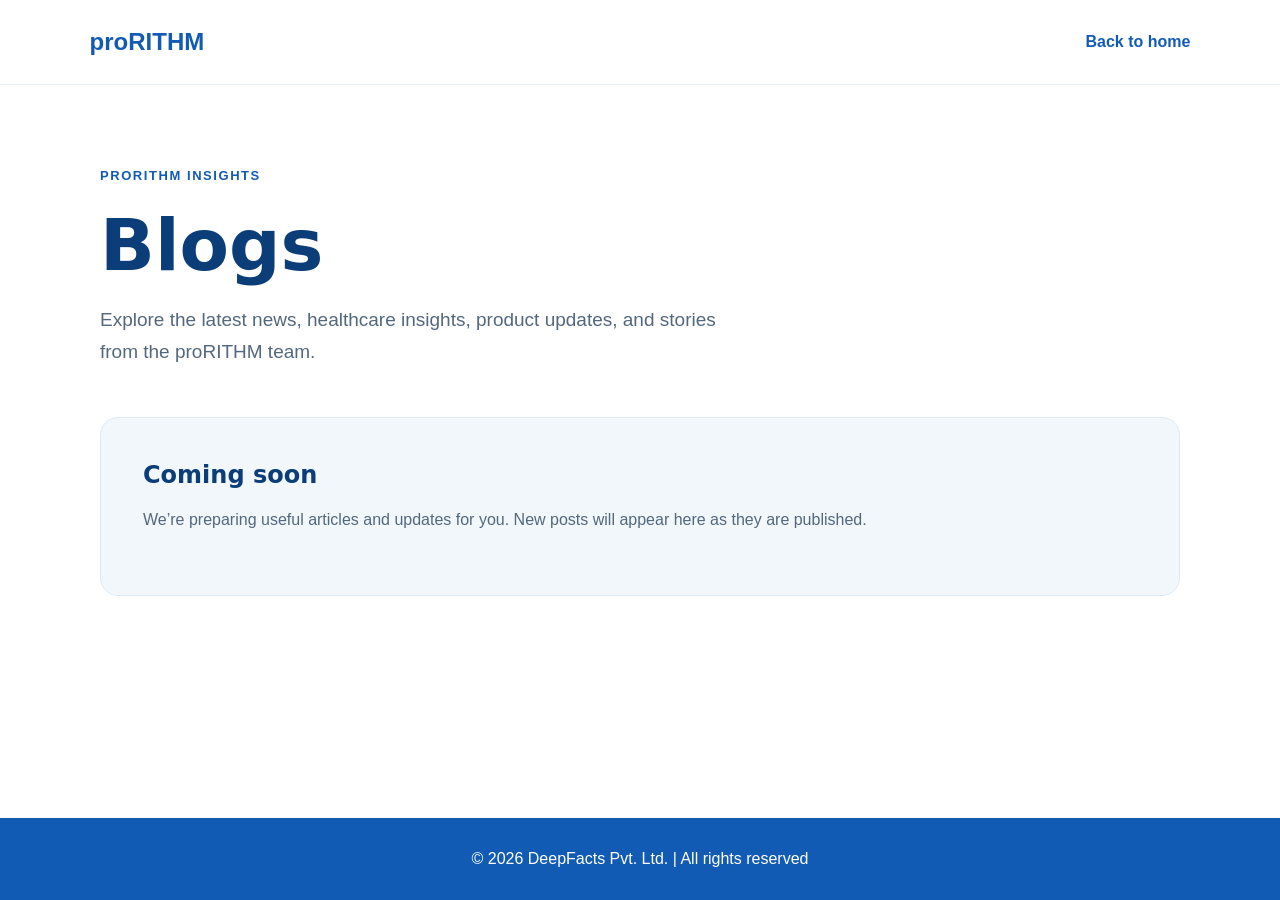
<file: blogs.html>
<!doctype html>
<html lang="en">
<head>
  <meta charset="utf-8">
  <meta name="viewport" content="width=device-width, initial-scale=1">
  <title>Blogs | proRITHM</title>
  <meta name="description" content="News, insights, and updates from proRITHM.">
  <link rel="icon" href="img/favicon.ico">
  <link rel="stylesheet" href="assets/css/styles.38cd011a.css">
  <style>
    body { margin: 0; color: #123456; font-family: Arial, sans-serif; background: #fff; }
    .blog-page { min-height: 100vh; display: flex; flex-direction: column; }
    .blog-nav { padding: 22px 7%; border-bottom: 1px solid #e8eef5; display: flex; justify-content: space-between; align-items: center; }
    .blog-brand { color: #125bb5; font-size: 24px; font-weight: 700; text-decoration: none; }
    .blog-back { color: #125bb5; text-decoration: none; font-weight: 600; }
    .blog-main { width: min(1080px, 86%); margin: 0 auto; padding: 80px 0; flex: 1; }
    .blog-kicker { color: #125bb5; letter-spacing: .12em; text-transform: uppercase; font-size: 13px; font-weight: 700; }
    h1 { font-size: clamp(40px, 6vw, 72px); margin: 14px 0; color: #0b3d78; }
    .blog-intro { max-width: 650px; font-size: 19px; line-height: 1.7; color: #53677d; }
    .empty-card { margin-top: 48px; padding: 42px; border-radius: 18px; background: #f2f7fc; border: 1px solid #dceaf7; }
    .empty-card h2 { margin-top: 0; color: #0b3d78; }
    .empty-card p { color: #53677d; line-height: 1.7; }
    .blog-footer { padding: 28px 7%; background: #125bb5; color: #fff; text-align: center; }
  </style>
</head>
<body>
  <div class="blog-page">
    <nav class="blog-nav" aria-label="Blog navigation">
      <a class="blog-brand" href="index.html">proRITHM</a>
      <a class="blog-back" href="index.html">Back to home</a>
    </nav>
    <main class="blog-main">
      <div class="blog-kicker">proRITHM insights</div>
      <h1>Blogs</h1>
      <p class="blog-intro">Explore the latest news, healthcare insights, product updates, and stories from the proRITHM team.</p>
      <section class="empty-card" aria-label="Blog posts">
        <h2>Coming soon</h2>
        <p>We’re preparing useful articles and updates for you. New posts will appear here as they are published.</p>
      </section>
    </main>
    <footer class="blog-footer">© 2026 DeepFacts Pvt. Ltd. | All rights reserved</footer>
  </div>
</body>
</html>
</file>
<file: assets/css/styles.38cd011a.css>
@import "https://fonts.googleapis.com/css2?family=Poppins:wght@500;600;700&family=Open+Sans:wght@400;600&display=swap";@layer docusaurus.infima{:root{--ifm-color-scheme:light;--ifm-dark-value:10%;--ifm-darker-value:15%;--ifm-darkest-value:30%;--ifm-light-value:15%;--ifm-lighter-value:30%;--ifm-lightest-value:50%;--ifm-contrast-background-value:90%;--ifm-contrast-foreground-value:70%;--ifm-contrast-background-dark-value:70%;--ifm-contrast-foreground-dark-value:90%;--ifm-color-primary:#3578e5;--ifm-color-secondary:#ebedf0;--ifm-color-success:#00a400;--ifm-color-info:#54c7ec;--ifm-color-warning:#ffba00;--ifm-color-danger:#fa383e;--ifm-color-primary-dark:#306cce;--ifm-color-primary-darker:#2d66c3;--ifm-color-primary-darkest:#2554a0;--ifm-color-primary-light:#538ce9;--ifm-color-primary-lighter:#72a1ed;--ifm-color-primary-lightest:#9abcf2;--ifm-color-primary-contrast-background:#ebf2fc;--ifm-color-primary-contrast-foreground:#102445;--ifm-color-secondary-dark:#d4d5d8;--ifm-color-secondary-darker:#c8c9cc;--ifm-color-secondary-darkest:#a4a6a8;--ifm-color-secondary-light:#eef0f2;--ifm-color-secondary-lighter:#f1f2f5;--ifm-color-secondary-lightest:#f5f6f8;--ifm-color-secondary-contrast-background:#fdfdfe;--ifm-color-secondary-contrast-foreground:#474748;--ifm-color-success-dark:#009400;--ifm-color-success-darker:#008b00;--ifm-color-success-darkest:#007300;--ifm-color-success-light:#26b226;--ifm-color-success-lighter:#4dbf4d;--ifm-color-success-lightest:#80d280;--ifm-color-success-contrast-background:#e6f6e6;--ifm-color-success-contrast-foreground:#003100;--ifm-color-info-dark:#4cb3d4;--ifm-color-info-darker:#47a9c9;--ifm-color-info-darkest:#3b8ba5;--ifm-color-info-light:#6ecfef;--ifm-color-info-lighter:#87d8f2;--ifm-color-info-lightest:#aae3f6;--ifm-color-info-contrast-background:#eef9fd;--ifm-color-info-contrast-foreground:#193c47;--ifm-color-warning-dark:#e6a700;--ifm-color-warning-darker:#d99e00;--ifm-color-warning-darkest:#b38200;--ifm-color-warning-light:#ffc426;--ifm-color-warning-lighter:#ffcf4d;--ifm-color-warning-lightest:#ffdd80;--ifm-color-warning-contrast-background:#fff8e6;--ifm-color-warning-contrast-foreground:#4d3800;--ifm-color-danger-dark:#e13238;--ifm-color-danger-darker:#d53035;--ifm-color-danger-darkest:#af272b;--ifm-color-danger-light:#fb565b;--ifm-color-danger-lighter:#fb7478;--ifm-color-danger-lightest:#fd9c9f;--ifm-color-danger-contrast-background:#ffebec;--ifm-color-danger-contrast-foreground:#4b1113;--ifm-color-white:#fff;--ifm-color-black:#000;--ifm-color-gray-0:var(--ifm-color-white);--ifm-color-gray-100:#f5f6f7;--ifm-color-gray-200:#ebedf0;--ifm-color-gray-300:#dadde1;--ifm-color-gray-400:#ccd0d5;--ifm-color-gray-500:#bec3c9;--ifm-color-gray-600:#8d949e;--ifm-color-gray-700:#606770;--ifm-color-gray-800:#444950;--ifm-color-gray-900:#1c1e21;--ifm-color-gray-1000:var(--ifm-color-black);--ifm-color-emphasis-0:var(--ifm-color-gray-0);--ifm-color-emphasis-100:var(--ifm-color-gray-100);--ifm-color-emphasis-200:var(--ifm-color-gray-200);--ifm-color-emphasis-300:var(--ifm-color-gray-300);--ifm-color-emphasis-400:var(--ifm-color-gray-400);--ifm-color-emphasis-500:var(--ifm-color-gray-500);--ifm-color-emphasis-600:var(--ifm-color-gray-600);--ifm-color-emphasis-700:var(--ifm-color-gray-700);--ifm-color-emphasis-800:var(--ifm-color-gray-800);--ifm-color-emphasis-900:var(--ifm-color-gray-900);--ifm-color-emphasis-1000:var(--ifm-color-gray-1000);--ifm-color-content:var(--ifm-color-emphasis-900);--ifm-color-content-inverse:var(--ifm-color-emphasis-0);--ifm-color-content-secondary:#525860;--ifm-background-color:transparent;--ifm-background-surface-color:var(--ifm-color-content-inverse);--ifm-global-border-width:1px;--ifm-global-radius:.4rem;--ifm-hover-overlay:rgba(0,0,0,.05);--ifm-font-color-base:var(--ifm-color-content);--ifm-font-color-base-inverse:var(--ifm-color-content-inverse);--ifm-font-color-secondary:var(--ifm-color-content-secondary);--ifm-font-family-base:system-ui,-apple-system,Segoe UI,Roboto,Ubuntu,Cantarell,Noto Sans,sans-serif,BlinkMacSystemFont,"Segoe UI",Helvetica,Arial,sans-serif,"Apple Color Emoji","Segoe UI Emoji","Segoe UI Symbol";--ifm-font-family-monospace:SFMono-Regular,Menlo,Monaco,Consolas,"Liberation Mono","Courier New",monospace;--ifm-font-size-base:100%;--ifm-font-weight-light:300;--ifm-font-weight-normal:400;--ifm-font-weight-semibold:500;--ifm-font-weight-bold:700;--ifm-font-weight-base:var(--ifm-font-weight-normal);--ifm-line-height-base:1.65;--ifm-global-spacing:1rem;--ifm-spacing-vertical:var(--ifm-global-spacing);--ifm-spacing-horizontal:var(--ifm-global-spacing);--ifm-transition-fast:.2s;--ifm-transition-slow:.4s;--ifm-transition-timing-default:cubic-bezier(.08,.52,.52,1);--ifm-global-shadow-lw:0 1px 2px 0 rgba(0,0,0,.1);--ifm-global-shadow-md:0 5px 40px rgba(0,0,0,.2);--ifm-global-shadow-tl:0 12px 28px 0 rgba(0,0,0,.2),0 2px 4px 0 rgba(0,0,0,.1);--ifm-z-index-dropdown:100;--ifm-z-index-fixed:200;--ifm-z-index-overlay:400;--ifm-container-width:1140px;--ifm-container-width-xl:1320px;--ifm-code-background:#f6f7f8;--ifm-code-border-radius:var(--ifm-global-radius);--ifm-code-font-size:90%;--ifm-code-padding-horizontal:.1rem;--ifm-code-padding-vertical:.1rem;--ifm-pre-background:var(--ifm-code-background);--ifm-pre-border-radius:var(--ifm-code-border-radius);--ifm-pre-color:inherit;--ifm-pre-line-height:1.45;--ifm-pre-padding:1rem;--ifm-heading-color:inherit;--ifm-heading-margin-top:0;--ifm-heading-margin-bottom:var(--ifm-spacing-vertical);--ifm-heading-font-family:var(--ifm-font-family-base);--ifm-heading-font-weight:var(--ifm-font-weight-bold);--ifm-heading-line-height:1.25;--ifm-h1-font-size:2rem;--ifm-h2-font-size:1.5rem;--ifm-h3-font-size:1.25rem;--ifm-h4-font-size:1rem;--ifm-h5-font-size:.875rem;--ifm-h6-font-size:.85rem;--ifm-image-alignment-padding:1.25rem;--ifm-leading-desktop:1.25;--ifm-leading:calc(var(--ifm-leading-desktop)*1rem);--ifm-list-left-padding:2rem;--ifm-list-margin:1rem;--ifm-list-item-margin:.25rem;--ifm-list-paragraph-margin:1rem;--ifm-table-cell-padding:.75rem;--ifm-table-background:transparent;--ifm-table-stripe-background:rgba(0,0,0,.03);--ifm-table-border-width:1px;--ifm-table-border-color:var(--ifm-color-emphasis-300);--ifm-table-head-background:inherit;--ifm-table-head-color:inherit;--ifm-table-head-font-weight:var(--ifm-font-weight-bold);--ifm-table-cell-color:inherit;--ifm-link-color:var(--ifm-color-primary);--ifm-link-decoration:none;--ifm-link-hover-color:var(--ifm-link-color);--ifm-link-hover-decoration:underline;--ifm-paragraph-margin-bottom:var(--ifm-leading);--ifm-blockquote-font-size:var(--ifm-font-size-base);--ifm-blockquote-border-left-width:2px;--ifm-blockquote-padding-horizontal:var(--ifm-spacing-horizontal);--ifm-blockquote-padding-vertical:0;--ifm-blockquote-shadow:none;--ifm-blockquote-color:var(--ifm-color-emphasis-800);--ifm-blockquote-border-color:var(--ifm-color-emphasis-300);--ifm-hr-background-color:var(--ifm-color-emphasis-500);--ifm-hr-height:1px;--ifm-hr-margin-vertical:1.5rem;--ifm-scrollbar-size:7px;--ifm-scrollbar-track-background-color:#f1f1f1;--ifm-scrollbar-thumb-background-color:silver;--ifm-scrollbar-thumb-hover-background-color:#a7a7a7;--ifm-alert-background-color:inherit;--ifm-alert-border-color:inherit;--ifm-alert-border-radius:var(--ifm-global-radius);--ifm-alert-border-width:0px;--ifm-alert-border-left-width:5px;--ifm-alert-color:var(--ifm-font-color-base);--ifm-alert-padding-horizontal:var(--ifm-spacing-horizontal);--ifm-alert-padding-vertical:var(--ifm-spacing-vertical);--ifm-alert-shadow:var(--ifm-global-shadow-lw);--ifm-avatar-intro-margin:1rem;--ifm-avatar-intro-alignment:inherit;--ifm-avatar-photo-size:3rem;--ifm-badge-background-color:inherit;--ifm-badge-border-color:inherit;--ifm-badge-border-radius:var(--ifm-global-radius);--ifm-badge-border-width:var(--ifm-global-border-width);--ifm-badge-color:var(--ifm-color-white);--ifm-badge-padding-horizontal:calc(var(--ifm-spacing-horizontal)*.5);--ifm-badge-padding-vertical:calc(var(--ifm-spacing-vertical)*.25);--ifm-breadcrumb-border-radius:1.5rem;--ifm-breadcrumb-spacing:.5rem;--ifm-breadcrumb-color-active:var(--ifm-color-primary);--ifm-breadcrumb-item-background-active:var(--ifm-hover-overlay);--ifm-breadcrumb-padding-horizontal:.8rem;--ifm-breadcrumb-padding-vertical:.4rem;--ifm-breadcrumb-size-multiplier:1;--ifm-breadcrumb-separator:url("data:image/svg+xml;utf8,<svg xmlns=\"http://www.w3.org/2000/svg\" x=\"0px\" y=\"0px\" viewBox=\"0 0 256 256\"><g><g><polygon points=\"79.093,0 48.907,30.187 146.72,128 48.907,225.813 79.093,256 207.093,128\"/></g></g><g></g><g></g><g></g><g></g><g></g><g></g><g></g><g></g><g></g><g></g><g></g><g></g><g></g><g></g><g></g></svg>");--ifm-breadcrumb-separator-filter:none;--ifm-breadcrumb-separator-size:.5rem;--ifm-breadcrumb-separator-size-multiplier:1.25;--ifm-button-background-color:inherit;--ifm-button-border-color:var(--ifm-button-background-color);--ifm-button-border-width:var(--ifm-global-border-width);--ifm-button-color:var(--ifm-font-color-base-inverse);--ifm-button-font-weight:var(--ifm-font-weight-bold);--ifm-button-padding-horizontal:1.5rem;--ifm-button-padding-vertical:.375rem;--ifm-button-size-multiplier:1;--ifm-button-transition-duration:var(--ifm-transition-fast);--ifm-button-border-radius:calc(var(--ifm-global-radius)*var(--ifm-button-size-multiplier));--ifm-button-group-spacing:2px;--ifm-card-background-color:var(--ifm-background-surface-color);--ifm-card-border-radius:calc(var(--ifm-global-radius)*2);--ifm-card-horizontal-spacing:var(--ifm-global-spacing);--ifm-card-vertical-spacing:var(--ifm-global-spacing);--ifm-toc-border-color:var(--ifm-color-emphasis-300);--ifm-toc-link-color:var(--ifm-color-content-secondary);--ifm-toc-padding-vertical:.5rem;--ifm-toc-padding-horizontal:.5rem;--ifm-dropdown-background-color:var(--ifm-background-surface-color);--ifm-dropdown-font-weight:var(--ifm-font-weight-semibold);--ifm-dropdown-link-color:var(--ifm-font-color-base);--ifm-dropdown-hover-background-color:var(--ifm-hover-overlay);--ifm-footer-background-color:var(--ifm-color-emphasis-100);--ifm-footer-color:inherit;--ifm-footer-link-color:var(--ifm-color-emphasis-700);--ifm-footer-link-hover-color:var(--ifm-color-primary);--ifm-footer-link-horizontal-spacing:.5rem;--ifm-footer-padding-horizontal:calc(var(--ifm-spacing-horizontal)*2);--ifm-footer-padding-vertical:calc(var(--ifm-spacing-vertical)*2);--ifm-footer-title-color:inherit;--ifm-footer-logo-max-width:min(30rem,90vw);--ifm-hero-background-color:var(--ifm-background-surface-color);--ifm-hero-text-color:var(--ifm-color-emphasis-800);--ifm-menu-color:var(--ifm-color-emphasis-700);--ifm-menu-color-active:var(--ifm-color-primary);--ifm-menu-color-background-active:var(--ifm-hover-overlay);--ifm-menu-color-background-hover:var(--ifm-hover-overlay);--ifm-menu-link-padding-horizontal:.75rem;--ifm-menu-link-padding-vertical:.375rem;--ifm-menu-link-sublist-icon:url("data:image/svg+xml;utf8,<svg xmlns=\"http://www.w3.org/2000/svg\" width=\"16px\" height=\"16px\" viewBox=\"0 0 24 24\"><path fill=\"rgba(0,0,0,0.5)\" d=\"M7.41 15.41L12 10.83l4.59 4.58L18 14l-6-6-6 6z\"></path></svg>");--ifm-menu-link-sublist-icon-filter:none;--ifm-navbar-background-color:var(--ifm-background-surface-color);--ifm-navbar-height:3.75rem;--ifm-navbar-item-padding-horizontal:.75rem;--ifm-navbar-item-padding-vertical:.25rem;--ifm-navbar-link-color:var(--ifm-font-color-base);--ifm-navbar-link-hover-color:var(--ifm-color-primary);--ifm-navbar-link-active-color:var(--ifm-link-color);--ifm-navbar-padding-horizontal:var(--ifm-spacing-horizontal);--ifm-navbar-padding-vertical:calc(var(--ifm-spacing-vertical)*.5);--ifm-navbar-shadow:var(--ifm-global-shadow-lw);--ifm-navbar-search-input-background-color:var(--ifm-color-emphasis-200);--ifm-navbar-search-input-color:var(--ifm-color-emphasis-800);--ifm-navbar-search-input-placeholder-color:var(--ifm-color-emphasis-500);--ifm-navbar-search-input-icon:url("data:image/svg+xml;utf8,<svg fill=\"currentColor\" xmlns=\"http://www.w3.org/2000/svg\" viewBox=\"0 0 16 16\" height=\"16px\" width=\"16px\"><path d=\"M6.02945,10.20327a4.17382,4.17382,0,1,1,4.17382-4.17382A4.15609,4.15609,0,0,1,6.02945,10.20327Zm9.69195,4.2199L10.8989,9.59979A5.88021,5.88021,0,0,0,12.058,6.02856,6.00467,6.00467,0,1,0,9.59979,10.8989l4.82338,4.82338a.89729.89729,0,0,0,1.29912,0,.89749.89749,0,0,0-.00087-1.29909Z\" /></svg>");--ifm-navbar-sidebar-width:83vw;--ifm-pagination-border-radius:var(--ifm-global-radius);--ifm-pagination-color-active:var(--ifm-color-primary);--ifm-pagination-font-size:1rem;--ifm-pagination-item-active-background:var(--ifm-hover-overlay);--ifm-pagination-page-spacing:.2em;--ifm-pagination-padding-horizontal:calc(var(--ifm-spacing-horizontal)*1);--ifm-pagination-padding-vertical:calc(var(--ifm-spacing-vertical)*.25);--ifm-pagination-nav-border-radius:var(--ifm-global-radius);--ifm-pagination-nav-color-hover:var(--ifm-color-primary);--ifm-pills-color-active:var(--ifm-color-primary);--ifm-pills-color-background-active:var(--ifm-hover-overlay);--ifm-pills-spacing:.125rem;--ifm-tabs-color:var(--ifm-font-color-secondary);--ifm-tabs-color-active:var(--ifm-color-primary);--ifm-tabs-color-active-border:var(--ifm-tabs-color-active);--ifm-tabs-padding-horizontal:1rem;--ifm-tabs-padding-vertical:1rem}*{box-sizing:border-box}html{background-color:var(--ifm-background-color);color:var(--ifm-font-color-base);color-scheme:var(--ifm-color-scheme);font:var(--ifm-font-size-base)/var(--ifm-line-height-base)var(--ifm-font-family-base);-webkit-font-smoothing:antialiased;-webkit-tap-highlight-color:transparent;text-rendering:optimizelegibility;-webkit-text-size-adjust:100%;text-size-adjust:100%}body{word-wrap:break-word;margin:0}iframe{color-scheme:normal;border:0}.container{max-width:var(--ifm-container-width);padding:0 var(--ifm-spacing-horizontal);width:100%;margin:0 auto}.container--fluid{max-width:inherit}.row{margin:0 calc(var(--ifm-spacing-horizontal)*-1);flex-wrap:wrap;display:flex}.row--no-gutters{margin-left:0;margin-right:0}.row--no-gutters>.col{padding-left:0;padding-right:0}.row--align-top{align-items:flex-start}.row--align-bottom{align-items:flex-end}.row--align-center{align-items:center}.row--align-stretch{align-items:stretch}.row--align-baseline{align-items:baseline}.col{--ifm-col-width:100%;max-width:var(--ifm-col-width);padding:0 var(--ifm-spacing-horizontal);flex:1 0;width:100%;margin-left:0}.col[class*=col--]{flex:0 0 var(--ifm-col-width)}.col--1{--ifm-col-width:calc(1/12*100%)}.col--offset-1{margin-left:8.33333%}.col--2{--ifm-col-width:calc(2/12*100%)}.col--offset-2{margin-left:16.6667%}.col--3{--ifm-col-width:calc(3/12*100%)}.col--offset-3{margin-left:25%}.col--4{--ifm-col-width:calc(4/12*100%)}.col--offset-4{margin-left:33.3333%}.col--5{--ifm-col-width:calc(5/12*100%)}.col--offset-5{margin-left:41.6667%}.col--6{--ifm-col-width:calc(6/12*100%)}.col--offset-6{margin-left:50%}.col--7{--ifm-col-width:calc(7/12*100%)}.col--offset-7{margin-left:58.3333%}.col--8{--ifm-col-width:calc(8/12*100%)}.col--offset-8{margin-left:66.6667%}.col--9{--ifm-col-width:calc(9/12*100%)}.col--offset-9{margin-left:75%}.col--10{--ifm-col-width:calc(10/12*100%)}.col--offset-10{margin-left:83.3333%}.col--11{--ifm-col-width:calc(11/12*100%)}.col--offset-11{margin-left:91.6667%}.col--12{--ifm-col-width:calc(12/12*100%)}.col--offset-12{margin-left:100%}.margin--none{margin:0!important}.margin-top--none{margin-top:0!important}.margin-left--none{margin-left:0!important}.margin-bottom--none{margin-bottom:0!important}.margin-right--none{margin-right:0!important}.margin-vert--none{margin-top:0!important;margin-bottom:0!important}.margin-horiz--none{margin-left:0!important;margin-right:0!important}.margin--xs{margin:.25rem!important}.margin-top--xs{margin-top:.25rem!important}.margin-left--xs{margin-left:.25rem!important}.margin-bottom--xs{margin-bottom:.25rem!important}.margin-right--xs{margin-right:.25rem!important}.margin-vert--xs{margin-top:.25rem!important;margin-bottom:.25rem!important}.margin-horiz--xs{margin-left:.25rem!important;margin-right:.25rem!important}.margin--sm{margin:.5rem!important}.margin-top--sm{margin-top:.5rem!important}.margin-left--sm{margin-left:.5rem!important}.margin-bottom--sm{margin-bottom:.5rem!important}.margin-right--sm{margin-right:.5rem!important}.margin-vert--sm{margin-top:.5rem!important;margin-bottom:.5rem!important}.margin-horiz--sm{margin-left:.5rem!important;margin-right:.5rem!important}.margin--md{margin:1rem!important}.margin-top--md{margin-top:1rem!important}.margin-left--md{margin-left:1rem!important}.margin-bottom--md{margin-bottom:1rem!important}.margin-right--md{margin-right:1rem!important}.margin-vert--md{margin-top:1rem!important;margin-bottom:1rem!important}.margin-horiz--md{margin-left:1rem!important;margin-right:1rem!important}.margin--lg{margin:2rem!important}.margin-top--lg{margin-top:2rem!important}.margin-left--lg{margin-left:2rem!important}.margin-bottom--lg{margin-bottom:2rem!important}.margin-right--lg{margin-right:2rem!important}.margin-vert--lg{margin-top:2rem!important;margin-bottom:2rem!important}.margin-horiz--lg{margin-left:2rem!important;margin-right:2rem!important}.margin--xl{margin:5rem!important}.margin-top--xl{margin-top:5rem!important}.margin-left--xl{margin-left:5rem!important}.margin-bottom--xl{margin-bottom:5rem!important}.margin-right--xl{margin-right:5rem!important}.margin-vert--xl{margin-top:5rem!important;margin-bottom:5rem!important}.margin-horiz--xl{margin-left:5rem!important;margin-right:5rem!important}.padding--none{padding:0!important}.padding-top--none{padding-top:0!important}.padding-left--none{padding-left:0!important}.padding-bottom--none{padding-bottom:0!important}.padding-right--none{padding-right:0!important}.padding-vert--none{padding-top:0!important;padding-bottom:0!important}.padding-horiz--none{padding-left:0!important;padding-right:0!important}.padding--xs{padding:.25rem!important}.padding-top--xs{padding-top:.25rem!important}.padding-left--xs{padding-left:.25rem!important}.padding-bottom--xs{padding-bottom:.25rem!important}.padding-right--xs{padding-right:.25rem!important}.padding-vert--xs{padding-top:.25rem!important;padding-bottom:.25rem!important}.padding-horiz--xs{padding-left:.25rem!important;padding-right:.25rem!important}.padding--sm{padding:.5rem!important}.padding-top--sm{padding-top:.5rem!important}.padding-left--sm{padding-left:.5rem!important}.padding-bottom--sm{padding-bottom:.5rem!important}.padding-right--sm{padding-right:.5rem!important}.padding-vert--sm{padding-top:.5rem!important;padding-bottom:.5rem!important}.padding-horiz--sm{padding-left:.5rem!important;padding-right:.5rem!important}.padding--md{padding:1rem!important}.padding-top--md{padding-top:1rem!important}.padding-left--md{padding-left:1rem!important}.padding-bottom--md{padding-bottom:1rem!important}.padding-right--md{padding-right:1rem!important}.padding-vert--md{padding-top:1rem!important;padding-bottom:1rem!important}.padding-horiz--md{padding-left:1rem!important;padding-right:1rem!important}.padding--lg{padding:2rem!important}.padding-top--lg{padding-top:2rem!important}.padding-left--lg{padding-left:2rem!important}.padding-bottom--lg{padding-bottom:2rem!important}.padding-right--lg{padding-right:2rem!important}.padding-vert--lg{padding-top:2rem!important;padding-bottom:2rem!important}.padding-horiz--lg{padding-left:2rem!important;padding-right:2rem!important}.padding--xl{padding:5rem!important}.padding-top--xl{padding-top:5rem!important}.padding-left--xl{padding-left:5rem!important}.padding-bottom--xl{padding-bottom:5rem!important}.padding-right--xl{padding-right:5rem!important}.padding-vert--xl{padding-top:5rem!important;padding-bottom:5rem!important}.padding-horiz--xl{padding-left:5rem!important;padding-right:5rem!important}code{background-color:var(--ifm-code-background);border-radius:var(--ifm-code-border-radius);font-family:var(--ifm-font-family-monospace);font-size:var(--ifm-code-font-size);padding:var(--ifm-code-padding-vertical)var(--ifm-code-padding-horizontal);vertical-align:middle;border:.1rem solid rgba(0,0,0,.1)}a code{color:inherit}pre{background-color:var(--ifm-pre-background);border-radius:var(--ifm-pre-border-radius);color:var(--ifm-pre-color);font:var(--ifm-code-font-size)/var(--ifm-pre-line-height)var(--ifm-font-family-monospace);margin:0 0 var(--ifm-spacing-vertical);padding:var(--ifm-pre-padding);overflow:auto}pre code{font-size:100%;line-height:inherit;background-color:transparent;border:none;padding:0}kbd{background-color:var(--ifm-color-emphasis-0);border:1px solid var(--ifm-color-emphasis-400);box-shadow:inset 0 -1px 0 var(--ifm-color-emphasis-400);color:var(--ifm-color-emphasis-800);font:80% var(--ifm-font-family-monospace);border-radius:.2rem;padding:.15rem .3rem}h1,h2,h3,h4,h5,h6{color:var(--ifm-heading-color);font-family:var(--ifm-heading-font-family);font-weight:var(--ifm-heading-font-weight);line-height:var(--ifm-heading-line-height);margin:var(--ifm-heading-margin-top)0 var(--ifm-heading-margin-bottom)0}h1{font-size:var(--ifm-h1-font-size)}h2{font-size:var(--ifm-h2-font-size)}h3{font-size:var(--ifm-h3-font-size)}h4{font-size:var(--ifm-h4-font-size)}h5{font-size:var(--ifm-h5-font-size)}h6{font-size:var(--ifm-h6-font-size)}img{max-width:100%}img[align=right]{padding-left:var(--image-alignment-padding)}img[align=left]{padding-right:var(--image-alignment-padding)}.markdown{--ifm-h1-vertical-rhythm-top:3;--ifm-h2-vertical-rhythm-top:2;--ifm-h3-vertical-rhythm-top:1.5;--ifm-heading-vertical-rhythm-top:1.25;--ifm-h1-vertical-rhythm-bottom:1.25;--ifm-heading-vertical-rhythm-bottom:1}.markdown:before{content:"";display:table}.markdown:after{clear:both;content:"";display:table}.markdown>:last-child{margin-bottom:0!important}.markdown h1:first-child{--ifm-h1-font-size:3rem;margin-bottom:calc(var(--ifm-h1-vertical-rhythm-bottom)*var(--ifm-leading))}.markdown>h2{--ifm-h2-font-size:2rem;margin-bottom:calc(var(--ifm-heading-vertical-rhythm-bottom)*var(--ifm-leading));margin-top:calc(var(--ifm-h2-vertical-rhythm-top)*var(--ifm-leading))}.markdown>h3{--ifm-h3-font-size:1.5rem;margin-bottom:calc(var(--ifm-heading-vertical-rhythm-bottom)*var(--ifm-leading));margin-top:calc(var(--ifm-h3-vertical-rhythm-top)*var(--ifm-leading))}.markdown>h4,.markdown>h5,.markdown>h6{margin-bottom:calc(var(--ifm-heading-vertical-rhythm-bottom)*var(--ifm-leading));margin-top:calc(var(--ifm-heading-vertical-rhythm-top)*var(--ifm-leading))}.markdown>pre,.markdown>ul,.markdown>p{margin-bottom:var(--ifm-leading)}.markdown li{word-wrap:break-word}.markdown li>p{margin-top:var(--ifm-list-paragraph-margin)}.markdown li+li{margin-top:var(--ifm-list-item-margin)}ul,ol{margin:0 0 var(--ifm-list-margin);padding-left:var(--ifm-list-left-padding)}ol ol,ul ol{list-style-type:lower-roman}ul ul,ul ol,ol ol,ol ul{margin:0}ul ul ol,ul ol ol,ol ul ol,ol ol ol{list-style-type:lower-alpha}table{border-collapse:collapse;margin-bottom:var(--ifm-spacing-vertical);display:block;overflow:auto}table thead tr{border-bottom:2px solid var(--ifm-table-border-color)}table thead{background-color:var(--ifm-table-stripe-background)}table tr{background-color:var(--ifm-table-background);border-top:var(--ifm-table-border-width)solid var(--ifm-table-border-color)}table tr:nth-child(2n){background-color:var(--ifm-table-stripe-background)}table th,table td{border:var(--ifm-table-border-width)solid var(--ifm-table-border-color);padding:var(--ifm-table-cell-padding)}table th{background-color:var(--ifm-table-head-background);color:var(--ifm-table-head-color);font-weight:var(--ifm-table-head-font-weight)}table td{color:var(--ifm-table-cell-color)}strong{font-weight:var(--ifm-font-weight-bold)}a{color:var(--ifm-link-color);-webkit-text-decoration:var(--ifm-link-decoration);text-decoration:var(--ifm-link-decoration);transition:color var(--ifm-transition-fast)var(--ifm-transition-timing-default)}a:hover{color:var(--ifm-link-hover-color);-webkit-text-decoration:var(--ifm-link-hover-decoration);text-decoration:var(--ifm-link-hover-decoration)}a:not([href]){-webkit-text-decoration:none;text-decoration:none}p{margin:0 0 var(--ifm-paragraph-margin-bottom)}blockquote{border-left:var(--ifm-blockquote-border-left-width)solid var(--ifm-blockquote-border-color);box-shadow:var(--ifm-blockquote-shadow);color:var(--ifm-blockquote-color);font-size:var(--ifm-blockquote-font-size);margin:0 0 var(--ifm-spacing-vertical);padding:var(--ifm-blockquote-padding-vertical)var(--ifm-blockquote-padding-horizontal)}blockquote>:first-child{margin-top:0}blockquote>:last-child{margin-bottom:0}hr{background-color:var(--ifm-hr-background-color);height:var(--ifm-hr-height);margin:var(--ifm-hr-margin-vertical)0;border:0}.shadow--lw{box-shadow:var(--ifm-global-shadow-lw)!important}.shadow--md{box-shadow:var(--ifm-global-shadow-md)!important}.shadow--tl{box-shadow:var(--ifm-global-shadow-tl)!important}.text--primary{color:var(--ifm-color-primary)}.text--secondary{color:var(--ifm-color-secondary)}.text--success{color:var(--ifm-color-success)}.text--info{color:var(--ifm-color-info)}.text--warning{color:var(--ifm-color-warning)}.text--danger{color:var(--ifm-color-danger)}.text--center{text-align:center}.text--left{text-align:left}.text--justify{text-align:justify}.text--right{text-align:right}.text--capitalize{text-transform:capitalize}.text--lowercase{text-transform:lowercase}.text--uppercase{text-transform:uppercase}.text--light{font-weight:var(--ifm-font-weight-light)}.text--normal{font-weight:var(--ifm-font-weight-normal)}.text--semibold{font-weight:var(--ifm-font-weight-semibold)}.text--bold{font-weight:var(--ifm-font-weight-bold)}.text--italic{font-style:italic}.text--truncate{text-overflow:ellipsis;white-space:nowrap;overflow:hidden}.text--break{word-wrap:break-word!important;word-break:break-word!important}.text--no-decoration,.text--no-decoration:hover{-webkit-text-decoration:none;text-decoration:none}.clean-btn{color:inherit;cursor:pointer;background:0 0;border:none;padding:0;font-family:inherit}.clean-list{padding-left:0;list-style:none}.alert--primary{--ifm-alert-background-color:var(--ifm-color-primary-contrast-background);--ifm-alert-background-color-highlight:rgba(53,120,229,.15);--ifm-alert-foreground-color:var(--ifm-color-primary-contrast-foreground);--ifm-alert-border-color:var(--ifm-color-primary-dark)}.alert--secondary{--ifm-alert-background-color:var(--ifm-color-secondary-contrast-background);--ifm-alert-background-color-highlight:rgba(235,237,240,.15);--ifm-alert-foreground-color:var(--ifm-color-secondary-contrast-foreground);--ifm-alert-border-color:var(--ifm-color-secondary-dark)}.alert--success{--ifm-alert-background-color:var(--ifm-color-success-contrast-background);--ifm-alert-background-color-highlight:rgba(0,164,0,.15);--ifm-alert-foreground-color:var(--ifm-color-success-contrast-foreground);--ifm-alert-border-color:var(--ifm-color-success-dark)}.alert--info{--ifm-alert-background-color:var(--ifm-color-info-contrast-background);--ifm-alert-background-color-highlight:rgba(84,199,236,.15);--ifm-alert-foreground-color:var(--ifm-color-info-contrast-foreground);--ifm-alert-border-color:var(--ifm-color-info-dark)}.alert--warning{--ifm-alert-background-color:var(--ifm-color-warning-contrast-background);--ifm-alert-background-color-highlight:rgba(255,186,0,.15);--ifm-alert-foreground-color:var(--ifm-color-warning-contrast-foreground);--ifm-alert-border-color:var(--ifm-color-warning-dark)}.alert--danger{--ifm-alert-background-color:var(--ifm-color-danger-contrast-background);--ifm-alert-background-color-highlight:rgba(250,56,62,.15);--ifm-alert-foreground-color:var(--ifm-color-danger-contrast-foreground);--ifm-alert-border-color:var(--ifm-color-danger-dark)}.alert{--ifm-code-background:var(--ifm-alert-background-color-highlight);--ifm-link-color:var(--ifm-alert-foreground-color);--ifm-link-hover-color:var(--ifm-alert-foreground-color);--ifm-link-decoration:underline;--ifm-tabs-color:var(--ifm-alert-foreground-color);--ifm-tabs-color-active:var(--ifm-alert-foreground-color);--ifm-tabs-color-active-border:var(--ifm-alert-border-color);background-color:var(--ifm-alert-background-color);border:var(--ifm-alert-border-width)solid var(--ifm-alert-border-color);border-left-width:var(--ifm-alert-border-left-width);border-radius:var(--ifm-alert-border-radius);box-shadow:var(--ifm-alert-shadow);color:var(--ifm-alert-foreground-color);padding:var(--ifm-alert-padding-vertical)var(--ifm-alert-padding-horizontal)}.alert__heading{font:bold var(--ifm-h5-font-size)/var(--ifm-heading-line-height)var(--ifm-heading-font-family);text-transform:uppercase;align-items:center;margin-bottom:.5rem;display:flex}.alert__icon{margin-right:.4em;display:inline-flex}.alert__icon svg{fill:var(--ifm-alert-foreground-color);stroke:var(--ifm-alert-foreground-color);stroke-width:0}.alert .close{color:var(--ifm-alert-foreground-color);margin:calc(var(--ifm-alert-padding-vertical)*-1)calc(var(--ifm-alert-padding-horizontal)*-1)0 0;opacity:.75}.alert .close:hover,.alert .close:focus{opacity:1}.alert a{-webkit-text-decoration-color:var(--ifm-alert-border-color);text-decoration-color:var(--ifm-alert-border-color)}.alert a:hover{text-decoration-thickness:2px}.avatar{column-gap:var(--ifm-avatar-intro-margin);display:flex}.avatar__photo{height:var(--ifm-avatar-photo-size);width:var(--ifm-avatar-photo-size);border-radius:50%;display:block;overflow:hidden}.avatar__photo--sm{--ifm-avatar-photo-size:2rem}.avatar__photo--lg{--ifm-avatar-photo-size:4rem}.avatar__photo--xl{--ifm-avatar-photo-size:6rem}.avatar__intro{text-align:var(--ifm-avatar-intro-alignment);flex-direction:column;flex:1;justify-content:center;display:flex}.avatar__name{font:bold var(--ifm-h4-font-size)/var(--ifm-heading-line-height)var(--ifm-font-family-base)}.avatar__subtitle{margin-top:.25rem}.avatar--vertical{--ifm-avatar-intro-alignment:center;--ifm-avatar-intro-margin:.5rem;flex-direction:column;align-items:center}.badge{background-color:var(--ifm-badge-background-color);border:var(--ifm-badge-border-width)solid var(--ifm-badge-border-color);border-radius:var(--ifm-badge-border-radius);color:var(--ifm-badge-color);font-size:75%;font-weight:var(--ifm-font-weight-bold);padding:var(--ifm-badge-padding-vertical)var(--ifm-badge-padding-horizontal);line-height:1;display:inline-block}.badge--primary{--ifm-badge-background-color:var(--ifm-color-primary);--ifm-badge-border-color:var(--ifm-badge-background-color)}.badge--secondary{--ifm-badge-background-color:var(--ifm-color-secondary);--ifm-badge-border-color:var(--ifm-badge-background-color);color:var(--ifm-color-black)}.badge--success{--ifm-badge-background-color:var(--ifm-color-success);--ifm-badge-border-color:var(--ifm-badge-background-color)}.badge--info{--ifm-badge-background-color:var(--ifm-color-info);--ifm-badge-border-color:var(--ifm-badge-background-color)}.badge--warning{--ifm-badge-background-color:var(--ifm-color-warning);--ifm-badge-border-color:var(--ifm-badge-background-color)}.badge--danger{--ifm-badge-background-color:var(--ifm-color-danger);--ifm-badge-border-color:var(--ifm-badge-background-color)}.breadcrumbs{margin-bottom:0;padding-left:0}.breadcrumbs__item{display:inline-block}.breadcrumbs__item:not(:last-child):after{background:var(--ifm-breadcrumb-separator)center;content:" ";filter:var(--ifm-breadcrumb-separator-filter);height:calc(var(--ifm-breadcrumb-separator-size)*var(--ifm-breadcrumb-size-multiplier)*var(--ifm-breadcrumb-separator-size-multiplier));margin:0 var(--ifm-breadcrumb-spacing);opacity:.5;width:calc(var(--ifm-breadcrumb-separator-size)*var(--ifm-breadcrumb-size-multiplier)*var(--ifm-breadcrumb-separator-size-multiplier));display:inline-block}.breadcrumbs__item--active .breadcrumbs__link{background:var(--ifm-breadcrumb-item-background-active);color:var(--ifm-breadcrumb-color-active)}.breadcrumbs__link{border-radius:var(--ifm-breadcrumb-border-radius);color:var(--ifm-font-color-base);font-size:calc(1rem*var(--ifm-breadcrumb-size-multiplier));padding:calc(var(--ifm-breadcrumb-padding-vertical)*var(--ifm-breadcrumb-size-multiplier))calc(var(--ifm-breadcrumb-padding-horizontal)*var(--ifm-breadcrumb-size-multiplier));transition-property:background,color;transition-duration:var(--ifm-transition-fast);transition-timing-function:var(--ifm-transition-timing-default);display:inline-block}.breadcrumbs__link:link:hover,.breadcrumbs__link:visited:hover,area[href].breadcrumbs__link:hover{background:var(--ifm-breadcrumb-item-background-active);-webkit-text-decoration:none;text-decoration:none}.breadcrumbs__link:any-link:hover{background:var(--ifm-breadcrumb-item-background-active);-webkit-text-decoration:none;text-decoration:none}.breadcrumbs--sm{--ifm-breadcrumb-size-multiplier:.8}.breadcrumbs--lg{--ifm-breadcrumb-size-multiplier:1.2}.button{background-color:var(--ifm-button-background-color);border:var(--ifm-button-border-width)solid var(--ifm-button-border-color);border-radius:var(--ifm-button-border-radius);color:var(--ifm-button-color);cursor:pointer;font-size:calc(.875rem*var(--ifm-button-size-multiplier));font-weight:var(--ifm-button-font-weight);padding:calc(var(--ifm-button-padding-vertical)*var(--ifm-button-size-multiplier))calc(var(--ifm-button-padding-horizontal)*var(--ifm-button-size-multiplier));text-align:center;-webkit-user-select:none;user-select:none;vertical-align:middle;white-space:nowrap;transition-property:color,background,border-color;transition-duration:var(--ifm-button-transition-duration);transition-timing-function:var(--ifm-transition-timing-default);line-height:1.5;display:inline-block}.button:hover{color:var(--ifm-button-color);-webkit-text-decoration:none;text-decoration:none}.button--outline{--ifm-button-background-color:transparent;--ifm-button-color:var(--ifm-button-border-color)}.button--outline:hover{--ifm-button-background-color:var(--ifm-button-border-color)}.button--outline:hover,.button--outline:active,.button--outline.button--active{--ifm-button-color:var(--ifm-font-color-base-inverse)}.button--link{--ifm-button-background-color:transparent;--ifm-button-border-color:transparent;color:var(--ifm-link-color);-webkit-text-decoration:var(--ifm-link-decoration);text-decoration:var(--ifm-link-decoration)}.button--link:hover,.button--link:active,.button--link.button--active{color:var(--ifm-link-hover-color);-webkit-text-decoration:var(--ifm-link-hover-decoration);text-decoration:var(--ifm-link-hover-decoration)}.button.disabled,.button:disabled,.button[disabled]{opacity:.65;pointer-events:none}.button--sm{--ifm-button-size-multiplier:.8}.button--lg{--ifm-button-size-multiplier:1.35}.button--block{width:100%;display:block}.button.button--secondary{color:var(--ifm-color-gray-900)}.button.button--secondary.button--outline:not(.button--active):not(:hover){color:var(--ifm-font-color-base)}:where(.button--primary){--ifm-button-background-color:var(--ifm-color-primary);--ifm-button-border-color:var(--ifm-color-primary)}:where(.button--primary):not(.button--outline):hover{--ifm-button-background-color:var(--ifm-color-primary-dark);--ifm-button-border-color:var(--ifm-color-primary-dark)}.button--primary:active,.button--primary.button--active{--ifm-button-background-color:var(--ifm-color-primary-darker);--ifm-button-border-color:var(--ifm-color-primary-darker)}:where(.button--secondary){--ifm-button-background-color:var(--ifm-color-secondary);--ifm-button-border-color:var(--ifm-color-secondary)}:where(.button--secondary):not(.button--outline):hover{--ifm-button-background-color:var(--ifm-color-secondary-dark);--ifm-button-border-color:var(--ifm-color-secondary-dark)}.button--secondary:active,.button--secondary.button--active{--ifm-button-background-color:var(--ifm-color-secondary-darker);--ifm-button-border-color:var(--ifm-color-secondary-darker)}:where(.button--success){--ifm-button-background-color:var(--ifm-color-success);--ifm-button-border-color:var(--ifm-color-success)}:where(.button--success):not(.button--outline):hover{--ifm-button-background-color:var(--ifm-color-success-dark);--ifm-button-border-color:var(--ifm-color-success-dark)}.button--success:active,.button--success.button--active{--ifm-button-background-color:var(--ifm-color-success-darker);--ifm-button-border-color:var(--ifm-color-success-darker)}:where(.button--info){--ifm-button-background-color:var(--ifm-color-info);--ifm-button-border-color:var(--ifm-color-info)}:where(.button--info):not(.button--outline):hover{--ifm-button-background-color:var(--ifm-color-info-dark);--ifm-button-border-color:var(--ifm-color-info-dark)}.button--info:active,.button--info.button--active{--ifm-button-background-color:var(--ifm-color-info-darker);--ifm-button-border-color:var(--ifm-color-info-darker)}:where(.button--warning){--ifm-button-background-color:var(--ifm-color-warning);--ifm-button-border-color:var(--ifm-color-warning)}:where(.button--warning):not(.button--outline):hover{--ifm-button-background-color:var(--ifm-color-warning-dark);--ifm-button-border-color:var(--ifm-color-warning-dark)}.button--warning:active,.button--warning.button--active{--ifm-button-background-color:var(--ifm-color-warning-darker);--ifm-button-border-color:var(--ifm-color-warning-darker)}:where(.button--danger){--ifm-button-background-color:var(--ifm-color-danger);--ifm-button-border-color:var(--ifm-color-danger)}:where(.button--danger):not(.button--outline):hover{--ifm-button-background-color:var(--ifm-color-danger-dark);--ifm-button-border-color:var(--ifm-color-danger-dark)}.button--danger:active,.button--danger.button--active{--ifm-button-background-color:var(--ifm-color-danger-darker);--ifm-button-border-color:var(--ifm-color-danger-darker)}.button-group{gap:var(--ifm-button-group-spacing);display:inline-flex}.button-group>.button:not(:first-child){border-top-left-radius:0;border-bottom-left-radius:0}.button-group>.button:not(:last-child){border-top-right-radius:0;border-bottom-right-radius:0}.button-group--block{justify-content:stretch;display:flex}.button-group--block>.button{flex-grow:1}.card{background-color:var(--ifm-card-background-color);border-radius:var(--ifm-card-border-radius);box-shadow:var(--ifm-global-shadow-lw);flex-direction:column;display:flex;overflow:hidden}.card--full-height{height:100%}.card__image{padding-top:var(--ifm-card-vertical-spacing)}.card__image:first-child{padding-top:0}.card__header,.card__body,.card__footer{padding:var(--ifm-card-vertical-spacing)var(--ifm-card-horizontal-spacing)}.card__header:not(:last-child),.card__body:not(:last-child),.card__footer:not(:last-child){padding-bottom:0}.card__header>:last-child,.card__body>:last-child,.card__footer>:last-child{margin-bottom:0}.card__footer{margin-top:auto}.table-of-contents{padding:var(--ifm-toc-padding-vertical)0;margin-bottom:0;font-size:.8rem}.table-of-contents,.table-of-contents ul{padding-left:var(--ifm-toc-padding-horizontal);list-style:none}.table-of-contents li{margin:var(--ifm-toc-padding-vertical)var(--ifm-toc-padding-horizontal)}.table-of-contents__left-border{border-left:1px solid var(--ifm-toc-border-color)}.table-of-contents__link{color:var(--ifm-toc-link-color);display:block}.table-of-contents__link:hover,.table-of-contents__link:hover code,.table-of-contents__link--active,.table-of-contents__link--active code{color:var(--ifm-color-primary);-webkit-text-decoration:none;text-decoration:none}.close{color:var(--ifm-color-black);float:right;font-size:1.5rem;font-weight:var(--ifm-font-weight-bold);opacity:.5;transition:opacity var(--ifm-transition-fast)var(--ifm-transition-timing-default);padding:1rem;line-height:1}.close:hover{opacity:.7}.close:focus{opacity:.8}.dropdown{font-weight:var(--ifm-dropdown-font-weight);vertical-align:top;display:inline-flex;position:relative}.dropdown--hoverable:hover .dropdown__menu,.dropdown--show .dropdown__menu{opacity:1;pointer-events:all;visibility:visible;transform:translateY(-1px)}.dropdown--right .dropdown__menu{left:inherit;right:0}.dropdown--nocaret .navbar__link:after{content:none!important}.dropdown__menu{background-color:var(--ifm-dropdown-background-color);border-radius:var(--ifm-global-radius);box-shadow:var(--ifm-global-shadow-md);opacity:0;pointer-events:none;min-width:10rem;max-height:80vh;left:0;top:calc(100% - var(--ifm-navbar-item-padding-vertical) + .3rem);visibility:hidden;z-index:var(--ifm-z-index-dropdown);transition-property:opacity,transform,visibility;transition-duration:var(--ifm-transition-fast);transition-timing-function:var(--ifm-transition-timing-default);padding:.5rem;list-style:none;position:absolute;overflow-y:auto;transform:translateY(-.625rem)}.dropdown__link{color:var(--ifm-dropdown-link-color);white-space:nowrap;border-radius:.25rem;margin-top:.2rem;padding:.25rem .5rem;font-size:.875rem;display:block}.dropdown__link:hover,.dropdown__link--active{background-color:var(--ifm-dropdown-hover-background-color);color:var(--ifm-dropdown-link-color);-webkit-text-decoration:none;text-decoration:none}.dropdown__link--active,.dropdown__link--active:hover{--ifm-dropdown-link-color:var(--ifm-link-color)}.dropdown>.navbar__link:after{content:"";border:.4em solid transparent;border-top-color:currentColor;border-bottom:0 solid;margin-left:.3em;display:inline-block;position:relative;top:2px;transform:translateY(-50%)}.footer{background-color:var(--ifm-footer-background-color);color:var(--ifm-footer-color);padding:var(--ifm-footer-padding-vertical)var(--ifm-footer-padding-horizontal)}.footer--dark{--ifm-footer-background-color:#303846;--ifm-footer-color:var(--ifm-footer-link-color);--ifm-footer-link-color:var(--ifm-color-secondary);--ifm-footer-title-color:var(--ifm-color-white)}.footer__links{margin-bottom:1rem}.footer__link-item{color:var(--ifm-footer-link-color);line-height:2}.footer__link-item:hover{color:var(--ifm-footer-link-hover-color)}.footer__link-separator{margin:0 var(--ifm-footer-link-horizontal-spacing)}.footer__logo{max-width:var(--ifm-footer-logo-max-width);margin-top:1rem}.footer__title{color:var(--ifm-footer-title-color);font:bold var(--ifm-h4-font-size)/var(--ifm-heading-line-height)var(--ifm-font-family-base);margin-bottom:var(--ifm-heading-margin-bottom)}.footer__item{margin-top:0}.footer__items{margin-bottom:0}[type=checkbox]{padding:0}.hero{background-color:var(--ifm-hero-background-color);color:var(--ifm-hero-text-color);align-items:center;padding:4rem 2rem;display:flex}.hero--primary{--ifm-hero-background-color:var(--ifm-color-primary);--ifm-hero-text-color:var(--ifm-font-color-base-inverse)}.hero--dark{--ifm-hero-background-color:#303846;--ifm-hero-text-color:var(--ifm-color-white)}.hero__title{font-size:3rem}.hero__subtitle{font-size:1.5rem}.menu{font-weight:var(--ifm-font-weight-semibold);overflow-x:hidden}.menu__list{margin:0;padding-left:0;list-style:none}.menu__list .menu__list{padding-left:var(--ifm-menu-link-padding-horizontal);flex:0 0 100%;margin-top:.25rem}.menu__list-item:not(:first-child){margin-top:.25rem}.menu__list-item--collapsed .menu__list{height:0;overflow:hidden}.menu__list-item--collapsed .menu__link--sublist:after,.menu__list-item--collapsed .menu__caret:before{transform:rotate(90deg)}.menu__list-item-collapsible{transition:background var(--ifm-transition-fast)var(--ifm-transition-timing-default);border-radius:.25rem;flex-wrap:wrap;display:flex;position:relative}.menu__list-item-collapsible:hover,.menu__list-item-collapsible--active{background:var(--ifm-menu-color-background-hover)}.menu__list-item-collapsible .menu__link:hover,.menu__list-item-collapsible .menu__link--active{background:0 0!important}.menu__link,.menu__caret{transition:background var(--ifm-transition-fast)var(--ifm-transition-timing-default);border-radius:.25rem;align-items:center;display:flex}.menu__link:hover,.menu__caret:hover{background:var(--ifm-menu-color-background-hover)}.menu__link{color:var(--ifm-menu-color);padding:var(--ifm-menu-link-padding-vertical)var(--ifm-menu-link-padding-horizontal);flex:1;line-height:1.25}.menu__link:hover{color:var(--ifm-menu-color);transition:color var(--ifm-transition-fast)var(--ifm-transition-timing-default);-webkit-text-decoration:none;text-decoration:none}.menu__link--sublist-caret:after{content:"";background:var(--ifm-menu-link-sublist-icon)50%/2rem 2rem;min-width:1.25rem;filter:var(--ifm-menu-link-sublist-icon-filter);width:1.25rem;height:1.25rem;transition:transform var(--ifm-transition-fast)linear;margin-left:auto;transform:rotate(180deg)}.menu__link--active,.menu__link--active:hover{color:var(--ifm-menu-color-active)}.menu__link--active:not(.menu__link--sublist){background-color:var(--ifm-menu-color-background-active)}.menu__caret{padding:var(--ifm-menu-link-padding-vertical)var(--ifm-menu-link-padding-horizontal)}.menu__caret:before{content:"";background:var(--ifm-menu-link-sublist-icon)50%/2rem 2rem;filter:var(--ifm-menu-link-sublist-icon-filter);width:1.25rem;height:1.25rem;transition:transform var(--ifm-transition-fast)linear;transform:rotate(180deg)}html[data-theme=dark],.navbar--dark{--ifm-menu-link-sublist-icon-filter:invert(100%)sepia(94%)saturate(17%)hue-rotate(223deg)brightness(104%)contrast(98%)}.navbar{background-color:var(--ifm-navbar-background-color);box-shadow:var(--ifm-navbar-shadow);height:var(--ifm-navbar-height);padding:var(--ifm-navbar-padding-vertical)var(--ifm-navbar-padding-horizontal);display:flex}.navbar>.container,.navbar>.container-fluid{display:flex}.navbar--fixed-top{z-index:var(--ifm-z-index-fixed);position:sticky;top:0}.navbar__inner{flex-wrap:wrap;justify-content:space-between;width:100%;display:flex}.navbar__brand{color:var(--ifm-navbar-link-color);align-items:center;min-width:0;margin-right:1rem;display:flex}.navbar__brand:hover{color:var(--ifm-navbar-link-hover-color);-webkit-text-decoration:none;text-decoration:none}.navbar__title{flex:auto}.navbar__toggle{margin-right:.5rem;display:none}.navbar__logo{flex:none;height:2rem;margin-right:.5rem}.navbar__logo img{height:100%}.navbar__items{flex:1;align-items:center;min-width:0;display:flex}.navbar__items--center{flex:none}.navbar__items--center .navbar__brand{margin:0}.navbar__items--center+.navbar__items--right{flex:1}.navbar__items--right{flex:none;justify-content:flex-end}.navbar__items--right>:last-child{padding-right:0}.navbar__item{padding:var(--ifm-navbar-item-padding-vertical)var(--ifm-navbar-item-padding-horizontal);display:inline-block}.navbar__item.dropdown .navbar__link:not([href]){pointer-events:none}.navbar__link{color:var(--ifm-navbar-link-color);font-weight:var(--ifm-font-weight-semibold)}.navbar__link:hover,.navbar__link--active{color:var(--ifm-navbar-link-hover-color);-webkit-text-decoration:none;text-decoration:none}.navbar--dark,.navbar--primary{--ifm-menu-color:var(--ifm-color-gray-300);--ifm-navbar-link-color:var(--ifm-color-gray-100);--ifm-navbar-search-input-background-color:rgba(255,255,255,.1);--ifm-navbar-search-input-placeholder-color:rgba(255,255,255,.5);color:var(--ifm-color-white)}.navbar--dark{--ifm-navbar-background-color:#242526;--ifm-navbar-link-hover-color:var(--ifm-color-primary);--ifm-menu-color-background-active:rgba(255,255,255,.05);--ifm-navbar-search-input-color:var(--ifm-color-white)}.navbar--primary{--ifm-navbar-background-color:var(--ifm-color-primary);--ifm-navbar-link-hover-color:var(--ifm-color-white);--ifm-menu-color-active:var(--ifm-color-white);--ifm-navbar-search-input-color:var(--ifm-color-emphasis-500)}.navbar__search-input{appearance:none;background:var(--ifm-navbar-search-input-background-color)var(--ifm-navbar-search-input-icon)no-repeat .75rem center/1rem 1rem;color:var(--ifm-navbar-search-input-color);cursor:text;border:none;border-radius:2rem;width:12.5rem;height:2rem;padding:0 .5rem 0 2.25rem;font-size:1rem;display:inline-block}.navbar__search-input::placeholder{color:var(--ifm-navbar-search-input-placeholder-color)}.navbar-sidebar{background-color:var(--ifm-navbar-background-color);box-shadow:var(--ifm-global-shadow-md);opacity:0;visibility:hidden;width:var(--ifm-navbar-sidebar-width);transition-property:opacity,visibility,transform;transition-duration:var(--ifm-transition-fast);transition-timing-function:ease-in-out;position:fixed;top:0;bottom:0;left:0;overflow-x:hidden;transform:translate(-100%)}.navbar-sidebar--show .navbar-sidebar,.navbar-sidebar--show .navbar-sidebar__backdrop{opacity:1;visibility:visible}.navbar-sidebar--show .navbar-sidebar{transform:translate(0,0)}.navbar-sidebar__backdrop{opacity:0;visibility:hidden;transition-property:opacity,visibility;transition-duration:var(--ifm-transition-fast);background-color:rgba(0,0,0,.6);transition-timing-function:ease-in-out;position:fixed;inset:0}.navbar-sidebar__brand{box-shadow:var(--ifm-navbar-shadow);height:var(--ifm-navbar-height);padding:var(--ifm-navbar-padding-vertical)var(--ifm-navbar-padding-horizontal);flex:1;align-items:center;display:flex}.navbar-sidebar__items{height:calc(100% - var(--ifm-navbar-height));transition:transform var(--ifm-transition-fast)ease-in-out;display:flex;transform:translateZ(0)}.navbar-sidebar__items--show-secondary{transform:translate3d(calc((var(--ifm-navbar-sidebar-width))*-1),0,0)}.navbar-sidebar__item{width:calc(var(--ifm-navbar-sidebar-width));flex-shrink:0;padding:.5rem}.navbar-sidebar__back{background:var(--ifm-menu-color-background-active);font-size:15px;font-weight:var(--ifm-button-font-weight);text-align:left;width:calc(100% + 1rem);margin:0 0 .2rem -.5rem;padding:.6rem 1.5rem;position:relative;top:-.5rem}.navbar-sidebar__close{margin-left:auto;display:flex}.pagination{column-gap:var(--ifm-pagination-page-spacing);font-size:var(--ifm-pagination-font-size);padding-left:0;display:flex}.pagination--sm{--ifm-pagination-font-size:.8rem;--ifm-pagination-padding-horizontal:.8rem;--ifm-pagination-padding-vertical:.2rem}.pagination--lg{--ifm-pagination-font-size:1.2rem;--ifm-pagination-padding-horizontal:1.2rem;--ifm-pagination-padding-vertical:.3rem}.pagination__item{display:inline-flex}.pagination__item>span{padding:var(--ifm-pagination-padding-vertical)}.pagination__item--active .pagination__link{background:var(--ifm-pagination-item-active-background);color:var(--ifm-pagination-color-active)}.pagination__item:not(.pagination__item--active):hover .pagination__link{background:var(--ifm-pagination-item-active-background)}.pagination__item--disabled,.pagination__item[disabled]{opacity:.25;pointer-events:none}.pagination__link{border-radius:var(--ifm-pagination-border-radius);color:var(--ifm-font-color-base);padding:var(--ifm-pagination-padding-vertical)var(--ifm-pagination-padding-horizontal);transition:background var(--ifm-transition-fast)var(--ifm-transition-timing-default);display:inline-block}.pagination__link:hover{-webkit-text-decoration:none;text-decoration:none}.pagination-nav{grid-gap:var(--ifm-spacing-horizontal);gap:var(--ifm-spacing-horizontal);grid-template-columns:repeat(2,1fr);display:grid}.pagination-nav__link{border:1px solid var(--ifm-color-emphasis-300);border-radius:var(--ifm-pagination-nav-border-radius);height:100%;line-height:var(--ifm-heading-line-height);padding:var(--ifm-global-spacing);transition:border-color var(--ifm-transition-fast)var(--ifm-transition-timing-default);display:block}.pagination-nav__link:hover{border-color:var(--ifm-pagination-nav-color-hover);-webkit-text-decoration:none;text-decoration:none}.pagination-nav__link--next{text-align:right;grid-column:2/3}.pagination-nav__label{font-size:var(--ifm-h4-font-size);font-weight:var(--ifm-heading-font-weight);word-break:break-word}.pagination-nav__link--prev .pagination-nav__label:before{content:"« "}.pagination-nav__link--next .pagination-nav__label:after{content:" »"}.pagination-nav__sublabel{color:var(--ifm-color-content-secondary);font-size:var(--ifm-h5-font-size);font-weight:var(--ifm-font-weight-semibold);margin-bottom:.25rem}.pills{gap:var(--ifm-pills-spacing);padding-left:0;display:flex}.pills__item{cursor:pointer;font-weight:var(--ifm-font-weight-bold);transition:background var(--ifm-transition-fast)var(--ifm-transition-timing-default);border-radius:.5rem;padding:.25rem 1rem;display:inline-block}.pills__item--active{background:var(--ifm-pills-color-background-active);color:var(--ifm-pills-color-active)}.pills__item:not(.pills__item--active):hover{background:var(--ifm-pills-color-background-active)}.pills--block{justify-content:stretch}.pills--block .pills__item{text-align:center;flex-grow:1}.tabs{color:var(--ifm-tabs-color);font-weight:var(--ifm-font-weight-bold);margin-bottom:0;padding-left:0;display:flex;overflow-x:auto}.tabs__item{border-radius:var(--ifm-global-radius);cursor:pointer;padding:var(--ifm-tabs-padding-vertical)var(--ifm-tabs-padding-horizontal);transition:background-color var(--ifm-transition-fast)var(--ifm-transition-timing-default);border-bottom:3px solid transparent;display:inline-flex}.tabs__item--active{border-bottom-color:var(--ifm-tabs-color-active-border);color:var(--ifm-tabs-color-active);border-bottom-right-radius:0;border-bottom-left-radius:0}.tabs__item:hover{background-color:var(--ifm-hover-overlay)}.tabs--block{justify-content:stretch}.tabs--block .tabs__item{flex-grow:1;justify-content:center}html[data-theme=dark]{--ifm-color-scheme:dark;--ifm-color-emphasis-0:var(--ifm-color-gray-1000);--ifm-color-emphasis-100:var(--ifm-color-gray-900);--ifm-color-emphasis-200:var(--ifm-color-gray-800);--ifm-color-emphasis-300:var(--ifm-color-gray-700);--ifm-color-emphasis-400:var(--ifm-color-gray-600);--ifm-color-emphasis-500:var(--ifm-color-gray-500);--ifm-color-emphasis-600:var(--ifm-color-gray-400);--ifm-color-emphasis-700:var(--ifm-color-gray-300);--ifm-color-emphasis-800:var(--ifm-color-gray-200);--ifm-color-emphasis-900:var(--ifm-color-gray-100);--ifm-color-emphasis-1000:var(--ifm-color-gray-0);--ifm-background-color:#1b1b1d;--ifm-background-surface-color:#242526;--ifm-hover-overlay:rgba(255,255,255,.05);--ifm-color-content:#e3e3e3;--ifm-color-content-secondary:#fff;--ifm-breadcrumb-separator-filter:invert(64%)sepia(11%)saturate(0%)hue-rotate(149deg)brightness(99%)contrast(95%);--ifm-code-background:rgba(255,255,255,.1);--ifm-scrollbar-track-background-color:#444;--ifm-scrollbar-thumb-background-color:#686868;--ifm-scrollbar-thumb-hover-background-color:#7a7a7a;--ifm-table-stripe-background:rgba(255,255,255,.07);--ifm-toc-border-color:var(--ifm-color-emphasis-200);--ifm-color-primary-contrast-background:#102445;--ifm-color-primary-contrast-foreground:#ebf2fc;--ifm-color-secondary-contrast-background:#474748;--ifm-color-secondary-contrast-foreground:#fdfdfe;--ifm-color-success-contrast-background:#003100;--ifm-color-success-contrast-foreground:#e6f6e6;--ifm-color-info-contrast-background:#193c47;--ifm-color-info-contrast-foreground:#eef9fd;--ifm-color-warning-contrast-background:#4d3800;--ifm-color-warning-contrast-foreground:#fff8e6;--ifm-color-danger-contrast-background:#4b1113;--ifm-color-danger-contrast-foreground:#ffebec}@media (width>=1440px){.container{max-width:var(--ifm-container-width-xl)}}@media (width<=996px){.col{--ifm-col-width:100%;flex-basis:var(--ifm-col-width);margin-left:0}.footer{--ifm-footer-padding-horizontal:0}.footer__link-separator{display:none}.footer__col{margin-bottom:calc(var(--ifm-spacing-vertical)*3)}.footer__link-item{width:max-content;display:block}.hero{padding-left:0;padding-right:0}.navbar>.container,.navbar>.container-fluid{padding:0}.navbar__toggle{display:inherit}.navbar__item{display:none}.navbar__search-input{width:9rem}.pills--block,.tabs--block{flex-direction:column}}@media (width<=576px){.markdown h1:first-child{--ifm-h1-font-size:2rem}.markdown>h2{--ifm-h2-font-size:1.5rem}.markdown>h3{--ifm-h3-font-size:1.25rem}}@media (pointer:fine){.thin-scrollbar{scrollbar-width:thin}.thin-scrollbar::-webkit-scrollbar{height:var(--ifm-scrollbar-size);width:var(--ifm-scrollbar-size)}.thin-scrollbar::-webkit-scrollbar-track{background:var(--ifm-scrollbar-track-background-color);border-radius:10px}.thin-scrollbar::-webkit-scrollbar-thumb{background:var(--ifm-scrollbar-thumb-background-color);border-radius:10px}.thin-scrollbar::-webkit-scrollbar-thumb:hover{background:var(--ifm-scrollbar-thumb-hover-background-color)}}@media (prefers-reduced-motion:reduce){:root{--ifm-transition-fast:0s;--ifm-transition-slow:0s}}@media print{.table-of-contents,.footer,.menu,.navbar,.pagination-nav{display:none}.tabs{page-break-inside:avoid}}}@layer docusaurus.theme-common{.themedComponent_mlkZ{display:none}[data-theme=light] .themedComponent--light_NVdE,[data-theme=dark] .themedComponent--dark_xIcU,html:not([data-theme]) .themedComponent--light_NVdE{display:initial}.errorBoundaryError_a6uf{white-space:pre-wrap;color:red}.errorBoundaryFallback_VBag{color:red;padding:.55rem}.anchorTargetStickyNavbar_Vzrq{scroll-margin-top:calc(var(--ifm-navbar-height) + .5rem)}.anchorTargetHideOnScrollNavbar_vjPI{scroll-margin-top:.5rem}.details_lb9f{--docusaurus-details-summary-arrow-size:.38rem;--docusaurus-details-transition:transform .2s ease;--docusaurus-details-decoration-color:grey}.details_lb9f>summary{cursor:pointer;padding-left:1rem;list-style:none;position:relative}.details_lb9f>summary::-webkit-details-marker{display:none}.details_lb9f>summary:before{content:"";border-width:var(--docusaurus-details-summary-arrow-size);border-style:solid;border-color:transparent transparent transparent var(--docusaurus-details-decoration-color);transition:var(--docusaurus-details-transition);transform-origin:calc(var(--docusaurus-details-summary-arrow-size)/2)50%;position:absolute;top:.45rem;left:0;transform:rotate(0)}.details_lb9f[open]:not(.isBrowser_bmU9)>summary:before,.details_lb9f[data-collapsed=false].isBrowser_bmU9>summary:before{transform:rotate(90deg)}.collapsibleContent_i85q{border-top:1px solid var(--docusaurus-details-decoration-color);margin-top:1rem;padding-top:1rem}.collapsibleContent_i85q p:last-child,.details_lb9f>summary>p:last-child{margin-bottom:0}}@layer docusaurus.theme-classic{:root{--docusaurus-progress-bar-color:var(--ifm-color-primary)}#nprogress{pointer-events:none}#nprogress .bar{background:var(--docusaurus-progress-bar-color);z-index:1031;width:100%;height:2px;position:fixed;top:0;left:0}#nprogress .peg{width:100px;height:100%;box-shadow:0 0 10px var(--docusaurus-progress-bar-color),0 0 5px var(--docusaurus-progress-bar-color);opacity:1;position:absolute;right:0;transform:rotate(3deg)translateY(-4px)}.skipToContent_fXgn{z-index:calc(var(--ifm-z-index-fixed) + 1);padding:calc(var(--ifm-global-spacing)/2)var(--ifm-global-spacing);color:var(--ifm-color-emphasis-900);background-color:var(--ifm-background-surface-color);position:fixed;top:1rem;left:100%}.skipToContent_fXgn:focus{box-shadow:var(--ifm-global-shadow-md);left:1rem}.closeButton_CVFx{padding:0;line-height:0}.content_knG7{text-align:center;padding:5px 0;font-size:85%}.content_knG7 a{color:inherit;-webkit-text-decoration:underline;text-decoration:underline}:root{--docusaurus-announcement-bar-height:auto}.announcementBar_mb4j{height:var(--docusaurus-announcement-bar-height);background-color:var(--ifm-color-white);color:var(--ifm-color-black);border-bottom:1px solid var(--ifm-color-emphasis-100);align-items:center;display:flex}html[data-announcement-bar-initially-dismissed=true] .announcementBar_mb4j{display:none}.announcementBarPlaceholder_vyr4{flex:0 0 10px}.announcementBarClose_gvF7{flex:0 0 30px;align-self:stretch}.announcementBarContent_xLdY{flex:auto}@media print{.announcementBar_mb4j{display:none}}@media (width>=997px){:root{--docusaurus-announcement-bar-height:30px}.announcementBarPlaceholder_vyr4,.announcementBarClose_gvF7{flex-basis:50px}}.toggle_vylO{width:2rem;height:2rem}.toggleButton_gllP{-webkit-tap-highlight-color:transparent;width:100%;height:100%;transition:background var(--ifm-transition-fast);border-radius:50%;justify-content:center;align-items:center;display:flex}.toggleButton_gllP:hover{background:var(--ifm-color-emphasis-200)}.toggleIcon_g3eP{display:none}[data-theme-choice=system] .systemToggleIcon_QzmC,[data-theme-choice=light] .lightToggleIcon_pyhR,[data-theme-choice=dark] .darkToggleIcon_wfgR{display:initial}.toggleButtonDisabled_aARS{cursor:not-allowed}.darkNavbarColorModeToggle_X3D1:hover{background:var(--ifm-color-gray-800)}.iconExternalLink_nPIU{margin-left:.3rem}.dropdownNavbarItemMobile_J0Sd{cursor:pointer}.iconLanguage_nlXk{vertical-align:text-bottom;margin-right:5px}.navbarSearchContainer_Bca1:empty{display:none}@media (width<=996px){.navbarSearchContainer_Bca1{right:var(--ifm-navbar-padding-horizontal);position:absolute}}@media (width>=997px){.navbarSearchContainer_Bca1{padding:0 var(--ifm-navbar-item-padding-horizontal)}}.navbarHideable_m1mJ{transition:transform var(--ifm-transition-fast)ease}.navbarHidden_jGov{transform:translateY(calc(-100% - 2px))}@media (width<=996px){.colorModeToggle_DEke{display:none}}.navbar__items--right>:last-child{padding-right:0}.footerLogoLink_BH7S{opacity:.5;transition:opacity var(--ifm-transition-fast)var(--ifm-transition-timing-default)}.footerLogoLink_BH7S:hover{opacity:1}.hash-link{opacity:0;transition:opacity var(--ifm-transition-fast);-webkit-user-select:none;user-select:none;padding-left:.5rem}.hash-link:before{content:"#"}.hash-link:focus,:hover>.hash-link{opacity:1}html,body{height:100%}.mainWrapper_z2l0{flex-direction:column;flex:1 0 auto;display:flex}.docusaurus-mt-lg{margin-top:3rem}#__docusaurus{flex-direction:column;min-height:100%;display:flex}.sidebar_re4s{max-height:calc(100vh - (var(--ifm-navbar-height) + 2rem));top:calc(var(--ifm-navbar-height) + 2rem);position:sticky;overflow-y:auto}.sidebarItemTitle_pO2u{font-size:var(--ifm-h3-font-size);font-weight:var(--ifm-font-weight-bold)}.sidebarItemList_Yudw{font-size:.9rem}.sidebarItem__DBe{margin-top:.7rem}.sidebarItemLink_mo7H{color:var(--ifm-font-color-base);display:block}.sidebarItemLink_mo7H:hover{-webkit-text-decoration:none;text-decoration:none}.sidebarItemLinkActive_I1ZP{color:var(--ifm-color-primary)!important}@media (width<=996px){.sidebar_re4s{display:none}}.yearGroupHeading_rMGB{margin-top:1.6rem;margin-bottom:.4rem}.yearGroupHeading_QT03{margin:1rem .75rem .5rem}.cardTitleIcon_GcdP{margin-right:.6rem;font-size:1.6rem}.cardTitleText_nuEl{font-size:1.2rem}.cardTitle_mcqP{align-items:center;display:inline-flex}.cardDescription_L2fP{font-size:.8rem}.cardContainer_KhuF{--ifm-link-color:var(--ifm-color-emphasis-800);--ifm-link-hover-color:var(--ifm-color-emphasis-700);--ifm-link-hover-decoration:none;border:1px solid var(--ifm-color-emphasis-200);transition:all var(--ifm-transition-fast)ease;transition-property:border,box-shadow;box-shadow:0 1.5px 3px rgba(0,0,0,.15)}.cardContainer_KhuF:hover{border-color:var(--ifm-color-primary);box-shadow:0 3px 6px rgba(0,0,0,.2)}.cardContainer_KhuF :last-child{margin-bottom:0}.docCardListItem_W1sv{margin-bottom:2rem}.docCardListItem_W1sv>*{height:100%}.title_f1Hy{font-size:3rem}@media (width<=576px){.title_f1Hy{font-size:2rem}}.container_mt6G{font-size:.9rem}[data-theme=dark] .githubSvg_Uu4N{fill:var(--light)}[data-theme=light] .githubSvg_Uu4N{fill:var(--dark)}[data-theme=dark] .xSvg_y3PF{fill:var(--light)}[data-theme=light] .xSvg_y3PF{fill:var(--dark)}[data-theme=dark] .linkedinSvg_FCgI{fill:var(--light)}[data-theme=light] .linkedinSvg_FCgI{fill:var(--dark)}[data-theme=dark] .blueskySvg_AzZw{fill:var(--light)}[data-theme=light] .blueskySvg_AzZw{fill:var(--dark)}[data-theme=dark] .instagramSvg_YC40{fill:var(--light)}[data-theme=light] .instagramSvg_YC40{fill:var(--dark)}[data-theme=dark] .threadsSvg_PTXY{fill:var(--light)}[data-theme=light] .threadsSvg_PTXY{fill:var(--dark)}:root{--docusaurus-blog-social-icon-size:1rem}.authorSocials_rSDt{height:var(--docusaurus-blog-social-icon-size);line-clamp:1;-webkit-line-clamp:1;-webkit-box-orient:vertical;flex-wrap:wrap;align-items:center;line-height:0;display:flex;overflow:hidden}.authorSocialLink_owbf{height:var(--docusaurus-blog-social-icon-size);width:var(--docusaurus-blog-social-icon-size);margin-right:.4rem;line-height:0}.authorSocialIcon_XYv3{width:var(--docusaurus-blog-social-icon-size);height:var(--docusaurus-blog-social-icon-size)}.authorImage_XqGP{--ifm-avatar-photo-size:3.6rem}.author-as-h1_n9oJ .authorImage_XqGP{--ifm-avatar-photo-size:7rem}.author-as-h2_gXvM .authorImage_XqGP{--ifm-avatar-photo-size:5.4rem}.authorDetails_lV9A{flex-direction:column;justify-content:space-around;align-items:flex-start;display:flex}.authorName_yefp{flex-direction:row;font-size:1.1rem;line-height:1.1rem;display:flex}.author-as-h1_n9oJ .authorName_yefp{font-size:2.4rem;line-height:2.4rem;display:inline}.author-as-h2_gXvM .authorName_yefp{font-size:1.4rem;line-height:1.4rem;display:inline}.authorTitle_nd0D{line-clamp:1;-webkit-line-clamp:1;-webkit-box-orient:vertical;font-size:.8rem;line-height:1rem;display:-webkit-box;overflow:hidden}.author-as-h1_n9oJ .authorTitle_nd0D{font-size:1.2rem;line-height:1.6rem}.author-as-h2_gXvM .authorTitle_nd0D{font-size:1rem;line-height:1.3rem}.authorBlogPostCount_iiJ5{background:var(--ifm-color-secondary);color:var(--ifm-color-black);border-radius:var(--ifm-global-radius);margin-left:.3rem;padding:.1rem .4rem;font-size:.8rem;line-height:1.2}.authorCol_Hf19{max-width:inherit!important}.imageOnlyAuthorRow_pa_O{flex-flow:wrap;display:flex}.imageOnlyAuthorCol_G86a{margin-left:.3rem;margin-right:.3rem}.authorListItem_n3yI{margin-bottom:2rem;list-style-type:none}.backToTopButton_sjWU{background-color:var(--ifm-color-emphasis-200);width:3rem;height:3rem;z-index:calc(var(--ifm-z-index-fixed) - 1);box-shadow:var(--ifm-global-shadow-lw);transition:all var(--ifm-transition-fast)var(--ifm-transition-timing-default);opacity:0;visibility:hidden;border-radius:50%;position:fixed;bottom:1.3rem;right:1.3rem;transform:scale(0)}.backToTopButton_sjWU:after{content:" ";-webkit-mask:var(--ifm-menu-link-sublist-icon)50%/2rem 2rem no-repeat;-webkit-mask:var(--ifm-menu-link-sublist-icon)50%/2rem 2rem no-repeat;mask:var(--ifm-menu-link-sublist-icon)50%/2rem 2rem no-repeat;background-color:var(--ifm-color-emphasis-1000);width:100%;height:100%;display:inline-block}@media (hover:hover){.backToTopButton_sjWU:hover{background-color:var(--ifm-color-emphasis-300)}}.backToTopButtonShow_xfvO{opacity:1;visibility:visible;transform:scale(1)}:root{--docusaurus-collapse-button-bg:transparent;--docusaurus-collapse-button-bg-hover:rgba(0,0,0,.1)}[data-theme=dark]:root{--docusaurus-collapse-button-bg:rgba(255,255,255,.05);--docusaurus-collapse-button-bg-hover:rgba(255,255,255,.1)}@media (width>=997px){.collapseSidebarButton_PEFL{background-color:var(--docusaurus-collapse-button-bg);border:1px solid var(--ifm-toc-border-color);border-radius:0;height:40px;position:sticky;bottom:0;display:block!important}.collapseSidebarButtonIcon_kv0_{margin-top:4px;transform:rotate(180deg)}[dir=rtl] .collapseSidebarButtonIcon_kv0_{transform:rotate(0)}.collapseSidebarButton_PEFL:hover,.collapseSidebarButton_PEFL:focus{background-color:var(--docusaurus-collapse-button-bg-hover)}}.collapseSidebarButton_PEFL{margin:0;display:none}.menuExternalLink_NmtK{align-items:center}.linkLabel_WmDU{line-clamp:2;-webkit-line-clamp:2;-webkit-box-orient:vertical;display:-webkit-box;overflow:hidden}.categoryLink_byQd{overflow:hidden}.menu__link--sublist-caret:after{margin-left:var(--ifm-menu-link-padding-vertical)}.categoryLinkLabel_W154{line-clamp:2;-webkit-line-clamp:2;-webkit-box-orient:vertical;flex:1;display:-webkit-box;overflow:hidden}@media (width>=997px){.menuHtmlItem_M9Kj{padding:var(--ifm-menu-link-padding-vertical)var(--ifm-menu-link-padding-horizontal)}.menu_SIkG{flex-grow:1;padding:.5rem}@supports (scrollbar-gutter:stable){.menu_SIkG{scrollbar-gutter:stable;padding:.5rem 0 .5rem .5rem}}.menuWithAnnouncementBar_GW3s{margin-bottom:var(--docusaurus-announcement-bar-height)}.sidebar_njMd{height:100%;padding-top:var(--ifm-navbar-height);width:var(--doc-sidebar-width);flex-direction:column;display:flex}.sidebarWithHideableNavbar_wUlq{padding-top:0}.sidebarHidden_VK0M{opacity:0;visibility:hidden}.sidebarLogo_isFc{margin:0 var(--ifm-navbar-padding-horizontal);min-height:var(--ifm-navbar-height);max-height:var(--ifm-navbar-height);align-items:center;color:inherit!important;-webkit-text-decoration:none!important;text-decoration:none!important;display:flex!important}.sidebarLogo_isFc img{height:2rem;margin-right:.5rem}}.sidebarLogo_isFc{display:none}@media (width>=997px){.expandButton_TmdG{width:100%;height:100%;transition:background-color var(--ifm-transition-fast)ease;background-color:var(--docusaurus-collapse-button-bg);justify-content:center;align-items:center;display:flex;position:absolute;top:0;right:0}.expandButton_TmdG:hover,.expandButton_TmdG:focus{background-color:var(--docusaurus-collapse-button-bg-hover)}.expandButtonIcon_i1dp{transform:rotate(0)}[dir=rtl] .expandButtonIcon_i1dp{transform:rotate(180deg)}}:root{--doc-sidebar-width:300px;--doc-sidebar-hidden-width:30px}.docSidebarContainer_YfHR{display:none}@media (width>=997px){.docSidebarContainer_YfHR{width:var(--doc-sidebar-width);margin-top:calc(-1*var(--ifm-navbar-height));border-right:1px solid var(--ifm-toc-border-color);will-change:width;transition:width var(--ifm-transition-fast)ease;clip-path:inset(0);display:block}.docSidebarContainerHidden_DPk8{width:var(--doc-sidebar-hidden-width);cursor:pointer}.sidebarViewport_aRkj{height:100%;max-height:100vh;position:sticky;top:0}}.docMainContainer_TBSr{width:100%;display:flex}@media (width>=997px){.docMainContainer_TBSr{max-width:calc(100% - var(--doc-sidebar-width));flex-grow:1}.docMainContainerEnhanced_lQrH{max-width:calc(100% - var(--doc-sidebar-hidden-width))}.docItemWrapperEnhanced_JWYK{max-width:calc(var(--ifm-container-width) + var(--doc-sidebar-width))!important}}.docRoot_UBD9{width:100%;display:flex}.docsWrapper_hBAB{flex:1 0 auto;display:flex}.codeBlockContainer_Ckt0{background:var(--prism-background-color);color:var(--prism-color);margin-bottom:var(--ifm-leading);box-shadow:var(--ifm-global-shadow-lw);border-radius:var(--ifm-code-border-radius)}.codeBlock_bY9V{--ifm-pre-background:var(--prism-background-color);margin:0;padding:0}.codeBlockStandalone_MEMb{padding:0}.codeBlockLines_e6Vv{font:inherit;float:left;min-width:100%;padding:var(--ifm-pre-padding)}.codeBlockLinesWithNumbering_o6Pm{padding:var(--ifm-pre-padding)0;display:table}@media print{.codeBlockLines_e6Vv{white-space:pre-wrap}}:where(:root){--docusaurus-highlighted-code-line-bg:#484d5b}:where([data-theme=dark]){--docusaurus-highlighted-code-line-bg:#646464}.theme-code-block-highlighted-line{background-color:var(--docusaurus-highlighted-code-line-bg);margin:0 calc(-1*var(--ifm-pre-padding));padding:0 var(--ifm-pre-padding);display:block}.codeLine_lJS_{counter-increment:line-count;display:table-row}.codeLineNumber_Tfdd{text-align:right;width:1%;padding:0 var(--ifm-pre-padding);background:var(--ifm-pre-background);overflow-wrap:normal;display:table-cell;position:sticky;left:0}.codeLineNumber_Tfdd:before{content:counter(line-count);opacity:.4}.theme-code-block-highlighted-line .codeLineNumber_Tfdd:before{opacity:.8}.codeLineContent_feaV{padding-right:var(--ifm-pre-padding)}.theme-code-block:hover .copyButtonCopied_Vdqa{opacity:1!important}.copyButtonIcons_IEyt{width:1.125rem;height:1.125rem;position:relative}.copyButtonIcon_TrPX,.copyButtonSuccessIcon_cVMy{fill:currentColor;opacity:inherit;width:inherit;height:inherit;transition:all var(--ifm-transition-fast)ease;position:absolute;top:0;left:0}.copyButtonSuccessIcon_cVMy{opacity:0;color:#00d600;top:50%;left:50%;transform:translate(-50%,-50%)scale(.33)}.copyButtonCopied_Vdqa .copyButtonIcon_TrPX{opacity:0;transform:scale(.33)}.copyButtonCopied_Vdqa .copyButtonSuccessIcon_cVMy{opacity:1;transition-delay:75ms;transform:translate(-50%,-50%)scale(1)}.wordWrapButtonIcon_b1P5{width:1.2rem;height:1.2rem}.wordWrapButtonEnabled_uzNF .wordWrapButtonIcon_b1P5{color:var(--ifm-color-primary)}.buttonGroup_M5ko{right:calc(var(--ifm-pre-padding)/2);top:calc(var(--ifm-pre-padding)/2);column-gap:.2rem;display:flex;position:absolute}.buttonGroup_M5ko button{background:var(--prism-background-color);color:var(--prism-color);border:1px solid var(--ifm-color-emphasis-300);border-radius:var(--ifm-global-radius);transition:opacity var(--ifm-transition-fast)ease-in-out;opacity:0;align-items:center;padding:.4rem;line-height:0;display:flex}.buttonGroup_M5ko button:hover{opacity:1!important}.buttonGroup_M5ko button:focus-visible{opacity:1!important}.theme-code-block:hover .buttonGroup_M5ko button{opacity:.4}:root{--docusaurus-tag-list-border:var(--ifm-color-emphasis-300)}.tag_zVej{border:1px solid var(--docusaurus-tag-list-border);transition:border var(--ifm-transition-fast)}.tag_zVej:hover{--docusaurus-tag-list-border:var(--ifm-link-color);-webkit-text-decoration:none;text-decoration:none}.tagRegular_sFm0{border-radius:var(--ifm-global-radius);padding:.2rem .5rem .3rem;font-size:90%}.tagWithCount_h2kH{border-left:0;align-items:center;padding:0 .5rem 0 1rem;display:flex;position:relative}.tagWithCount_h2kH:before,.tagWithCount_h2kH:after{content:"";border:1px solid var(--docusaurus-tag-list-border);transition:inherit;position:absolute;top:50%}.tagWithCount_h2kH:before{border-bottom:0;border-right:0;width:1.18rem;height:1.18rem;right:100%;transform:translate(50%,-50%)rotate(-45deg)}.tagWithCount_h2kH:after{border-radius:50%;width:.5rem;height:.5rem;left:0;transform:translateY(-50%)}.tagWithCount_h2kH span{background:var(--ifm-color-secondary);color:var(--ifm-color-black);border-radius:var(--ifm-global-radius);margin-left:.3rem;padding:.1rem .4rem;font-size:.7rem;line-height:1.2}.tag_Nnez{margin:.5rem .5rem 0 1rem;display:inline-block}.codeBlockContent_QJqH{border-radius:inherit;direction:ltr;position:relative}.codeBlockTitle_OeMC{border-bottom:1px solid var(--ifm-color-emphasis-300);font-size:var(--ifm-code-font-size);padding:.75rem var(--ifm-pre-padding);border-top-left-radius:inherit;border-top-right-radius:inherit;font-weight:500}.codeBlockTitle_OeMC+.codeBlockContent_QJqH .codeBlock_a8dz{border-top-left-radius:0;border-top-right-radius:0}.tags_jXut{display:inline}.tag_QGVx{margin:0 .4rem .5rem 0;display:inline-block}.iconEdit_Z9Sw{vertical-align:sub;margin-right:.3em}.lastUpdated_JAkA{margin-top:.2rem;font-size:smaller;font-style:italic}@media (width>=997px){.lastUpdated_JAkA{text-align:right}}@media print{.noPrint_WFHX{display:none}}.tocCollapsibleButton_TO0P{font-size:inherit;justify-content:space-between;align-items:center;width:100%;padding:.4rem .8rem;display:flex}.tocCollapsibleButton_TO0P:after{content:"";background:var(--ifm-menu-link-sublist-icon)50% 50%/2rem 2rem no-repeat;filter:var(--ifm-menu-link-sublist-icon-filter);width:1.25rem;height:1.25rem;transition:transform var(--ifm-transition-fast);transform:rotate(180deg)}.tocCollapsibleButtonExpanded_MG3E:after{transform:none}.tocCollapsible_ETCw{background-color:var(--ifm-menu-color-background-active);border-radius:var(--ifm-global-radius);margin:1rem 0}.tocCollapsibleContent_vkbj>ul{border-left:none;border-top:1px solid var(--ifm-color-emphasis-300);padding:.2rem 0;font-size:15px}.tocCollapsibleContent_vkbj ul li{margin:.4rem .8rem}.tocCollapsibleContent_vkbj a{display:block}.tocCollapsibleExpanded_sAul{transform:none}@media (width>=997px){.tocMobile_ITEo{display:none}}@media print{.tocMobile_ITEo{display:none}}.details_b_Ee{--docusaurus-details-decoration-color:var(--ifm-alert-border-color);--docusaurus-details-transition:transform var(--ifm-transition-fast)ease;margin:0 0 var(--ifm-spacing-vertical);border:1px solid var(--ifm-alert-border-color)}.containsTaskList_mC6p{list-style:none}:not(.containsTaskList_mC6p>li)>.containsTaskList_mC6p{padding-left:0}.img_ev3q{height:auto}.tableOfContents_bqdL{max-height:calc(100vh - (var(--ifm-navbar-height) + 2rem));top:calc(var(--ifm-navbar-height) + 1rem);position:sticky;overflow-y:auto}@media (width<=996px){.tableOfContents_bqdL{display:none}.docItemContainer_F8PC{padding:0 .3rem}}.admonition_xJq3{margin-bottom:1em}.admonitionHeading_Gvgb{font:var(--ifm-heading-font-weight)var(--ifm-h5-font-size)/var(--ifm-heading-line-height)var(--ifm-heading-font-family);text-transform:uppercase}.admonitionHeading_Gvgb:not(:last-child){margin-bottom:.3rem}.admonitionHeading_Gvgb code{text-transform:none}.admonitionIcon_Rf37{vertical-align:middle;margin-right:.4em;display:inline-block}.admonitionIcon_Rf37 svg{width:1.6em;height:1.6em;fill:var(--ifm-alert-foreground-color);display:inline-block}.admonitionContent_BuS1>:last-child{margin-bottom:0}.breadcrumbHomeIcon_YNFT{vertical-align:top;width:1.1rem;height:1.1rem;position:relative;top:1px}.breadcrumbsContainer_Z_bl{--ifm-breadcrumb-size-multiplier:.8;margin-bottom:.8rem}@media (width>=997px){.generatedIndexPage_vN6x{max-width:75%!important}}.title_kItE{--ifm-h1-font-size:3rem;margin-bottom:calc(1.25*var(--ifm-leading))}.docItemContainer_Djhp header+*,.docItemContainer_Djhp article>:first-child{margin-top:0}@media (width>=997px){.docItemCol_VOVn{max-width:75%!important}}.mdxPageWrapper_j9I6{justify-content:center}}@layer docusaurus.core{#__docusaurus-base-url-issue-banner-container{display:none}}@layer docusaurus.plugin-debug,docusaurus.theme-mermaid,docusaurus.theme-live-codeblock,docusaurus.theme-search-algolia.docsearch,docusaurus.theme-search-algolia;:root{--ifm-color-primary:#2e8555;--ifm-color-primary-dark:#29784c;--ifm-color-primary-darker:#277148;--ifm-color-primary-darkest:#205d3b;--ifm-color-primary-light:#33925d;--ifm-color-primary-lighter:#359962;--ifm-color-primary-lightest:#3cad6e;--ifm-code-font-size:95%;--docusaurus-highlighted-code-line-bg:rgba(0,0,0,.1)}[data-theme=dark]{--ifm-color-primary:#25c2a0;--ifm-color-primary-dark:#21af90;--ifm-color-primary-darker:#1fa588;--ifm-color-primary-darkest:#1a8870;--ifm-color-primary-light:#29d5b0;--ifm-color-primary-lighter:#32d8b4;--ifm-color-primary-lightest:#4fddbf;--docusaurus-highlighted-code-line-bg:rgba(0,0,0,.3)}.footer--dark{--ifm-footer-background-color:#0755b5;--ifm-footer-color:#fff;--ifm-footer-link-color:#fff;--ifm-footer-title-color:#fff}.page_Ojx9{color:var(--pr-ink);background:#fff}.hero_MiK7{background:var(--pr-ground);padding:4rem 1.5rem 3rem}.heroInner_YMJY{max-width:72rem;margin:0 auto}.breadcrumb_Au7R{color:var(--pr-blue-mid);font-size:.95rem;font-weight:600;-webkit-text-decoration:none;text-decoration:none;display:inline-block}.breadcrumb_Au7R:hover{-webkit-text-decoration:underline;text-decoration:underline}.kicker_VYgw{color:var(--pr-blue-mid);letter-spacing:2px;text-transform:uppercase;margin:1.25rem 0 .75rem;font-size:13px;font-weight:700;display:block}.heroTitle_TBoe{letter-spacing:-.02em;max-width:46rem;color:var(--pr-blue-deep);margin:0 0 1rem;font-family:Poppins,system-ui,-apple-system,BlinkMacSystemFont,Segoe UI,Roboto,Noto Sans,Ubuntu,Cantarell,Helvetica Neue,sans-serif;font-size:clamp(2rem,4.2vw,3rem);font-weight:600;line-height:1.15}.heroSubtitle_o8l_{color:var(--pr-ink-soft);max-width:42rem;margin:0 0 2rem;font-size:1.1rem;line-height:1.6}.heroImage__Djd{object-fit:cover;border-radius:18px;width:100%;max-height:420px;margin-top:2rem}.actions_oPn8{flex-wrap:wrap;gap:1rem;display:flex}.downloadButton_SYfE,.ctaButton_xlzI{border-radius:999px;align-items:center;gap:.5rem;padding:.85rem 1.6rem;font-size:.95rem;font-weight:600;-webkit-text-decoration:none;text-decoration:none;transition:opacity .2s;display:inline-flex}.downloadButton_SYfE{color:var(--pr-blue-deep);border:1.5px solid var(--pr-blue-deep);background:#fff}.ctaButton_xlzI{background:var(--pr-blue-deep);color:#fff}.downloadButton_SYfE:hover,.ctaButton_xlzI:hover{opacity:.8}.section_mDEY{padding:4.5rem 1.5rem}.sectionAlt_sIpU{background:var(--pr-ground)}.sectionInner_I6wt{max-width:72rem;margin:0 auto}.sectionHeading_U7Mj{letter-spacing:-.01em;color:var(--pr-blue-deep);margin:0 0 1.5rem;font-family:Poppins,system-ui,-apple-system,BlinkMacSystemFont,Segoe UI,Roboto,Noto Sans,Ubuntu,Cantarell,Helvetica Neue,sans-serif;font-size:clamp(1.6rem,2.6vw,2.1rem);font-weight:600}.bodyText_vdZ9{color:var(--pr-ink-soft);max-width:54rem;margin:0 0 1.2rem;font-size:1.03rem;line-height:1.75}.grid_nCe0{grid-template-columns:repeat(auto-fit,minmax(240px,1fr));gap:1.5rem;display:grid}.card_TKXs{border:1px solid var(--pr-line);background:#fff;border-radius:14px;padding:1.5rem}.cardTitle_uDg6{color:var(--pr-blue-deep);margin:0 0 .5rem;font-size:1.05rem;font-weight:600}.cardText_JGs8{color:var(--pr-ink-soft);margin:0;font-size:.95rem;line-height:1.6}.claims_Yz3D{grid-template-columns:repeat(auto-fit,minmax(220px,1fr));gap:1.25rem;margin:0;padding:0;list-style:none;display:grid}.claim_ja9Z{border:1px solid var(--pr-line);color:var(--pr-ink);background:#fff;border-radius:14px;align-items:flex-start;gap:.75rem;padding:1.25rem;font-weight:600;display:flex}.claimIcon__Hk_{color:var(--pr-blue-mid);flex-shrink:0;font-weight:700}.cta_M0ho{text-align:center}.cta_M0ho .sectionHeading_U7Mj{margin-left:auto;margin-right:auto}:root{--pr-blue:#004aad;--pr-blue-light:#0c71c3;--pr-ink:#333;--pr-body:#666;--pr-bg-alt:#f6f9fd;--pr-radius:16px;--pr-gradient:linear-gradient(135deg,var(--pr-blue)0%,var(--pr-blue-light)100%)}.container_bfhl{max-width:1350px;margin:0 auto;padding:0 24px}.section_Q9Zo{padding:64px 0}.sectionAlt_Oc16{background:var(--pr-bg-alt)}.sectionDark_EPOQ{color:#070707;background:#fff}.h2_gZ6G,.h4_boqO{color:var(--pr-blue);letter-spacing:-.5px;margin-bottom:16px;font-family:Poppins,system-ui,-apple-system,BlinkMacSystemFont,Segoe UI,Roboto,Noto Sans,Ubuntu,Cantarell,Helvetica Neue,sans-serif;font-weight:600;line-height:1.3}.h2_gZ6G{font-size:clamp(1.6rem,2.4vw,2.2rem)}.h4_boqO{font-size:1.15rem}.onDark_ZUhi{color:#070707}.centered_BhIk{text-align:center;max-width:720px;margin-left:auto;margin-right:auto}.bodyText_oJb8{color:var(--pr-body);max-width:640px;font-family:Open Sans,system-ui,-apple-system,BlinkMacSystemFont,Segoe UI,Roboto,Noto Sans,Ubuntu,Cantarell,Helvetica Neue,sans-serif;font-size:1.02rem;line-height:1.7}.bodyText_oJb8.onDark_ZUhi{color:rgba(8,8,8,.9)}.twoCol_wRUs{grid-template-columns:1.1fr .9fr;align-items:center;gap:40px;display:grid}@media (width<=900px){.twoCol_wRUs{grid-template-columns:1fr}}.imageFrame_vCfl{border-radius:var(--pr-radius);background:var(--pr-gradient);opacity:.12;min-height:280px}.hero_aEcG{color:var(--pr-blue);background:#fff;padding:0 40px 50px}.heroInner_V4lS{grid-template-columns:42% 58%;align-items:center;gap:20px;max-width:1440px;min-height:680px;margin:0 auto;display:grid}.heroContent_mKPX{padding-left:40px}.heroTitle_qg2I{color:var(--pr-blue);letter-spacing:-1.5px;margin:0 0 55px;font-family:Poppins,system-ui,-apple-system,BlinkMacSystemFont,Segoe UI,Roboto,Noto Sans,Ubuntu,Cantarell,Helvetica Neue,sans-serif;font-size:clamp(1.8rem,3.2vw,2.5rem);font-weight:600;line-height:1.25}.heroVisual_DvAS{justify-content:center;align-items:center;width:100%;height:620px;display:flex;position:relative}.heroImage_xZN7{object-fit:contain;width:100%;max-width:650px;height:auto;display:block}.madeInIndia_zE_8{width:325px;height:auto;position:absolute;bottom:5px;right:0}.heroParametersWrapper_dtoB{width:100%;margin-top:60px;overflow:hidden}.heroParameters_HfpT{align-items:center;gap:55px;width:max-content;animation:18s linear infinite heroParametersMove_GpOP;display:flex}.heroParameter_kyXT{flex:none;align-items:center;gap:10px;min-width:150px;display:flex}.heroParameter_kyXT img{object-fit:contain;flex-shrink:0;width:55px;height:55px}.heroParameter_kyXT span{color:#222;white-space:nowrap;font-size:13px;font-weight:600;line-height:1.15}@keyframes heroParametersMove_GpOP{0%{transform:translate(0)}to{transform:translate(-50%)}}.heroParametersWrapper_dtoB:hover .heroParameters_HfpT{animation-play-state:paused}.deviceStrip_qHgR{flex-wrap:wrap;gap:10px;margin:28px 0 0;padding:0;list-style:none;display:flex}@media (width<=1100px){.deviceLayout_vK07{grid-template-columns:1fr 380px 1fr;gap:25px}.deviceFeatureCard_ScyH{padding:16px;font-size:1rem}.deviceFeatureColumn_H1XA{gap:25px}}@media (width<=800px){.deviceSection_gvRC{padding:45px 20px}.deviceTitle_fKzE{font-size:2rem}.deviceSubtitle_NR3n{font-size:1rem}.deviceLayout_vK07{grid-template-columns:1fr;gap:35px;margin-top:45px}.deviceProduct_WfDC{order:1}.deviceProduct_WfDC img{max-width:360px}.deviceFeatureColumn_H1XA:first-child{order:2}.deviceFeatureColumn_H1XA:last-child{order:3}.deviceFeatureColumn_H1XA{gap:20px}}.pillButton_l8lf{background:var(--pr-gradient);border-radius:999px;padding:14px 34px;font-family:Poppins,system-ui,-apple-system,BlinkMacSystemFont,Segoe UI,Roboto,Noto Sans,Ubuntu,Cantarell,Helvetica Neue,sans-serif;font-weight:500;transition:transform .18s,box-shadow .18s;display:inline-block;box-shadow:0 8px 20px rgba(0,74,173,.25);color:#fff!important;-webkit-text-decoration:none!important;text-decoration:none!important}.pillButton_l8lf:hover{transform:translateY(-2px);box-shadow:0 12px 26px rgba(0,74,173,.32)}.pillButtonInverse_EtP9{background:#fff;border-radius:999px;margin-top:8px;padding:14px 34px;font-family:Poppins,system-ui,-apple-system,BlinkMacSystemFont,Segoe UI,Roboto,Noto Sans,Ubuntu,Cantarell,Helvetica Neue,sans-serif;font-weight:600;display:inline-block;color:var(--pr-blue)!important;-webkit-text-decoration:none!important;text-decoration:none!important}.textLink_HFlz{border-bottom:2px solid var(--pr-blue);padding-bottom:2px;font-weight:600;-webkit-text-decoration:none;text-decoration:none;color:var(--pr-blue)!important}.ctaRow_b6kd{flex-wrap:wrap;align-items:center;gap:24px;margin-top:24px;display:flex}.tagline_Bqj_{text-align:center;background:#0756b8;padding:32px 24px}.tagline_Bqj_ p{color:#fff;max-width:760px;margin:0 auto;font-family:Poppins,system-ui,-apple-system,BlinkMacSystemFont,Segoe UI,Roboto,Noto Sans,Ubuntu,Cantarell,Helvetica Neue,sans-serif;font-size:1.1rem;font-weight:500;line-height:1.6}.featureGrid_hfN5{grid-template-columns:repeat(3,1fr);gap:20px;margin-top:40px;display:grid}@media (width<=900px){.featureGrid_hfN5{grid-template-columns:repeat(2,1fr)}}@media (width<=600px){.featureGrid_hfN5{grid-template-columns:1fr}}.featureCard_Jbd_{border-radius:var(--pr-radius);color:var(--pr-ink);text-align:center;background:#fff;border:1px solid rgba(0,74,173,.12);padding:22px;font-family:Open Sans,system-ui,-apple-system,BlinkMacSystemFont,Segoe UI,Roboto,Noto Sans,Ubuntu,Cantarell,Helvetica Neue,sans-serif;box-shadow:0 6px 18px rgba(0,74,173,.06)}.benefitGrid_BGa_{grid-template-columns:repeat(2,1fr);gap:24px;margin-top:32px;display:grid}@media (width<=700px){.benefitGrid_BGa_{grid-template-columns:1fr}}.benefitCard_IkhP{border-left:3px solid var(--pr-blue);padding:4px 0 4px 20px}.benefitTitle_ZC07{color:var(--pr-blue);margin-bottom:6px;font-family:Poppins,system-ui,-apple-system,BlinkMacSystemFont,Segoe UI,Roboto,Noto Sans,Ubuntu,Cantarell,Helvetica Neue,sans-serif;font-size:1.05rem;font-weight:600}.benefitCard_IkhP p{color:var(--pr-body);margin:0;font-family:Open Sans,system-ui,-apple-system,BlinkMacSystemFont,Segoe UI,Roboto,Noto Sans,Ubuntu,Cantarell,Helvetica Neue,sans-serif;line-height:1.6}.paramColumns__31b{grid-template-columns:1fr 1fr;gap:40px;margin-top:28px;display:grid}@media (width<=700px){.paramColumns__31b{grid-template-columns:1fr}}.chipList_Szeq{flex-wrap:wrap;gap:10px;margin:0;padding:0;list-style:none;display:flex}.chip_GnLa{border:1px solid var(--pr-blue);color:var(--pr-blue);background:#fff;border-radius:999px;padding:8px 18px;font-family:Open Sans,system-ui,-apple-system,BlinkMacSystemFont,Segoe UI,Roboto,Noto Sans,Ubuntu,Cantarell,Helvetica Neue,sans-serif;font-size:.9rem}.chipMuted_rjcI{color:var(--pr-body);background:0 0;border-color:rgba(0,74,173,.25)}.whyGrid_RYCj{grid-template-columns:repeat(4,1fr);gap:24px;display:grid}@media (width<=900px){.whyGrid_RYCj{grid-template-columns:repeat(2,1fr)}}@media (width<=500px){.whyGrid_RYCj{grid-template-columns:1fr}}.whyCard_ytll{text-align:center;padding:24px 16px}.whyIcon_HvXL{margin-bottom:12px;font-size:2.2rem}.whyCard_ytll p{color:var(--pr-body);font-family:Open Sans,system-ui,-apple-system,BlinkMacSystemFont,Segoe UI,Roboto,Noto Sans,Ubuntu,Cantarell,Helvetica Neue,sans-serif;font-size:.95rem}.eyebrow_kY3W{letter-spacing:1px;opacity:.85;margin-top:32px;font-family:Poppins,system-ui,-apple-system,BlinkMacSystemFont,Segoe UI,Roboto,Noto Sans,Ubuntu,Cantarell,Helvetica Neue,sans-serif;font-weight:600}.logoRow__Qu5{flex-wrap:wrap;gap:16px;margin-top:16px;display:flex}.logoPill_E8Jz{background:rgba(255,255,255,.15);border:1px solid rgba(255,255,255,.3);border-radius:10px;padding:10px 20px;font-family:Poppins,system-ui,-apple-system,BlinkMacSystemFont,Segoe UI,Roboto,Noto Sans,Ubuntu,Cantarell,Helvetica Neue,sans-serif;font-size:.9rem}.partnerPill_mYG7{color:var(--pr-blue);background:#fff;border:1px solid rgba(0,74,173,.15);border-radius:10px;padding:14px 28px;font-family:Poppins,system-ui,-apple-system,BlinkMacSystemFont,Segoe UI,Roboto,Noto Sans,Ubuntu,Cantarell,Helvetica Neue,sans-serif;font-weight:600;box-shadow:0 6px 18px rgba(0,74,173,.08)}.testimonialSection_OqmL{background:#fff;width:100%;padding:70px 0 80px;overflow:hidden}.testimonialContainer_jnzH{width:100%;max-width:1800px;margin:0 auto}.testimonialTitle_uxHx{color:#2164ba;margin:0 0 70px;padding:0 36px;font-size:clamp(1rem,4vw,2.2rem);font-weight:600;line-height:1.1}.testimonialViewport_w2WX{width:100%;overflow:hidden}.testimonialTrack_hpiq{will-change:transform;gap:38px;width:max-content;animation:25s linear infinite testimonialsMove_adr3;display:flex}.testimonialViewport_w2WX:hover .testimonialTrack_hpiq{animation-play-state:paused}.testimonialCard_hYzE{text-align:center;flex-direction:column;flex:0 0 325px;align-items:center;width:300px;margin:0;display:flex}.testimonialImage_lrlv{object-fit:cover;border-radius:50%;width:125px;height:125px;margin-bottom:22px;display:block}.testimonialRating_yv6f{color:#ffc400;letter-spacing:1px;margin-bottom:10px;font-size:27px;line-height:1}.testimonialCard_hYzE figcaption{flex-direction:column;align-items:center;margin-bottom:20px;display:flex}.testimonialCard_hYzE figcaption strong{color:#075db8;font-size:1.25rem;font-weight:700;line-height:1.3}.testimonialCard_hYzE figcaption span{color:#333;margin-top:10px;font-size:1rem;font-weight:600;line-height:1.2}.testimonialCard_hYzE blockquote{box-sizing:border-box;color:#444;text-align:left;background:#f6f6f6;border:0;width:100%;min-height:145px;margin:0;padding:20px 25px;font-size:1.05rem;font-style:italic;line-height:1.55;position:relative}.testimonialCard_hYzE blockquote:before{content:"“";color:#e8e8e8;font-size:75px;font-weight:700;line-height:1;position:absolute;top:-25px;left:-5px}@keyframes testimonialsMove_adr3{0%{transform:translate(0)}to{transform:translate(-50%)}}.testimonialGrid_mzt4{grid-template-columns:repeat(2,1fr);gap:24px;margin-top:28px;display:grid}@media (width<=700px){.testimonialGrid_mzt4{grid-template-columns:1fr}}.testimonialCard_hYzE{border-radius:var(--pr-radius);background:#fff;margin:0;padding:26px;box-shadow:0 6px 20px rgba(0,74,173,.08)}.testimonialCard_hYzE blockquote{min-height:85px;color:var(--pr-ink);border:none;margin:0 0 16px;padding:0;font-family:Open Sans,system-ui,-apple-system,BlinkMacSystemFont,Segoe UI,Roboto,Noto Sans,Ubuntu,Cantarell,Helvetica Neue,sans-serif;font-style:italic;line-height:1.6}.partnerLogoRow_qzea{justify-content:space-between;align-items:center;gap:45px;width:100%;margin-top:75px;display:flex;overflow:hidden}.partnerLogo_zbOG{flex:1 1 0;justify-content:center;align-items:center;min-width:120px;display:flex}.partnerLogo_zbOG img{object-fit:contain;width:auto;max-width:190px;height:85px;display:block}.testimonialCard_hYzE figcaption{flex-direction:column;font-family:Poppins,system-ui,-apple-system,BlinkMacSystemFont,Segoe UI,Roboto,Noto Sans,Ubuntu,Cantarell,Helvetica Neue,sans-serif;display:flex}.testimonialCard_hYzE figcaption strong{color:var(--pr-blue)}.testimonialCard_hYzE figcaption span{color:var(--pr-body);font-size:.85rem}.faqList_fMyk{border-top:1px solid rgba(0,74,173,.15);margin-top:24px}.faqItem_sH1T{border-bottom:1px solid rgba(0,74,173,.15)}.faqQuestion_HO0I{cursor:pointer;text-align:left;width:100%;color:var(--pr-ink);background:0 0;border:none;justify-content:space-between;align-items:center;gap:16px;padding:20px 4px;font-family:Poppins,system-ui,-apple-system,BlinkMacSystemFont,Segoe UI,Roboto,Noto Sans,Ubuntu,Cantarell,Helvetica Neue,sans-serif;font-size:1rem;font-weight:600;display:flex}.faqIcon_FnfB{color:var(--pr-blue);flex-shrink:0;font-size:1.3rem;transition:transform .18s}.faqIconOpen_LVJI{transform:rotate(45deg)}.faqAnswer_cV2B{color:var(--pr-body);max-width:760px;padding:0 4px 22px;font-family:Open Sans,system-ui,-apple-system,BlinkMacSystemFont,Segoe UI,Roboto,Noto Sans,Ubuntu,Cantarell,Helvetica Neue,sans-serif;line-height:1.7}.ctaSection_bmsv{color:#222;background:#fff}.ctaSection_bmsv .bodyText_oJb8{margin-left:auto;margin-right:auto}.deviceSection_gvRC{color:#fff;background:#0756b8;width:100%;padding:55px 24px}.deviceContainer_z7b1{text-align:center;width:100%;max-width:1500px;margin:0 auto}.deviceEyebrow_QOjr{color:#fff;margin:0 0 10px;font-family:Poppins,system-ui,-apple-system,BlinkMacSystemFont,Segoe UI,Roboto,Noto Sans,Ubuntu,Cantarell,Helvetica Neue,sans-serif;font-size:1.1rem;font-weight:600}.deviceTitle_fKzE{letter-spacing:-1px;color:#fff;max-width:1450px;margin:0 auto;font-family:Poppins,system-ui,-apple-system,BlinkMacSystemFont,Segoe UI,Roboto,Noto Sans,Ubuntu,Cantarell,Helvetica Neue,sans-serif;font-size:clamp(2rem,2.3vw,2.4rem);font-weight:600;line-height:1.18}.deviceSubtitle_NR3n{color:#fff;max-width:1250px;margin:18px auto 0;font-family:Poppins,system-ui,-apple-system,BlinkMacSystemFont,Segoe UI,Roboto,Noto Sans,Ubuntu,Cantarell,Helvetica Neue,sans-serif;font-size:clamp(1rem,1.4vw,1.35rem);font-weight:500;line-height:1.5}.deviceLayout_vK07{grid-template-columns:minmax(300px,1fr) minmax(430px,560px) minmax(300px,1fr);align-items:center;gap:55px;max-width:1450px;margin:70px auto 0;display:grid}.deviceFeatureColumn_H1XA{flex-direction:column;gap:42px;display:flex}.deviceFeatureCard_ScyH{color:#0054b8;text-align:center;box-sizing:border-box;background:#fff;border-radius:12px;justify-content:center;align-items:center;min-height:105px;padding:18px 28px;font-family:Poppins,system-ui,-apple-system,BlinkMacSystemFont,Segoe UI,Roboto,Noto Sans,Ubuntu,Cantarell,Helvetica Neue,sans-serif;font-size:1.15rem;font-weight:500;line-height:1.45;display:flex}.deviceProduct_WfDC{justify-content:center;align-items:center;width:100%;height:40%;display:flex}.deviceProduct_WfDC img{object-fit:contain;width:100%;max-width:320px;height:auto;display:block}.aboutSection_udvw{background:#fff;width:100%;padding:70px 40px}.aboutContainer_GOKP{grid-template-columns:1fr 1fr;align-items:center;gap:70px;max-width:1440px;margin:0 auto;display:grid}.aboutContent_bzBX{padding-left:20px}.aboutTitle_smKY{letter-spacing:-.8px;color:#004aad;max-width:750px;margin:0 0 50px;font-family:Poppins,system-ui,-apple-system,BlinkMacSystemFont,Segoe UI,Roboto,Noto Sans,Ubuntu,Cantarell,Helvetica Neue,sans-serif;font-size:clamp(1rem,3vw,2rem);font-weight:400;line-height:1.25}.aboutText_rAjK{color:#555;max-width:730px;margin:0;font-family:Poppins,system-ui,-apple-system,BlinkMacSystemFont,Segoe UI,Roboto,Noto Sans,Ubuntu,Cantarell,Helvetica Neue,sans-serif;font-size:1rem;font-weight:500;line-height:1.3}.aboutText_rAjK strong{color:#004aad;font-weight:300}.aboutButtons_onpl{align-items:center;gap:14px;margin-top:45px;display:flex}.aboutPrimaryButton_pRRK{background:linear-gradient(135deg,#004aad,#0c71c3);border-radius:30px;justify-content:center;align-items:center;min-width:215px;padding:13px 24px;font-family:Poppins,system-ui,-apple-system,BlinkMacSystemFont,Segoe UI,Roboto,Noto Sans,Ubuntu,Cantarell,Helvetica Neue,sans-serif;font-size:1.1rem;font-weight:600;display:inline-flex;box-shadow:0 3px 8px rgba(0,74,173,.2);color:#fff!important;-webkit-text-decoration:none!important;text-decoration:none!important}.aboutSecondaryButton_ghru{background:#fff;border:3px solid #004aad;border-radius:30px;justify-content:center;align-items:center;min-width:165px;padding:11px 24px;font-family:Poppins,system-ui,-apple-system,BlinkMacSystemFont,Segoe UI,Roboto,Noto Sans,Ubuntu,Cantarell,Helvetica Neue,sans-serif;font-size:1.1rem;font-weight:500;display:inline-flex;color:#004aad!important;-webkit-text-decoration:none!important;text-decoration:none!important}.aboutVisual_G3Je{justify-content:center;align-items:center;width:100%;display:flex}.aboutVisual_G3Je img{object-fit:contain;width:100%;max-width:730px;height:auto;display:block}.exploreSection_puKK{background:#fff;width:100%;padding:70px 35px}.exploreContainer_nK_w{grid-template-columns:40% 60%;align-items:center;width:100%;max-width:1800px;margin:0 auto;display:grid}.exploreContent_ZaHC{padding-right:35px}.exploreTitle_Ed2D{letter-spacing:-1px;color:#0756b8;margin:0 0 65px;font-family:Poppins,system-ui,-apple-system,BlinkMacSystemFont,Segoe UI,Roboto,Noto Sans,Ubuntu,Cantarell,Helvetica Neue,sans-serif;font-size:clamp(2.4rem,3.3vw,3.8rem);font-weight:600;line-height:1.2}.exploreText_E09l{color:#333;max-width:680px;margin:0;font-family:Poppins,system-ui,-apple-system,BlinkMacSystemFont,Segoe UI,Roboto,Noto Sans,Ubuntu,Cantarell,Helvetica Neue,sans-serif;font-size:1.18rem;font-weight:400;line-height:1.55}.exploreVisual_JxXp{justify-content:center;align-items:center;width:100%;display:flex}.exploreVisual_JxXp img{object-fit:contain;width:100%;max-width:1100px;height:auto;display:block}.monitoringSection_YPWx{background:#fff;width:100%;padding:70px 30px}.monitoringContainer_gC3L{max-width:1450px;margin:0 auto}.monitoringTitle_Uvyc{text-align:center;color:#333;margin:0 0 55px;font-family:Poppins,system-ui,-apple-system,BlinkMacSystemFont,Segoe UI,Roboto,Noto Sans,Ubuntu,Cantarell,Helvetica Neue,sans-serif;font-size:clamp(1rem,3vw,2rem);font-weight:500;line-height:1.25}.monitoringTitle_Uvyc strong{color:#004aad;font-weight:700}.monitoringGrid_L7hy{grid-template-columns:repeat(4,.3fr);display:grid}.monitoringCard_R52i{justify-content:center;align-items:center;display:flex}.monitoringCard_R52i img{width:100%;max-width:130px;height:auto;display:block}.usersBenefitsSection_hkXl{background:#fff;width:100%;padding:70px 30px}.usersBenefitsContainer_ghvf{text-align:center;max-width:1300px;margin:5px auto}.usersBenefitsContainer_ghvf h2{color:#004aad;margin:0 40px 45px;font-family:Poppins,system-ui,-apple-system,BlinkMacSystemFont,Segoe UI,Roboto,Noto Sans,Ubuntu,Cantarell,Helvetica Neue,sans-serif;font-size:clamp(2rem,3vw,3rem)}.usersBenefitsContainer_ghvf img{width:100%;max-width:1000px;height:auto}.healthSection_YtTa{color:#fff;background:#075db8;width:100%;padding:65px 40px 70px;overflow:hidden}.healthContainer_BYDi{grid-template-columns:40% 60%;align-items:start;gap:55px;max-width:1550px;margin:0 auto;display:grid}.healthLeft_GWTf{min-width:0}.healthLeft_GWTf h2{color:#fff;margin:0;font-size:clamp(1.5rem,3.4vw,2rem);font-weight:700;line-height:1.12}.healthComparison_r9_T{flex-direction:column;align-items:flex-start;gap:90px;margin-top:85px;display:flex}.healthComparison_r9_T img{border:2px solid #fff;border-radius:14px;width:100%;max-width:370px;height:auto;display:block}.parametersPanel_b1VH{background:rgba(0,71,160,.35);border-radius:12px;min-width:0;padding:48px 34px 55px;overflow:hidden}.parameterSection_DzEC{width:100%;overflow:hidden}.parameterSection_DzEC h3{text-align:center;color:#fff;margin:0 0 32px;font-size:1.8rem;font-weight:700;line-height:1.2}.parameterViewport_FQcg{width:100%;overflow:hidden}.parameterTrack_PgHD{will-change:transform;gap:55px;width:max-content;animation:40s linear infinite parametersMove_zSIO;display:flex}.parameterTrackReverse_DPOM{animation-name:parametersMoveReverse_FCWx;animation-duration:40s}.movingParameter_ae5o{text-align:center;flex-direction:column;flex:0 0 125px;align-items:center;width:125px;display:flex}.movingParameter_ae5o img{object-fit:contain;width:65px;height:65px;margin-bottom:12px}.movingParameter_ae5o span{color:#fff;max-width:125px;font-size:13px;font-weight:600;line-height:1.15;display:block}.parameterDivider_Sa4p{background:rgba(255,255,255,.8);width:100%;height:1px;margin:70px 0 60px}@keyframes parametersMove_zSIO{0%{transform:translate(0)}to{transform:translate(-50%)}}@keyframes parametersMoveReverse_FCWx{0%{transform:translate(-50%)}to{transform:translate(0)}}.parameterViewport_FQcg:hover .parameterTrack_PgHD{animation-play-state:paused}.careSection_h9S6{background:#fff;width:100%;padding:70px 30px 80px}.careContainer_S6aQ{width:100%;max-width:1450px;margin:0 auto}.careHeader_t0by{margin-bottom:65px}.careTitle_emQv{color:#0756b8;margin:0 0 18px;font-size:clamp(1.8rem,4vw,2.2rem);font-weight:600;line-height:1.1}.careTitle_emQv strong{font-weight:600}.careHeader_t0by p{color:#333;max-width:1050px;margin:0;font-size:1.25rem;font-weight:500;line-height:1.55}.careGrid_iLWw{grid-template-columns:1.65fr 1fr;align-items:start;column-gap:70px;display:grid}.careItem_aElw{color:#333;box-sizing:border-box;background:#fff;border:1px solid #333;border-radius:14px;padding:15px 20px}.careItem_aElw:first-child{grid-area:1/1;min-height:122px}.careItem_aElw:nth-child(2){grid-area:2/1;min-height:122px;margin-top:36px}.careItem_aElw:nth-child(3){grid-area:1/2;min-height:122px}.careItem_aElw:nth-child(4){grid-area:2/2;min-height:122px;margin-top:36px}.careItem_aElw:nth-child(5){grid-area:3/2;min-height:152px;margin-top:36px}.careItem_aElw h3{color:#0872c9;margin:0 0 14px;font-size:1.45rem;font-weight:600;line-height:1.3}.careItem_aElw p{color:#333;margin:0;font-size:1.08rem;font-weight:500;line-height:1.55}.flowchart__aIW{justify-content:center;width:100%;margin-top:80px;display:flex}.flowchart__aIW img{object-fit:contain;width:100%;max-width:1200px;height:auto;display:block}.discoverSection_ZSIo{background:#f5faff;width:100%;padding:95px 30px 80px}.discoverContainer_bX53{grid-template-columns:48% 52%;align-items:center;gap:55px;max-width:1800px;margin:0 auto;display:grid}.discoverContent_htdF{padding-left:10px}.discoverTitle_LIKo{color:#2164ba;letter-spacing:-1.5px;margin:0 0 22px;font-size:clamp(1.8rem,3.5vw,2rem);font-weight:600;line-height:1.15}.discoverTitle_LIKo strong{font-weight:600}.discoverText_sCGp{color:#222;max-width:780px;margin:0;font-size:1.18rem;font-weight:500;line-height:1.55}.standardsTitle_EwS6{color:#4a4a4a;margin:48px 0 35px;font-size:1.65rem;font-weight:700;line-height:1.2}.standardsGrid_GeDp{flex-wrap:nowrap;align-items:center;gap:45px;display:flex}.standardsGrid_GeDp img{object-fit:contain;width:auto;height:82px;display:block}.discoverVisual_sfTj{justify-content:center;width:100%;display:flex}.discoverVideo_Fzs7{border-radius:12px;width:100%;max-width:810px;position:relative;overflow:hidden;box-shadow:0 8px 25px rgba(0,0,0,.15)}.discoverVideo_Fzs7 img{object-fit:cover;width:100%;height:375px;display:block}.playButton_boOJ{cursor:pointer;background:rgba(255,255,255,.15);border:4px solid #075db8;border-radius:50%;justify-content:center;align-items:center;width:68px;height:68px;display:flex;position:absolute;top:50%;left:50%;transform:translate(-50%,-50%)}.playButton_boOJ span{color:#075db8;margin-left:5px;font-size:30px}.strategicSection_PjfF{background:#f5faff;width:100%;padding:55px 30px 65px}.strategicContainer_XLoT{width:100%;max-width:1450px;margin:0 auto}.strategicTitle_O3p_{text-align:center;color:#2164ba;margin:0;font-size:clamp(1rem,3vw,2rem);font-weight:600;line-height:1.25}.strategicLogos_hnMw{grid-template-columns:repeat(3,1fr);align-items:center;gap:80px;margin-top:65px;display:grid}.strategicLogo_hLTx{justify-content:center;align-items:center;height:180px;display:flex}.strategicLogo_hLTx img{object-fit:contain;width:auto;max-width:100%;height:auto;max-height:180px;display:block}.strategicLogo_hLTx:first-child img{width:350px}.strategicLogo_hLTx:nth-child(2) img{width:210px}.strategicLogo_hLTx:nth-child(3) img{width:190px}.scheduleSection__PPW{background:#fff;width:100%;padding:65px 0 70px}.scheduleContainer_sik7{box-sizing:border-box;width:100%;max-width:1800px;margin:0 auto;padding:0 55px}.scheduleTitle_gJCj{color:#2164ba;margin:0 0 18px;font-size:2.4rem;font-weight:600;line-height:1.1}.scheduleContent_I24S{max-width:950px;margin:0}.scheduleText_XOvI{color:#111;margin:0;font-size:1.15rem;font-weight:500;line-height:1.5}.scheduleButton_jo9X{color:#fff;background:#0868c9;border-radius:30px;margin-top:45px;padding:14px 30px;font-size:1.1rem;font-weight:600;-webkit-text-decoration:none;text-decoration:none;transition:background .2s;display:inline-block}.scheduleButton_jo9X:hover{color:#fff;background:#0755a5;-webkit-text-decoration:none;text-decoration:none}@media (width<=900px){.hero_aEcG{padding:0 20px 40px}.heroInner_V4lS{grid-template-columns:1fr;gap:40px;min-height:0}.heroContent_mKPX{text-align:center;min-width:0;padding-left:0}.heroTitle_qg2I{margin-bottom:30px}.heroVisual_DvAS{flex-direction:column;min-width:0;height:auto}.heroParametersWrapper_dtoB{margin-top:30px}.madeInIndia_zE_8{width:180px;margin:16px 0 0;position:static}.aboutSection_udvw{padding:50px 24px}.aboutContainer_GOKP{grid-template-columns:1fr;gap:40px}.aboutContent_bzBX{text-align:center;min-width:0;padding-left:0}.aboutVisual_G3Je{min-width:0}.aboutButtons_onpl{flex-wrap:wrap;justify-content:center}.deviceSection_gvRC{padding:40px 20px}.deviceLayout_vK07{grid-template-columns:1fr;gap:30px;margin-top:40px}.deviceFeatureColumn_H1XA{min-width:0}.deviceProduct_WfDC{order:-1;min-width:0}.exploreSection_puKK{padding:50px 24px}.exploreContainer_nK_w{grid-template-columns:1fr;gap:30px}.exploreContent_ZaHC{text-align:center;min-width:0;padding-right:0}.exploreVisual_JxXp{order:-1;min-width:0}.monitoringSection_YPWx{padding:50px 20px}.monitoringGrid_L7hy{grid-template-columns:repeat(2,1fr);gap:20px}.usersBenefitsSection_hkXl{padding:50px 20px}.usersBenefitsContainer_ghvf h2{margin:0 0 30px}.careSection_h9S6{padding:50px 20px 60px}.careHeader_t0by{margin-bottom:35px}.careGrid_iLWw{grid-template-columns:1fr;row-gap:20px}.careItem_aElw:first-child,.careItem_aElw:nth-child(2),.careItem_aElw:nth-child(3),.careItem_aElw:nth-child(4),.careItem_aElw:nth-child(5){grid-area:auto/1;min-height:0;margin-top:0}.flowchart__aIW{margin-top:40px}.healthSection_YtTa{padding:45px 20px 50px}.healthContainer_BYDi{grid-template-columns:1fr;gap:35px}.healthComparison_r9_T{gap:24px;margin-top:30px}.parametersPanel_b1VH{padding:32px 20px 40px}.discoverSection_ZSIo{padding:50px 20px}.discoverContainer_bX53{grid-template-columns:1fr;gap:35px}.discoverContent_htdF{min-width:0;padding-left:0}.discoverVisual_sfTj{min-width:0}.discoverVideo_Fzs7 img{aspect-ratio:16/9;height:auto}.standardsGrid_GeDp{flex-wrap:wrap;gap:24px}.strategicSection_PjfF{padding:40px 20px 50px}.strategicLogos_hnMw{grid-template-columns:1fr;gap:40px}.strategicLogo_hLTx{height:auto}.strategicLogo_hLTx:first-child img,.strategicLogo_hLTx:nth-child(2) img,.strategicLogo_hLTx:nth-child(3) img{width:auto;max-width:220px;max-height:120px}.scheduleSection__PPW{padding:45px 0 55px}.scheduleContainer_sik7{padding:0 24px}.scheduleTitle_gJCj{font-size:1.9rem}}@media (width<=480px){.heroParameter_kyXT img{width:42px;height:42px}.exploreTitle_Ed2D{font-size:1.9rem}.monitoringGrid_L7hy{grid-template-columns:1fr 1fr;gap:16px}}.container_JGBr{width:min(1200px,100% - 40px);margin:0 auto}.heroSlider_bURw{width:100%;margin:0;padding:0}.slides_VXi3{background:#0069b9;width:100%;height:710px;position:relative;overflow:hidden}.heroSlide_opzh{opacity:0;visibility:hidden;justify-content:center;align-items:center;width:100%;height:100%;transition:opacity .7s,visibility .7s;display:flex;position:absolute;inset:0}.activeSlide_dzZN{opacity:1;visibility:visible;z-index:2}.heroImage_r4hA{z-index:0;background-position:50%;background-repeat:no-repeat;background-size:cover;width:100%;height:100%;position:absolute;inset:0}.heroOverlay_fRes{z-index:1;background:linear-gradient(rgba(0,49,91,.68) 0%,rgba(0,83,153,.63) 45%,rgba(0,150,229,.73) 100%);position:absolute;inset:0}.heroSlide_opzh:after{content:"";z-index:1;pointer-events:none;background:linear-gradient(90deg,rgba(0,46,87,.35),transparent 35% 65%,rgba(0,45,85,.35));position:absolute;inset:0}.heroContent_mnLY{z-index:3;text-align:center;color:#fff;flex-direction:column;justify-content:center;align-items:center;width:min(1100px,100% - 100px);margin:0 auto;display:flex;position:relative}.heroContent_mnLY h1{color:#fff;letter-spacing:-1.5px;text-shadow:0 2px 8px rgba(0,0,0,.15);max-width:1000px;margin:0 0 22px;font-size:clamp(42px,4.2vw,62px);font-weight:700;line-height:1.1}.heroContent_mnLY p{color:#fff;text-transform:uppercase;letter-spacing:0;max-width:1000px;margin:0 0 30px;font-size:18px;font-weight:500;line-height:1.5}.heroButton_nHv2{color:#0056b3;background:#fff;border-radius:30px;justify-content:center;align-items:center;min-width:180px;padding:15px 32px;font-size:18px;font-weight:600;-webkit-text-decoration:none;text-decoration:none;transition:transform .25s,box-shadow .25s,background .25s;display:inline-flex;box-shadow:0 5px 20px rgba(0,0,0,.12)}.heroButton_nHv2:hover{color:#00458f;background:#fff;-webkit-text-decoration:none;text-decoration:none;transform:translateY(-2px);box-shadow:0 10px 28px rgba(0,0,0,.2)}.sliderArrow_QiS4{z-index:10;color:#0057b8;cursor:pointer;background:rgba(255,255,255,.92);border:none;border-radius:50%;justify-content:center;align-items:center;width:52px;height:52px;padding:0;transition:transform .25s,background .25s,box-shadow .25s;display:flex;position:absolute;top:50%;transform:translateY(-50%);box-shadow:0 5px 20px rgba(0,0,0,.18)}.sliderArrow_QiS4:hover{background:#fff;box-shadow:0 8px 25px rgba(0,0,0,.25)}.sliderArrowLeft_hHia{left:25px}.sliderArrowLeft_hHia:hover{transform:translateY(-50%)translate(-3px)}.sliderArrowRight_ZYkw{right:25px}.sliderArrowRight_ZYkw:hover{transform:translateY(-50%)translate(3px)}.sliderDots_vn36{z-index:10;align-items:center;gap:9px;display:flex;position:absolute;bottom:28px;left:50%;transform:translate(-50%)}.sliderDot_oQsb{cursor:pointer;background:rgba(255,255,255,.55);border:none;border-radius:50%;width:9px;height:9px;padding:0;transition:transform .25s,background .25s}.sliderDot_oQsb:hover,.activeDot_ViaW{background:#fff;transform:scale(1.15)}.useCasesSection_qmld{background:#fff;padding:100px 0}.sectionHeader_v7EI{grid-template-columns:1fr 1fr;align-items:end;gap:60px;margin-bottom:60px;display:grid}.sectionEyebrow_vGIK{color:#075bb5;letter-spacing:2px;text-transform:uppercase;margin-bottom:14px;font-size:13px;font-weight:700;display:inline-block}.sectionHeader_v7EI h2{color:#0a1e33;letter-spacing:-2px;margin:0;font-size:clamp(42px,5vw,64px);font-weight:700;line-height:1}.sectionHeader_v7EI p{color:#5c6b7a;max-width:560px;margin:0;font-size:17px;line-height:1.7}.cards__cQX{grid-template-columns:repeat(2,minmax(0,1fr));gap:35px;display:grid}.card_AB0x{background:#fff;border:1px solid #e6ebf1;border-radius:18px;transition:transform .3s,box-shadow .3s;overflow:hidden;box-shadow:0 10px 35px rgba(0,45,90,.07)}.card_AB0x:hover{transform:translateY(-6px);box-shadow:0 18px 45px rgba(0,45,90,.12)}.imageWrapper_FQpg{width:100%;height:320px;display:block;position:relative;overflow:hidden}.imageWrapper_FQpg img{object-fit:cover;width:100%;height:100%;transition:transform .5s;display:block}.card_AB0x:hover .imageWrapper_FQpg img{transform:scale(1.04)}.imageNumber_oyAN{color:#fff;background:rgba(0,50,100,.75);border-radius:20px;padding:7px 11px;font-size:13px;font-weight:700;position:absolute;top:20px;left:20px}.imageArrow_b5bF{color:#0058b8;background:#fff;border-radius:50%;justify-content:center;align-items:center;width:45px;height:45px;transition:transform .25s;display:flex;position:absolute;bottom:20px;right:20px}.card_AB0x:hover .imageArrow_b5bF{transform:translate(4px)}.cardContent_EeeP{padding:30px}.cardMeta_DgOh{justify-content:space-between;align-items:center;gap:20px;margin-bottom:18px;display:flex}.category_HNzx{color:#075bb5;letter-spacing:1px;text-transform:uppercase;font-size:13px;font-weight:700}.author_oEVz{color:#8a96a3;font-size:13px}.card_AB0x h3{margin:0 0 16px;font-size:25px;line-height:1.25}.card_AB0x h3 a{color:#10263e;-webkit-text-decoration:none;text-decoration:none}.card_AB0x h3 a:hover{color:#075bb5}.cardContent_EeeP>p{color:#657383;margin:0 0 25px;font-size:15px;line-height:1.65}.cardActions_PfR6{justify-content:space-between;align-items:center;gap:15px;display:flex}.learnMore_l3KX{color:#075bb5;align-items:center;gap:8px;font-size:15px;font-weight:700;-webkit-text-decoration:none;text-decoration:none;display:inline-flex}.learnMore_l3KX:hover{color:#003f87;-webkit-text-decoration:none;text-decoration:none}.downloadButton_D9nm{color:#17324d;border:1px solid #d8e1ea;border-radius:8px;align-items:center;gap:8px;padding:10px 16px;font-size:14px;font-weight:600;-webkit-text-decoration:none;text-decoration:none;transition:border-color .25s,background .25s,color .25s;display:inline-flex}.downloadButton_D9nm:hover{color:#075bb5;background:#f2f7fc;border-color:#075bb5;-webkit-text-decoration:none;text-decoration:none}.ctaSection_Uzyn{background:linear-gradient(135deg,#003d82,#076bd0);padding:90px 0}.cta_oM89{justify-content:space-between;align-items:center;gap:50px;display:flex}.cta_oM89 h2{color:#fff;max-width:700px;margin:0 0 20px;font-size:clamp(36px,4vw,55px);line-height:1.1}.cta_oM89 h2 span{color:#8dc8ff}.cta_oM89 p{color:rgba(255,255,255,.8);max-width:650px;margin:0;font-size:17px;line-height:1.7}.ctaButton_MEX5{color:#075bb5;background:#fff;border-radius:30px;flex-shrink:0;align-items:center;gap:10px;padding:16px 25px;font-weight:700;-webkit-text-decoration:none;text-decoration:none;transition:transform .25s,box-shadow .25s;display:inline-flex}.ctaButton_MEX5:hover{color:#075bb5;-webkit-text-decoration:none;text-decoration:none;transform:translateY(-2px);box-shadow:0 8px 25px rgba(0,0,0,.2)}@media (width<=996px){.slides_VXi3{height:620px}.heroContent_mnLY{width:calc(100% - 140px)}.heroContent_mnLY h1{font-size:46px}.heroContent_mnLY p{font-size:16px}.sectionHeader_v7EI{grid-template-columns:1fr;gap:25px}.cards__cQX{grid-template-columns:1fr}.cta_oM89{flex-direction:column;align-items:flex-start}}@media (width<=640px){.container_JGBr{width:calc(100% - 28px)}.slides_VXi3{height:560px}.heroContent_mnLY{width:calc(100% - 100px)}.heroContent_mnLY h1{letter-spacing:-.8px;margin-bottom:18px;font-size:34px;line-height:1.15}.heroContent_mnLY p{margin-bottom:25px;font-size:13px;line-height:1.5}.heroButton_nHv2{min-width:150px;padding:13px 25px;font-size:16px}.sliderArrow_QiS4{width:42px;height:42px}.sliderArrow_QiS4 svg{width:20px;height:20px}.sliderArrowLeft_hHia{left:10px}.sliderArrowRight_ZYkw{right:10px}.sliderDots_vn36{bottom:20px}.useCasesSection_qmld{padding:70px 0}.sectionHeader_v7EI{margin-bottom:40px}.sectionHeader_v7EI h2{font-size:44px}.imageWrapper_FQpg{height:240px}.cardContent_EeeP{padding:22px}.cardActions_PfR6{flex-direction:column;align-items:flex-start}.ctaSection_Uzyn{padding:70px 0}.cta_oM89 h2{font-size:38px}}@media (width<=420px){.slides_VXi3{height:520px}.heroContent_mnLY{width:calc(100% - 80px)}.heroContent_mnLY h1{font-size:29px}.heroContent_mnLY p{font-size:11px}.sliderArrow_QiS4{width:38px;height:38px}.sliderArrowLeft_hHia{left:7px}.sliderArrowRight_ZYkw{right:7px}}.hero_PMbF,.endUsersSection_ZT3B,.highlightSection_Bnhj,.lightSection_D41W,.processSection_rGjE,.exceptionsSection_tMZW,.ctaSection_Md1x{box-sizing:border-box}.hero_PMbF{background:linear-gradient(#fff 0% 100%);justify-content:center;align-items:center;min-height:430px;padding:80px 30px;display:flex}.heroInner_hlyB{text-align:center;width:100%;max-width:1250px;margin:0 auto}.eyebrow_vzbc{color:#2364b7;letter-spacing:4px;margin-bottom:15px;font-size:.95rem;font-weight:700}.hero_PMbF h1{color:#2162b6;letter-spacing:-1.4px;margin:0;font-size:clamp(2.3rem,4vw,3.25rem);font-weight:700;line-height:1.18}.heroAuthor_5tXH{color:#111827;margin:18px 0 0;font-size:1.25rem;font-weight:500}.heroActions_Xetd{justify-content:center;align-items:center;gap:12px;margin-top:48px;display:flex}.button_CwKT{box-sizing:border-box;border-radius:30px;justify-content:center;align-items:center;min-width:160px;height:56px;padding:0 28px;font-size:1.05rem;font-weight:600;-webkit-text-decoration:none;text-decoration:none;transition:transform .25s,box-shadow .25s,background-color .25s;display:inline-flex}.button_CwKT:hover{-webkit-text-decoration:none;text-decoration:none;transform:translateY(-2px)}.primaryButton_DDqw{color:#fff;background:linear-gradient(135deg,#1671d2,#0754ae);border:2px solid #287bf0;box-shadow:0 5px 15px rgba(0,75,170,.2)}.primaryButton_DDqw:hover{color:#fff;box-shadow:0 8px 22px rgba(0,75,170,.3)}.secondaryButton_aDoE{color:#0754ae;background:#fff;border:3px solid #0754ae}.secondaryButton_aDoE:hover{color:#fff;background:#0754ae}.endUsersSection_ZT3B{color:#fff;background:linear-gradient(135deg,#0753b1,#0b76c8);padding:80px 30px 90px}.sectionContainer_ByyZ{width:100%;max-width:1250px;margin:0 auto}.centerHeading_cFNP{text-align:center;margin-bottom:52px}.centerHeading_cFNP h2{color:#fff;margin:0;font-size:2.7rem;font-weight:700}.whiteUnderline_IgQY{background:#fff;width:171px;height:6px;margin:20px auto 0}.usersGrid_sCp4{grid-template-columns:repeat(3,minmax(0,1fr));gap:58px 55px;display:grid}.userCard_wGcA{text-align:center;padding:10px 15px}.userIcon_U4F5{border:2px solid rgba(255,255,255,.7);border-radius:50%;justify-content:center;align-items:center;width:50px;height:50px;margin:0 auto 12px;display:none}.userCard_wGcA h3{color:#fff;margin:0 0 12px;font-size:1.7rem;font-weight:600;line-height:1.25}.userCard_wGcA p{color:#fff;max-width:390px;margin:0 auto;font-size:1.05rem;font-weight:500;line-height:1.45}.highlightSection_Bnhj{background:#fff;padding:65px 30px}.highlightCard_S_1P{text-align:center;box-sizing:border-box;background-color:#f8fafc;background-image:radial-gradient(rgba(35,100,183,.08) 1px,transparent 1px);background-size:8px 8px;border-radius:20px;justify-content:center;align-items:center;max-width:1100px;min-height:145px;margin:0 auto;padding:35px 50px;display:flex;position:relative}.highlightCard_S_1P h2{color:#1d2f47;margin:0;font-size:clamp(1.6rem,3vw,2.4rem);font-weight:700;line-height:1.15}.quoteMark_HDUB,.quoteMarkBottom__sgj{color:#2162b6;font-size:3rem;font-weight:700;line-height:1}.quoteMark_HDUB{position:absolute;top:25px;left:30px}.quoteMarkBottom__sgj{position:absolute;bottom:10px;right:30px}.lightSection_D41W{background:linear-gradient(#fafafa,#fff);padding:85px 30px}.contentContainer_N1FC{width:100%;max-width:1250px;margin:0 auto}.leftHeading_mgsr{margin-bottom:48px}.leftHeading_mgsr h2{color:#1761b8;margin:0;font-size:2.6rem;font-weight:700;line-height:1.2}.blueUnderline_ropD{background:#2365b5;width:171px;height:6px;margin-top:22px}.checkList_qu9x{flex-direction:column;gap:30px;display:flex}.checkItem_VjK2{align-items:flex-start;gap:12px;display:flex}.diamond_IJgP{color:#1761b8;flex-shrink:0;margin-top:2px;font-size:1.1rem}.checkItem_VjK2 p{color:#13253a;margin:0;font-size:1.15rem;font-weight:500;line-height:1.6}.processSection_rGjE{background:#fff;width:100%;padding:70px 30px 90px}.processCardsGrid_ipWg{grid-template-columns:repeat(2,minmax(0,1fr));align-items:start;gap:48px 95px;display:grid}.processCard_C9Oc{box-sizing:border-box;background:#f5f5f5;border-radius:18px;width:100%;transition:box-shadow .25s,transform .25s;overflow:hidden}.processCard_C9Oc:hover{box-shadow:0 8px 22px rgba(0,70,140,.08)}.processCardHeader_XqCB{width:100%;color:inherit;text-align:left;cursor:pointer;background:0 0;border:0;justify-content:space-between;align-items:center;gap:20px;margin:0;padding:24px 25px;font-family:inherit;display:flex}.processCardHeader_XqCB:hover{background:rgba(0,84,184,.02)}.processCardHeader_XqCB h3{color:#0754b8;margin:0;font-size:1.45rem;font-weight:500;line-height:1.3}.processArrow_fPSU{color:#0065c8;background:0 0;border:1.8px solid #0065c8;border-radius:50%;flex-shrink:0;justify-content:center;align-items:center;width:20px;height:20px;transition:transform .25s,background-color .2s;display:flex}.arrowOpen_KShp,.arrowClosed_SR8a{transform:rotate(0)}.processCardContent_tafp{transition:grid-template-rows .3s,opacity .25s;display:grid}.processContentOpen_qsvW{opacity:1;grid-template-rows:1fr}.processContentClosed_ZGra{opacity:0;grid-template-rows:0fr}.processCardContent_tafp .processList_S7Ji{min-height:0;overflow:hidden}.processList_S7Ji{color:#26384d;margin:0;padding:0 35px 27px 45px}.processList_S7Ji li{margin-bottom:10px;padding-left:2px;font-size:1.05rem;font-weight:500;line-height:1.55}.processList_S7Ji li:last-child{margin-bottom:0}@media screen and (width<=996px){.processCardsGrid_ipWg{gap:30px}.processCardHeader_XqCB{padding:22px}.processCardHeader_XqCB h3{font-size:1.3rem}.processList_S7Ji{padding:0 28px 25px 42px}.processList_S7Ji li{font-size:1rem}}@media screen and (width<=768px){.processSection_rGjE{padding:55px 20px 70px}.processCardsGrid_ipWg{grid-template-columns:1fr;gap:22px}.processCardHeader_XqCB{padding:21px 20px}.processCardHeader_XqCB h3{font-size:1.25rem}.processList_S7Ji{padding:0 20px 24px 39px}.processList_S7Ji li{font-size:.98rem;line-height:1.55}}@media screen and (width<=480px){.processSection_rGjE{padding:45px 16px 60px}.processCardHeader_XqCB{padding:19px 18px}.processCardHeader_XqCB h3{font-size:1.15rem}.processArrow_fPSU{width:19px;height:19px}.processList_S7Ji{padding:0 18px 22px 36px}.processList_S7Ji li{font-size:.92rem}}.ctaSection_Md1x{background:linear-gradient(135deg,#0753b1,#0b76c8);padding:85px 30px}.ctaContent_qUvz{text-align:center;max-width:850px;margin:0 auto}.ctaContent_qUvz h2{color:#fff;margin:0;font-size:2.5rem;font-weight:700}.ctaContent_qUvz p{color:#fff;margin:18px 0 30px;font-size:1.1rem}.ctaButton_s0pR{color:#0754ae;background:#fff;border:2px solid #fff}.ctaButton_s0pR:hover{color:#0754ae;background:#f3f7fc}@media screen and (width<=996px){.hero_PMbF{min-height:400px;padding:70px 25px}.hero_PMbF h1{font-size:2.35rem}.usersGrid_sCp4{grid-template-columns:repeat(2,minmax(0,1fr));gap:45px 25px}.exceptionGrid_BuVO{grid-template-columns:repeat(2,minmax(0,1fr))}.processGrid_lcLf{grid-template-columns:1fr}}@media screen and (width<=768px){.hero_PMbF{min-height:430px;padding:55px 20px}.eyebrow_vzbc{letter-spacing:3px;font-size:.8rem}.hero_PMbF h1{letter-spacing:-.5px;font-size:1.9rem;line-height:1.25}.hero_PMbF h1 br{display:none}.heroAuthor_5tXH{font-size:1.05rem}.heroActions_Xetd{flex-direction:column;gap:12px;margin-top:32px}.button_CwKT{width:190px}.endUsersSection_ZT3B{padding:60px 20px}.centerHeading_cFNP{margin-bottom:35px}.centerHeading_cFNP h2{font-size:2rem}.usersGrid_sCp4{grid-template-columns:1fr;gap:35px}.userCard_wGcA{padding:5px 10px}.userCard_wGcA h3{font-size:1.45rem}.userCard_wGcA p{font-size:.98rem}.highlightSection_Bnhj{padding:45px 20px}.highlightCard_S_1P{min-height:170px;padding:30px 35px}.highlightCard_S_1P h2{font-size:1.4rem}.quoteMark_HDUB{top:15px;left:15px}.quoteMarkBottom__sgj{right:15px}.desktopBreak_XYb1{display:none}.lightSection_D41W,.processSection_rGjE,.exceptionsSection_tMZW{padding:60px 20px}.leftHeading_mgsr h2{font-size:2rem}.blueUnderline_ropD{width:125px;height:5px;margin-top:17px}.checkItem_VjK2 p{font-size:1rem}.processGrid_lcLf{grid-template-columns:1fr}.processCard_C9Oc{padding:28px 25px}.exceptionGrid_BuVO{grid-template-columns:1fr}.ctaSection_Md1x{padding:60px 20px}.ctaContent_qUvz h2{font-size:2rem}}@media screen and (width<=480px){.hero_PMbF{min-height:400px;padding:45px 16px}.hero_PMbF h1{font-size:1.65rem}.heroAuthor_5tXH{font-size:.95rem}.button_CwKT{width:180px;height:52px;font-size:.95rem}.centerHeading_cFNP h2,.leftHeading_mgsr h2{font-size:1.8rem}.highlightCard_S_1P h2{font-size:1.2rem}.checkItem_VjK2{gap:8px}.checkItem_VjK2 p{font-size:.95rem}.processCard_C9Oc h3{font-size:1.2rem}.processCard_C9Oc p{font-size:.92rem}}.footer_P_n1{color:#fff;background:#0755b5;width:100%;padding:75px 5% 0}.footerContainer_CjBW{grid-template-columns:1.2fr 1fr 1fr 1fr;gap:50px;width:100%;max-width:1520px;min-height:100px;margin:0 auto;display:grid}.footerLogoColumn_qc1K{align-items:flex-start;padding-top:30px;display:flex}.footerLogo_apuS{width:230px;max-width:100%;height:auto}.footerColumn_f4As{flex-direction:column;align-items:flex-start;display:flex}.footerColumn_f4As h3{color:#fff;margin:0;font-size:1.5rem;font-weight:600;line-height:1.2}.footerDash_x1hg{color:#fff;margin:8px 0 25px;font-size:1rem;font-weight:600;line-height:.5}.footerColumn_f4As>a{color:#fff;margin-bottom:25px;font-size:1.05rem;font-weight:500;-webkit-text-decoration:none;text-decoration:none;transition:opacity .2s}.footerColumn_f4As>a:hover{opacity:.75}.socialLinks_Hquk{align-items:center;gap:12px;margin-bottom:55px;display:flex}.socialLinks_Hquk a{color:#fff;box-sizing:border-box;border:2px solid #fff;border-radius:50%;justify-content:center;align-items:center;width:36px;height:36px;font-size:17px;font-weight:600;-webkit-text-decoration:none;text-decoration:none;display:flex}.reachTitle_kZI4{margin-top:0!important}.emailText_yZdP{color:#fff;margin:0;font-size:1.05rem;font-weight:500}.emailText_yZdP a{color:#fff;font-style:italic;font-weight:700;-webkit-text-decoration:underline;text-decoration:underline}.footerBottom_TmQm{border-top:2px solid rgba(255,255,255,.8);width:100%;margin-top:25px}.footerBottomInner_xVrG{color:#fff;justify-content:space-between;align-items:center;gap:30px;max-width:1720px;min-height:110px;margin:0 auto;font-size:1rem;display:flex}.hero_sTFl{background-position:50%;background-repeat:no-repeat;background-size:cover;border-radius:20px;justify-content:center;align-items:center;width:100%;min-height:680px;display:flex;position:relative;overflow:hidden}.overlay_DvQI{z-index:1;background:linear-gradient(rgba(0,31,61,.62) 0%,rgba(0,55,105,.72) 45%,rgba(0,20,48,.72) 100%);position:absolute;inset:0}.hero_sTFl:after{content:"";z-index:2;pointer-events:none;background:radial-gradient(circle at 50% 55%,rgba(0,140,255,.35),transparent 55%);position:absolute;inset:0}.content_znNE{z-index:3;text-align:center;flex-direction:column;align-items:center;width:100%;max-width:1250px;margin:0 auto;padding:70px 40px;display:flex;position:relative}.title_ruWM{color:#fff;letter-spacing:-.8px;text-shadow:0 2px 5px rgba(0,0,0,.3),0 4px 18px rgba(0,0,0,.18);max-width:1050px;margin:0 auto;font-size:clamp(2rem,3.4vw,3rem);font-weight:700;line-height:1.28}.authors_KmdO{color:#fff;text-align:center;text-shadow:0 2px 5px rgba(0,0,0,.35);max-width:1000px;margin-top:35px;margin-bottom:28px;font-size:1rem;font-weight:500;line-height:1.6}.button_hToQ{color:#0754b8;background:#fff;border-radius:40px;justify-content:center;align-items:center;min-width:180px;padding:15px 32px;font-size:1.05rem;font-weight:600;-webkit-text-decoration:none;text-decoration:none;transition:transform .25s,box-shadow .25s,background .25s;display:inline-flex;box-shadow:0 5px 20px rgba(0,0,0,.18)}.button_hToQ:hover{color:#06469b;background:#f5f9ff;-webkit-text-decoration:none;text-decoration:none;transform:translateY(-3px);box-shadow:0 10px 28px rgba(0,0,0,.25)}.publicationsSection_RupL{background:#fff;width:100%;padding:70px 0 90px}.container_hzh_{width:100%;max-width:1400px;margin:0 auto;padding:0 68px}.headingWrapper_x40O{margin-bottom:42px}.heading_uKWc{color:#1761b8;letter-spacing:-1px;margin:0;font-size:2.7rem;font-weight:700;line-height:1.2}.headingLine_jlA7{background:#2365b5;width:171px;height:6px;margin-top:25px}.publicationCard_KMMH{box-sizing:border-box;background:#f7f7f7;border-radius:18px;width:100%;max-width:808px;padding:34px 35px}.cardTitle_S8QT{color:#061a33;letter-spacing:.4px;margin:0;font-size:1.7rem;font-weight:500;line-height:1.27}.cardAuthors_DPxs{color:#1761b8;letter-spacing:.1px;margin:20px 0 0;font-size:1.08rem;font-weight:500;line-height:1.55}.actions_R3Gj{align-items:center;gap:12px;margin-top:42px;display:flex}.cardButton_oquW{box-sizing:border-box;border-radius:30px;justify-content:center;align-items:center;min-width:165px;height:56px;padding:0 24px;font-size:1.1rem;font-weight:600;-webkit-text-decoration:none;text-decoration:none;transition:transform .2s,box-shadow .2s,background-color .2s;display:inline-flex}.learnMore_lPFe{color:#fff;background:linear-gradient(135deg,#1769d1,#0754ae);border:2px solid #2c7bea;box-shadow:0 3px 8px rgba(0,89,190,.2)}.learnMore_lPFe:hover{color:#fff;-webkit-text-decoration:none;text-decoration:none;transform:translateY(-2px);box-shadow:0 7px 18px rgba(0,89,190,.28)}.download_XyUo{color:#0754ae;background:#fff;border:3px solid #0754ae}.download_XyUo:hover{color:#fff;background:#0754ae;-webkit-text-decoration:none;text-decoration:none;transform:translateY(-2px)}@media screen and (width<=996px){.hero_sTFl{border-radius:16px;min-height:620px}.content_znNE{padding:60px 30px}.title_ruWM{font-size:2.2rem;line-height:1.3}.authors_KmdO{font-size:.95rem}.publicationsSection_RupL{padding:55px 0 70px}.container_hzh_{padding:0 40px}.heading_uKWc{font-size:2.4rem}.publicationCard_KMMH{max-width:100%}.cardTitle_S8QT{font-size:1.5rem}}@media screen and (width<=768px){.hero_sTFl{background-position:50%;border-radius:14px;min-height:600px}.content_znNE{padding:45px 20px}.title_ruWM{letter-spacing:-.3px;font-size:1.65rem;line-height:1.32}.authors_KmdO{margin-top:25px;font-size:.85rem;line-height:1.5}.button_hToQ{min-width:155px;padding:13px 26px;font-size:.95rem}.publicationsSection_RupL{padding:45px 0 60px}.container_hzh_{padding:0 20px}.headingWrapper_x40O{margin-bottom:30px}.heading_uKWc{font-size:2rem}.headingLine_jlA7{width:125px;height:5px;margin-top:18px}.publicationCard_KMMH{border-radius:15px;padding:25px 22px 28px}.cardTitle_S8QT{font-size:1.3rem;line-height:1.4}.cardAuthors_DPxs{font-size:.95rem;line-height:1.5}.actions_R3Gj{flex-direction:column;align-items:stretch;gap:12px;margin-top:30px}.cardButton_oquW{width:100%;min-width:0;height:52px;font-size:1rem}}@media screen and (width<=480px){.hero_sTFl{border-radius:12px;min-height:570px}.content_znNE{padding:35px 16px}.title_ruWM{font-size:1.35rem;line-height:1.35}.authors_KmdO{margin-top:22px;font-size:.78rem}.button_hToQ{padding:12px 24px;font-size:.9rem}.container_hzh_{padding:0 16px}.heading_uKWc{font-size:1.8rem}.publicationCard_KMMH{padding:22px 18px 25px}.cardTitle_S8QT{font-size:1.2rem}.cardAuthors_DPxs{font-size:.9rem}}.footer_IAy2{color:#fff;background:#0755b5;width:100%;padding:75px 5% 0}.footerContainer_fthM{grid-template-columns:1.2fr 1fr 1fr 1fr;gap:50px;width:100%;max-width:1520px;min-height:100px;margin:0 auto;display:grid}.footerLogoColumn_oZdD{align-items:flex-start;padding-top:30px;display:flex}.footerLogo_hN9P{width:230px;max-width:100%;height:auto}.footerColumn_nyq4{flex-direction:column;align-items:flex-start;display:flex}.footerColumn_nyq4 h3{color:#fff;margin:0;font-size:1.5rem;font-weight:600;line-height:1.2}.footerDash_atZh{color:#fff;margin:8px 0 25px;font-size:1rem;font-weight:600;line-height:.5}.footerColumn_nyq4>a{color:#fff;margin-bottom:25px;font-size:1.05rem;font-weight:500;-webkit-text-decoration:none;text-decoration:none;transition:opacity .2s}.footerColumn_nyq4>a:hover{opacity:.75}.socialLinks_gRcA{align-items:center;gap:12px;margin-bottom:55px;display:flex}.socialLinks_gRcA a{color:#fff;box-sizing:border-box;border:2px solid #fff;border-radius:50%;justify-content:center;align-items:center;width:36px;height:36px;font-size:17px;font-weight:600;-webkit-text-decoration:none;text-decoration:none;display:flex}.reachTitle_TWGH{margin-top:0!important}.emailText_KpjA{color:#fff;margin:0;font-size:1.05rem;font-weight:500}.emailText_KpjA a{color:#fff;font-style:italic;font-weight:700;-webkit-text-decoration:underline;text-decoration:underline}.footerBottom_oc8M{border-top:2px solid rgba(255,255,255,.8);width:100%;margin-top:25px}.footerBottomInner_Glg2{color:#fff;justify-content:space-between;align-items:center;gap:30px;max-width:1720px;min-height:110px;margin:0 auto;font-size:1rem;display:flex}.page_q0wb{color:var(--pr-ink);background:#fff}.hero_M7Tc{text-align:center;color:var(--pr-blue-deep);background:#fff;padding:7rem 1.5rem 5.5rem;position:relative;overflow:hidden}.hero_M7Tc:after{content:"";opacity:.04;pointer-events:none;background:#fff;border-radius:50% 50% 0 0/100% 100% 0 0;height:220px;position:absolute;inset:auto -10% -60%}.heroEyebrow_A0tx{letter-spacing:.02em;color:rgba(255,255,255,.75);margin-bottom:1rem;font-family:Poppins,system-ui,-apple-system,BlinkMacSystemFont,Segoe UI,Roboto,Noto Sans,Ubuntu,Cantarell,Helvetica Neue,sans-serif;font-size:.95rem;font-weight:500;display:inline-block}.heroTitle_uRTP{letter-spacing:-.02em;max-width:46rem;margin:0 auto 1rem;font-family:Poppins,system-ui,-apple-system,BlinkMacSystemFont,Segoe UI,Roboto,Noto Sans,Ubuntu,Cantarell,Helvetica Neue,sans-serif;font-size:clamp(2rem,4.2vw,3rem);font-weight:600;line-height:1.15}.heroSubtitle_yINa{color:var(--pr-blue-deep);max-width:34rem;margin:0 auto;font-size:1.1rem}.section_y05o{padding:5rem 1.5rem}.sectionAlt_LuUF{background:var(--pr-ground)}.sectionInner_lnYA{max-width:72rem;margin:0 auto}.sectionHeading_Dkdn{letter-spacing:-.01em;color:var(--pr-blue-deep);margin:0 0 .5rem;font-family:Poppins,system-ui,-apple-system,BlinkMacSystemFont,Segoe UI,Roboto,Noto Sans,Ubuntu,Cantarell,Helvetica Neue,sans-serif;font-size:clamp(1.6rem,2.6vw,2.1rem);font-weight:600}.sectionKicker_Xn5R{color:var(--pr-ink-soft);margin:0 0 2.5rem;font-size:1.05rem}.centered_E1It{text-align:center}.centered_E1It .sectionKicker_Xn5R{max-width:34rem;margin-left:auto;margin-right:auto}.storyGrid_jY8k{background:var(--pr-blue-deep);border-radius:18px;grid-template-columns:1.1fr .9fr;align-items:stretch;gap:0;display:grid;overflow:hidden}.storyText_S6lU{flex-direction:column;justify-content:center;padding:2.5rem 2rem;display:flex}.storyText_S6lU p{color:#fff;margin:0 0 1.2rem;font-size:1.03rem;line-height:1.75}.storyText_S6lU p:last-child{margin-bottom:0}.storyImage_yQaW{box-shadow:none;border-radius:0;height:100%;overflow:hidden}.storyImage_yQaW img{object-fit:cover;width:100%;height:100%;display:block}.valuesGrid_g0nM{grid-template-columns:repeat(3,1fr);gap:1.75rem;display:grid}.valueCard_Hral{border:1px solid var(--pr-line);text-align:center;background:#fff;border-radius:16px;padding:2.25rem 1.75rem}.valueIcon_fJNa{background:linear-gradient(135deg,var(--pr-blue-deep),var(--pr-blue-mid));color:#fff;border-radius:50%;justify-content:center;align-items:center;width:56px;height:56px;margin:0 auto 1.25rem;font-size:1.4rem;display:flex}.valueTitle_S4vY{color:var(--pr-ink);margin:0 0 .6rem;font-family:Poppins,system-ui,-apple-system,BlinkMacSystemFont,Segoe UI,Roboto,Noto Sans,Ubuntu,Cantarell,Helvetica Neue,sans-serif;font-size:1.1rem;font-weight:600}.valueText_IdgV{color:var(--pr-ink-soft);margin:0;font-size:.98rem;line-height:1.6}.splitCards_pHnp{grid-template-columns:1fr 1fr;gap:1.75rem;display:grid}.splitCard_sPCw{border:1px solid var(--pr-line);background:#fff;border-radius:18px;padding:2.5rem}.splitCard_sPCw h3{color:var(--pr-blue-deep);margin:0 0 .9rem;font-family:Poppins,system-ui,-apple-system,BlinkMacSystemFont,Segoe UI,Roboto,Noto Sans,Ubuntu,Cantarell,Helvetica Neue,sans-serif;font-size:1.3rem;font-weight:600}.splitCard_sPCw p{color:var(--pr-ink-soft);margin:0;line-height:1.7}.founderSection_v1E1{background:linear-gradient(180deg,var(--pr-blue-mid)0%,var(--pr-blue-deep)100%);color:#fff}.founderSection_v1E1 .sectionHeading_Dkdn{color:#fff}.founderGrid__Lcn{grid-template-columns:1.4fr .8fr;align-items:center;gap:3rem;display:grid}.founderQuote_Xk1_{min-width:0}.founderPortrait_IIx_{border-radius:18px;width:100%;height:400px;overflow:hidden}.founderPortrait_IIx_ img{object-fit:cover;object-position:center;width:100%;height:100%;display:block}.founderSignature_N2Wl{border-top:1px solid rgba(255,255,255,.25);margin-top:1.5rem;padding-top:1.25rem}.founderSignature_N2Wl strong{font-family:Poppins,system-ui,-apple-system,BlinkMacSystemFont,Segoe UI,Roboto,Noto Sans,Ubuntu,Cantarell,Helvetica Neue,sans-serif;font-size:1.05rem;display:block}.founderSignature_N2Wl span{color:rgba(255,255,255,.7);font-size:.92rem}.peopleGrid_iu6t{grid-template-columns:repeat(auto-fit,minmax(150px,1fr));gap:2rem 1.5rem;display:grid}.peopleGridWide_amXS{grid-template-columns:repeat(auto-fit,minmax(220px,1fr))}.personCard_Mjbh{text-align:center}.personPhoto_0lYv{border:3px solid var(--pr-ground);border-radius:50%;width:108px;height:108px;margin:0 auto .9rem;overflow:hidden;box-shadow:0 6px 16px -8px rgba(0,74,173,.4)}.personPhoto_0lYv img{object-fit:cover;width:100%;height:100%;display:block}.personName_HFJF{color:var(--pr-ink);margin:0 0 .15rem;font-family:Poppins,system-ui,-apple-system,BlinkMacSystemFont,Segoe UI,Roboto,Noto Sans,Ubuntu,Cantarell,Helvetica Neue,sans-serif;font-size:.98rem;font-weight:600}.personRole_Z9o_{color:var(--pr-ink-soft);margin:0;font-size:.85rem}.logoStrip_in1K{align-items:center;gap:3rem;width:100%;padding:1rem 0;display:flex;overflow:hidden}.logoStrip_in1K img{object-fit:contain;filter:grayscale(15%);opacity:.85;flex:none;width:auto;height:200px;animation:15s linear infinite logoMove_S0ox}@keyframes logoMove_S0ox{0%{transform:translate(100%)}to{transform:translate(-100%)}}@media (width<=900px){.storyGrid_jY8k,.founderGrid__Lcn{grid-template-columns:1fr}.founderPortrait_IIx_{max-width:320px;margin:0 auto}.valuesGrid_g0nM,.splitCards_pHnp{grid-template-columns:1fr}}@media (width<=600px){.hero_M7Tc{padding:5rem 1.25rem 4rem}.section_y05o{padding:3.5rem 1.25rem}.peopleGrid_iu6t{grid-template-columns:repeat(2,1fr)}}@media (prefers-reduced-motion:reduce){*{scroll-behavior:auto!important}}.testimonialSection_TI9a{background:#fff;width:100%;padding:70px 0 80px;overflow:hidden}.testimonialContainer_jATu{width:100%;max-width:1800px;margin:0 auto}.testimonialTitle_UiY_{color:#2164ba;margin:0 0 70px;padding:0 36px;font-size:clamp(1rem,4vw,2.2rem);font-weight:600;line-height:1.1}.testimonialViewport_qWD0{width:100%;overflow:hidden}.testimonialTrack_innp{will-change:transform;gap:38px;width:max-content;animation:25s linear infinite testimonialsMove_AgBl;display:flex}.testimonialViewport_qWD0:hover .testimonialTrack_innp{animation-play-state:paused}.testimonialCard__C2u{text-align:center;flex-direction:column;flex:0 0 325px;align-items:center;width:300px;margin:0;display:flex}.testimonialImage_QHUX{object-fit:cover;border-radius:50%;width:125px;height:125px;margin-bottom:22px;display:block}.testimonialRating_TWOb{color:#ffc400;letter-spacing:1px;margin-bottom:10px;font-size:27px;line-height:1}.testimonialCard__C2u figcaption{flex-direction:column;align-items:center;margin-bottom:20px;display:flex}.testimonialCard__C2u figcaption strong{color:#075db8;font-size:1.25rem;font-weight:700;line-height:1.3}.testimonialCard__C2u figcaption span{color:#333;margin-top:10px;font-size:1rem;font-weight:600;line-height:1.2}.testimonialCard__C2u blockquote{box-sizing:border-box;color:#444;text-align:left;background:#f6f6f6;border:0;width:100%;min-height:145px;margin:0;padding:20px 25px;font-size:1.05rem;font-style:italic;line-height:1.55;position:relative}.testimonialCard__C2u blockquote:before{content:"“";color:#e8e8e8;font-size:75px;font-weight:700;line-height:1;position:absolute;top:-25px;left:-5px}@keyframes testimonialsMove_AgBl{0%{transform:translate(0)}to{transform:translate(-50%)}}.testimonialGrid_Fcjz{grid-template-columns:repeat(2,1fr);gap:24px;margin-top:28px;display:grid}@media (width<=700px){.testimonialGrid_Fcjz{grid-template-columns:1fr}}.testimonialCard__C2u{border-radius:var(--pr-radius);background:#fff;margin:0;padding:26px;box-shadow:0 6px 20px rgba(0,74,173,.08)}.testimonialCard__C2u blockquote{min-height:85px;color:var(--pr-ink);border:none;margin:0 0 16px;padding:0;font-family:Open Sans,system-ui,-apple-system,BlinkMacSystemFont,Segoe UI,Roboto,Noto Sans,Ubuntu,Cantarell,Helvetica Neue,sans-serif;font-style:italic;line-height:1.6}@media (width<=900px){.logoStrip_in1K img{height:120px}}:root{--pr-blue-deep:#004aad;--pr-blue-mid:#0c71c3;--pr-ink:#14213d;--pr-ink-soft:#4a5872;--pr-ground:#f6f8fc;--pr-line:#e3e9f4}.page_aEOa{color:var(--pr-ink);background:#fff}.hero_GWhU{background:var(--pr-ground);padding:4rem 1.5rem 3rem}.heroInner_M5Y2{max-width:72rem;margin:0 auto}.breadcrumb_ooO_{color:var(--pr-blue-mid);font-size:.95rem;font-weight:600;-webkit-text-decoration:none;text-decoration:none;display:inline-block}.breadcrumb_ooO_:hover{-webkit-text-decoration:underline;text-decoration:underline}.kicker_wk3k{color:var(--pr-blue-mid);letter-spacing:2px;text-transform:uppercase;margin:1.25rem 0 .75rem;font-size:13px;font-weight:700;display:block}.heroTitle_n0Y4{letter-spacing:-.02em;max-width:46rem;color:var(--pr-blue-deep);margin:0 0 1rem;font-family:Poppins,system-ui,-apple-system,BlinkMacSystemFont,Segoe UI,Roboto,Noto Sans,Ubuntu,Cantarell,Helvetica Neue,sans-serif;font-size:clamp(2rem,4.2vw,3rem);font-weight:600;line-height:1.15}.heroSubtitle_Tfsg{color:var(--pr-ink-soft);max-width:42rem;margin:0 0 2rem;font-size:1.1rem;line-height:1.6}.heroImage_JFXY{object-fit:cover;border-radius:18px;width:100%;max-height:420px;margin-top:2rem}.actions_YOCB{flex-wrap:wrap;gap:1rem;display:flex}.downloadButton_CH6p,.ctaButton_UKGG{border-radius:999px;align-items:center;gap:.5rem;padding:.85rem 1.6rem;font-size:.95rem;font-weight:600;-webkit-text-decoration:none;text-decoration:none;transition:opacity .2s;display:inline-flex}.downloadButton_CH6p{color:var(--pr-blue-deep);border:1.5px solid var(--pr-blue-deep);background:#fff}.ctaButton_UKGG{background:var(--pr-blue-deep);color:#fff}.downloadButton_CH6p:hover,.ctaButton_UKGG:hover{opacity:.8}.section_pSUt{padding:4.5rem 1.5rem}.sectionAlt_Kx2n{background:var(--pr-ground)}.sectionInner_g23h{max-width:72rem;margin:0 auto}.sectionHeading_fdMc{letter-spacing:-.01em;color:var(--pr-blue-deep);margin:0 0 1.5rem;font-family:Poppins,system-ui,-apple-system,BlinkMacSystemFont,Segoe UI,Roboto,Noto Sans,Ubuntu,Cantarell,Helvetica Neue,sans-serif;font-size:clamp(1.6rem,2.6vw,2.1rem);font-weight:600}.bodyText_FWP6{color:var(--pr-ink-soft);max-width:54rem;margin:0 0 1.2rem;font-size:1.03rem;line-height:1.75}.bodyText_FWP6:last-child{margin-bottom:0}.grid_KfJD{grid-template-columns:repeat(auto-fit,minmax(220px,1fr));gap:1.5rem;display:grid}.card_Kpxd{border:1px solid var(--pr-line);background:#fff;border-radius:14px;padding:1.5rem}.cardTitle_HN0I{color:var(--pr-blue-deep);margin:0 0 .5rem;font-size:1.05rem;font-weight:600}.cardText_DSEo{color:var(--pr-ink-soft);margin:0;font-size:.95rem;line-height:1.6}.steps_PTlB{flex-direction:column;gap:1.25rem;margin:0;padding:0;list-style:none;display:flex}.step_zkAW{align-items:flex-start;gap:1.25rem;display:flex}.stepNumber_STmr{background:var(--pr-blue-deep);color:#fff;border-radius:50%;flex-shrink:0;justify-content:center;align-items:center;width:2.5rem;height:2.5rem;font-weight:700;display:flex}.stepTitle_VLfz{color:var(--pr-ink);margin:0 0 .35rem;font-weight:600}.stepText_NtFu{color:var(--pr-ink-soft);margin:0;line-height:1.6}.page_lD7M{--brand:#1a6fc9;--brand-dark:#0f6cc4;--text:#1a1a1a;--muted:#444;--line:#dfe5ee;color:var(--text);font-family:Poppins,system-ui,-apple-system,BlinkMacSystemFont,Segoe UI,Roboto,Noto Sans,Ubuntu,Cantarell,Helvetica Neue,sans-serif}.container_tcya{max-width:1200px;margin:0 auto;padding:0 1.5rem}.hero_eAZ7{padding:4rem 0 3rem}.heroGrid_fd3u{grid-template-columns:3fr 2fr;align-items:center;gap:3rem;display:grid}.title_yqjW{color:var(--brand);margin:0 0 1rem;font-size:clamp(2.2rem,4vw,3.25rem);font-weight:600;line-height:1.15}.subtitle_NdXc{color:var(--muted);margin:0 0 2rem;font-size:1.25rem}.cta_VXXy{background:var(--brand-dark);color:#fff;border-radius:999px;padding:.85rem 1.75rem;font-size:1.05rem;font-weight:500;-webkit-text-decoration:none;text-decoration:none;transition:background .2s;display:inline-block}.cta_VXXy:hover{color:#fff;background:#0b57a0;-webkit-text-decoration:none;text-decoration:none}.cta_VXXy:focus-visible{outline:3px solid var(--brand-dark);outline-offset:3px}.heroImage_QkJn{width:100%;height:auto;display:block}.body_Ke0U{scroll-margin-top:calc(var(--ifm-navbar-height,60px) + 1rem);padding:1rem 0 5rem}.meta_ovb0{color:var(--muted);margin:0 0 1rem;font-size:.95rem}.lead_ypUP{color:var(--muted);margin:0 0 2.5rem;font-size:1.1rem}.content_yNye{max-width:900px}.section_Gdk7{border-top:1px solid var(--line);padding:2rem 0}.section_Gdk7:first-of-type{border-top:0;padding-top:0}.heading_FNrV{color:var(--brand);margin:0 0 1rem;font-size:1.4rem;font-weight:600}.section_Gdk7 p{color:var(--muted);margin:0 0 1rem;font-size:1rem;line-height:1.85}.section_Gdk7 p:last-child{margin-bottom:0}.section_Gdk7 ul,.section_Gdk7 ol{color:var(--muted);margin:0 0 1rem;padding-left:1.4rem;line-height:1.85}.section_Gdk7 li{margin-bottom:.5rem}.section_Gdk7 a{color:var(--brand)}.section_Gdk7 strong{color:var(--text);font-weight:600}.accordion_TOXX{border:1px solid var(--line);background:#fff;border-radius:10px;margin-bottom:.75rem;overflow:hidden}.accordionButton_Y5Ge{width:100%;color:var(--text);text-align:left;cursor:pointer;background:0 0;border:0;justify-content:space-between;align-items:center;gap:1rem;padding:1rem 1.25rem;font-family:inherit;font-size:1.05rem;font-weight:500;display:flex}.accordionButton_Y5Ge:hover{background:#f5f9ff}.accordionButton_Y5Ge:focus-visible{outline:3px solid var(--brand-dark);outline-offset:-3px}.chevron_TKcB{border-right:2px solid var(--brand);border-bottom:2px solid var(--brand);flex:none;width:12px;height:12px;margin-top:-4px;transition:transform .2s;transform:rotate(45deg)}.chevronOpen_DJHx{margin-top:4px;transform:rotate(-135deg)}.accordionPanel_WotA{padding:0 1.25rem 1.25rem}.accordionPanel_WotA p{margin:0 0 .75rem}.accordionPanel_WotA ul{margin:0}@media (prefers-reduced-motion:reduce){.chevron_TKcB{transition:none}}@media (width<=900px){.heroGrid_fd3u{grid-template-columns:1fr}.hero_eAZ7{padding:2.5rem 0 2rem}}.hero_kv37{box-sizing:border-box;background:#fff;justify-content:center;align-items:center;width:100%;min-height:415px;padding:70px 30px;display:flex}.heroInner_EHIQ{text-align:center;width:100%;max-width:1250px;margin:0 auto}.hero_kv37 h1{color:#2162b6;letter-spacing:-1.2px;margin:0;font-size:clamp(2.3rem,4vw,3.2rem);font-weight:700;line-height:1.18}.author_q_vW{color:#111827;margin:18px 0 0;font-size:1.2rem;font-weight:500}.heroButtons_wenV{justify-content:center;align-items:center;gap:12px;margin-top:48px;display:flex}.button_hpqi{box-sizing:border-box;border-radius:30px;justify-content:center;align-items:center;min-width:160px;height:55px;padding:0 27px;font-size:1.05rem;font-weight:600;-webkit-text-decoration:none;text-decoration:none;transition:transform .25s,box-shadow .25s,background-color .25s;display:inline-flex}.button_hpqi:hover{-webkit-text-decoration:none;text-decoration:none;transform:translateY(-2px)}.primaryButton_QV83{color:#fff;background:linear-gradient(135deg,#176bd1,#0754ae);border:2px solid #287bf0;box-shadow:0 4px 12px rgba(0,80,180,.2)}.primaryButton_QV83:hover{color:#fff;box-shadow:0 8px 22px rgba(0,80,180,.3)}.secondaryButton_B9XG{color:#0754ae;background:#fff;border:3px solid #0754ae}.secondaryButton_B9XG:hover{color:#fff;background:#0754ae}.transitSection_nKdU{color:#fff;background:linear-gradient(135deg,#0753b2 0%,#0a76c8 100%);width:100%;padding:88px 30px 82px}.sectionContainer_dpaN{width:100%;max-width:1300px;margin:0 auto}.centerHeading_Zrlr{text-align:center;margin-bottom:52px}.centerHeading_Zrlr h2{color:#fff;margin:0;font-size:clamp(2rem,3.2vw,2.65rem);font-weight:700;line-height:1.2}.whiteUnderline_pA3s{background:#fff;width:171px;height:6px;margin:22px auto 0}.transitGrid_utjj{grid-template-columns:repeat(3,minmax(0,1fr));column-gap:65px;display:grid}.transitCard_aiNM{text-align:center;padding:5px 15px}.transitCard_aiNM h3{color:#fff;margin:0 0 14px;font-size:1.45rem;font-weight:600;line-height:1.3}.transitCard_aiNM p{color:#fff;max-width:390px;margin:0 auto;font-size:1.05rem;font-weight:500;line-height:1.5}.quoteSection_hrkS{background:#fff;padding:62px 30px 85px}.quoteCard_aKKC{box-sizing:border-box;background-color:#f8fafc;background-image:radial-gradient(rgba(35,100,183,.08) 1px,transparent 1px);background-size:8px 8px;border-radius:20px;justify-content:center;align-items:center;width:100%;max-width:1100px;min-height:130px;margin:0 auto;padding:30px 45px;display:flex;position:relative}.quoteCard_aKKC h2{color:#1d2f47;text-align:center;margin:0;font-size:clamp(1.6rem,3vw,2.35rem);font-weight:700;line-height:1.2}.statsSection_K9Sv{background:#fff;width:100%;padding:45px 30px 90px}.statsContainer_nSTV{width:100%;max-width:1350px;margin:0 auto}.leftHeading_Jjao{margin-bottom:75px}.leftHeading_Jjao h2{color:#0754b8;margin:0;font-size:clamp(2rem,3.2vw,2.65rem);font-weight:700;line-height:1.2}.blueUnderline_aoZW{background:#0754b8;width:171px;height:6px;margin-top:22px}.statsGrid_QFlG{grid-template-columns:repeat(4,minmax(0,1fr));gap:35px;display:grid}.statCard_ueuq{text-align:center}.statValue_LdEH{color:#0873cc;letter-spacing:-2px;font-size:clamp(3.5rem,5vw,4.8rem);font-weight:700;line-height:1}.statCard_ueuq p{color:#101820;max-width:270px;margin:20px auto 0;font-size:1.15rem;font-weight:500;line-height:1.25}.bottomCta_SEC_{background:linear-gradient(135deg,#0753b2,#0b76c8);padding:80px 30px}.bottomCtaInner_Ki50{text-align:center;max-width:800px;margin:0 auto}.bottomCta_SEC_ h2{color:#fff;margin:0;font-size:2.4rem;font-weight:700}.bottomCta_SEC_ p{color:#fff;margin:18px 0 30px;font-size:1.1rem;line-height:1.6}.ctaButton_Ob41{color:#0754ae;background:#fff;border:2px solid #fff}.ctaButton_Ob41:hover{color:#0754ae;background:#f3f7fc}@media screen and (width<=996px){.hero_kv37{min-height:390px}.hero_kv37 h1{font-size:2.4rem}.transitGrid_utjj{column-gap:25px}.transitCard_aiNM h3{font-size:1.3rem}.transitCard_aiNM p{font-size:.98rem}.statsGrid_QFlG{grid-template-columns:repeat(2,minmax(0,1fr));row-gap:55px}}@media screen and (width<=768px){.hero_kv37{min-height:400px;padding:55px 20px}.hero_kv37 h1{letter-spacing:-.5px;font-size:1.85rem;line-height:1.25}.hero_kv37 h1 br{display:none}.author_q_vW{font-size:1rem}.heroButtons_wenV{flex-direction:column;margin-top:32px}.button_hpqi{width:190px;height:52px;font-size:.98rem}.transitSection_nKdU{padding:60px 20px}.centerHeading_Zrlr{margin-bottom:38px}.centerHeading_Zrlr h2{font-size:2rem}.transitGrid_utjj{grid-template-columns:1fr;gap:40px}.transitCard_aiNM h3{font-size:1.35rem}.transitCard_aiNM p{font-size:.98rem}.quoteSection_hrkS{padding:45px 20px 60px}.quoteCard_aKKC{min-height:150px;padding:25px}.quoteCard_aKKC h2{font-size:1.45rem}.statsSection_K9Sv{padding:50px 20px 65px}.leftHeading_Jjao{margin-bottom:50px}.leftHeading_Jjao h2{font-size:2rem}.statsGrid_QFlG{grid-template-columns:1fr;gap:45px}.statValue_LdEH{font-size:3.8rem}.statCard_ueuq p{font-size:1rem}.bottomCta_SEC_{padding:60px 20px}.bottomCta_SEC_ h2{font-size:2rem}}@media screen and (width<=480px){.hero_kv37{min-height:380px;padding:45px 16px}.hero_kv37 h1{font-size:1.6rem}.button_hpqi{width:180px}.centerHeading_Zrlr h2,.leftHeading_Jjao h2{font-size:1.75rem}.quoteCard_aKKC h2{font-size:1.25rem}.statValue_LdEH{font-size:3.3rem}}.footer_t8hP{color:#fff;background:#0755b5;width:100%;padding:75px 5% 0}.footerContainer_QSEZ{grid-template-columns:1.2fr 1fr 1fr 1fr;gap:50px;width:100%;max-width:1520px;min-height:100px;margin:0 auto;display:grid}.footerLogoColumn_Pyef{align-items:flex-start;padding-top:30px;display:flex}.footerLogo_fTSX{width:230px;max-width:100%;height:auto}.footerColumn_ySeD{flex-direction:column;align-items:flex-start;display:flex}.footerColumn_ySeD h3{color:#fff;margin:0;font-size:1.5rem;font-weight:600;line-height:1.2}.footerDash__OBY{color:#fff;margin:8px 0 25px;font-size:1rem;font-weight:600;line-height:.5}.footerColumn_ySeD>a{color:#fff;margin-bottom:25px;font-size:1.05rem;font-weight:500;-webkit-text-decoration:none;text-decoration:none;transition:opacity .2s}.footerColumn_ySeD>a:hover{opacity:.75}.socialLinks_Bamx{align-items:center;gap:12px;margin-bottom:55px;display:flex}.socialLinks_Bamx a{color:#fff;box-sizing:border-box;border:2px solid #fff;border-radius:50%;justify-content:center;align-items:center;width:36px;height:36px;font-size:17px;font-weight:600;-webkit-text-decoration:none;text-decoration:none;display:flex}.reachTitle_udZA{margin-top:0!important}.emailText_IC6j{color:#fff;margin:0;font-size:1.05rem;font-weight:500}.emailText_IC6j a{color:#fff;font-style:italic;font-weight:700;-webkit-text-decoration:underline;text-decoration:underline}.footerBottom_xtIS{border-top:2px solid rgba(255,255,255,.8);width:100%;margin-top:25px}.footerBottomInner__42f{color:#fff;justify-content:space-between;align-items:center;gap:30px;max-width:1720px;min-height:110px;margin:0 auto;font-size:1rem;display:flex}.page_Up9i,.overlay_ANji{--brand:#1a6fc9;--brand-dark:#1a7cff;--brand-title:#0a6cc4;--text:#1a1a1a;--muted:#444;--border:#d9dde3;--link:#1e90ff;--danger:#d93025;font-family:Poppins,system-ui,-apple-system,BlinkMacSystemFont,Segoe UI,Roboto,Noto Sans,Ubuntu,Cantarell,Helvetica Neue,sans-serif}.page_Up9i{max-width:1400px;margin:0 auto;padding:3rem 1.5rem 4rem}.grid_sRky{grid-template-columns:1fr 1fr;align-items:stretch;gap:3rem;display:grid}.tagline_PYa_{color:var(--brand);margin:0 0 3rem;font-size:1.5rem;font-weight:400}.infoBlock_GJtS{gap:1.25rem;margin-bottom:2.5rem;display:flex}.icon_EZHD{width:40px;height:40px;color:var(--brand);flex:none}.infoTitle_r95P{color:var(--text);margin:0 0 .75rem;font-size:1.5rem;font-weight:500}.infoText_Hwq4{color:var(--muted);margin:0;font-size:1rem;line-height:1.9}.infoText_Hwq4 a{color:inherit;-webkit-text-decoration:none;text-decoration:none}.infoText_Hwq4 a:hover{-webkit-text-decoration:underline;text-decoration:underline}.divider_FhaZ{background:var(--brand);border:0;width:202px;height:5px;margin:3rem 0 5rem}.buttons_pzSE{flex-direction:column;align-items:flex-start;gap:2rem;display:flex}.btn_ScUL{cursor:pointer;border-radius:999px;padding:.75rem 1.5rem;font-family:inherit;font-size:1.5rem;font-weight:500;transition:background .2s,color .2s}.btn_ScUL:focus-visible{outline:3px solid var(--brand-dark);outline-offset:3px}.btnFilled_iadc{color:#fff;background:#0f6cc4;border:2px solid #0f6cc4}.btnFilled_iadc:hover{background:#0b57a0;border-color:#0b57a0}.btnOutline_P5Fp{color:#0f6cc4;background:0 0;border:2px solid #0f6cc4}.btnOutline_P5Fp:hover{color:#fff;background:#0f6cc4}.mapWrap_i7eg{border:6px solid var(--brand);background:#e8f0e4;border-top-right-radius:520px;min-height:560px;position:relative;overflow:hidden}.mapWrap_i7eg iframe{border:0;width:100%;height:100%;position:absolute;inset:0}.overlay_ANji{z-index:9999;-webkit-backdrop-filter:blur(4px);backdrop-filter:blur(4px);background:rgba(0,0,0,.5);justify-content:center;align-items:center;padding:1rem;display:flex;position:fixed;inset:0;overflow-y:auto}.modal_BhZ5{color:#333;background:#fff;border-radius:24px;width:100%;max-width:851px;max-height:calc(100vh - 2rem);padding:1.5rem 5.3rem 3rem;animation:.18s ease-out pop_Xr2K;position:relative;overflow-y:auto;box-shadow:0 20px 60px rgba(0,0,0,.3)}@keyframes pop_Xr2K{0%{opacity:0;transform:scale(.97)}to{opacity:1;transform:scale(1)}}@media (prefers-reduced-motion:reduce){.modal_BhZ5{animation:none}}.close_ln_N{color:#222;cursor:pointer;background:#fff;border:1px solid #eee;border-top-right-radius:24px;border-bottom-left-radius:8px;place-items:center;width:38px;height:38px;font-size:1.1rem;font-weight:700;display:grid;position:absolute;top:0;right:0}.close_ln_N:hover{background:#f3f3f3}.modalTitle_rTLK{text-align:center;color:var(--brand-title);margin:0 0 1rem;font-size:2rem;font-weight:600;line-height:1.3}.form_AMSB{grid-template-columns:1fr 1fr;align-items:start;gap:1.5rem 1.2rem;display:grid}.full_AkAQ{grid-column:1/-1}.field_JMr5{flex-direction:column;gap:.25rem;display:flex}.input_WxGA,.select_VOFs,.textarea_TjdO{box-sizing:border-box;color:#333;border:1px solid var(--border);width:100%;box-shadow:none;background:#fff;border-radius:8px;margin:0;padding:.9rem 1.1rem;font-family:inherit;font-size:1rem;line-height:1.4;transition:border-color .15s,box-shadow .15s}.select_VOFs{color:#333}.input_WxGA,.select_VOFs{height:52px}.textarea_TjdO{resize:vertical;min-height:112px}.select_VOFs{appearance:none;background-image:url("data:image/svg+xml,%3Csvg xmlns='http://www.w3.org/2000/svg' width='12' height='8' viewBox='0 0 12 8'%3E%3Cpath d='M1 1l5 5 5-5' fill='none' stroke='%23333' stroke-width='2'/%3E%3C/svg%3E");background-position:right 1rem center;background-repeat:no-repeat;padding-right:2.5rem}.input_WxGA::placeholder{color:#7a7f87}.textarea_TjdO::placeholder{color:#7a7f87}.input_WxGA:focus,.select_VOFs:focus,.textarea_TjdO:focus{border-color:var(--brand-dark);outline:none;box-shadow:0 0 0 3px rgba(26,124,255,.18)}.invalid_GNo0{border-color:var(--danger)}.error_PKXx{color:var(--danger);margin:0;font-size:.8rem}.phone_tPv4 .react-tel-input{font-family:inherit}.phone_tPv4 .react-tel-input .form-control{color:#333;border:1px solid var(--border);width:100%;height:52px;box-shadow:none;background:#fff;border-radius:8px;padding:.9rem 1.1rem .9rem 76px;font-family:inherit;font-size:1rem}.phone_tPv4 .react-tel-input .form-control::placeholder{color:#7a7f87}.phone_tPv4 .react-tel-input .form-control:focus{border-color:var(--brand-dark);box-shadow:0 0 0 3px rgba(26,124,255,.18)}.phone_tPv4 .react-tel-input .flag-dropdown{border:1px solid var(--border);background:#e9ecef;border-right:0;border-radius:8px 0 0 8px}.phone_tPv4 .react-tel-input .selected-flag{border-radius:8px 0 0 8px;width:56px;padding-left:12px}.phone_tPv4 .react-tel-input .selected-flag:hover,.phone_tPv4 .react-tel-input .selected-flag:focus,.phone_tPv4 .react-tel-input .flag-dropdown.open .selected-flag{background:#dde2e7}.phone_tPv4 .react-tel-input .country-list{z-index:20;color:#333;border-radius:8px;width:320px;max-width:70vw;box-shadow:0 8px 24px rgba(0,0,0,.18)}.phoneInvalid_KS0D .react-tel-input .form-control{border-color:var(--danger)}.consent_iCHD{color:#333;align-items:center;gap:.6rem;font-size:1rem;display:flex}.consent_iCHD input{width:16px;height:16px}.consent_iCHD a{color:var(--link);-webkit-text-decoration:none;text-decoration:none}.consent_iCHD a:hover{-webkit-text-decoration:underline;text-decoration:underline}.submit_rWO7{background:var(--brand-dark);color:#fff;cursor:pointer;border:0;border-radius:8px;width:100%;height:52px;font-family:inherit;font-size:1.1rem;font-weight:500;transition:background .15s}.submit_rWO7:hover:not(:disabled){background:#0f68e0}.submit_rWO7:disabled{opacity:.65;cursor:not-allowed}.status_Dxvf{border-radius:8px;grid-column:1/-1;margin:0;padding:.75rem 1rem;font-size:.95rem}.statusOk_Gkax{color:#14632f;background:#e7f6ec}.statusErr_kON2{color:#8a1c1c;background:#fdeaea}@media (width<=996px){.grid_sRky{grid-template-columns:1fr}.mapWrap_i7eg{border-top-right-radius:320px;min-height:420px}.divider_FhaZ{margin:2rem 0 3rem}}@media (width<=640px){.modal_BhZ5{border-radius:18px;padding:2.5rem 1.25rem 2rem}.form_AMSB{grid-template-columns:1fr}.modalTitle_rTLK{font-size:1.6rem}.btn_ScUL,.infoTitle_r95P,.tagline_PYa_{font-size:1.25rem}}.footer_MrIm{color:#fff;background:#0755b5;width:100%;padding:75px 5% 0}.footerContainer_DQ__{grid-template-columns:1.2fr 1fr 1fr 1fr;gap:50px;width:100%;max-width:1520px;min-height:100px;margin:0 auto;display:grid}.footerLogoColumn_HDHZ{align-items:flex-start;padding-top:30px;display:flex}.footerLogo_xyw6{width:230px;max-width:100%;height:auto}.footerColumn_EWoY{flex-direction:column;align-items:flex-start;display:flex}.footerColumn_EWoY h3{color:#fff;margin:0;font-size:1.5rem;font-weight:600;line-height:1.2}.footerDash_qY1y{color:#fff;margin:8px 0 25px;font-size:1rem;font-weight:600;line-height:.5}.footerColumn_EWoY>a{color:#fff;margin-bottom:25px;font-size:1.05rem;font-weight:500;-webkit-text-decoration:none;text-decoration:none;transition:opacity .2s}.footerColumn_EWoY>a:hover{opacity:.75}.socialLinks_Uels{align-items:center;gap:12px;margin-bottom:55px;display:flex}.socialLinks_Uels a{color:#fff;box-sizing:border-box;border:2px solid #fff;border-radius:50%;justify-content:center;align-items:center;width:36px;height:36px;font-size:17px;font-weight:600;-webkit-text-decoration:none;text-decoration:none;display:flex}.reachTitle_b1fh{margin-top:0!important}.emailText_npJs{color:#fff;margin:0;font-size:1.05rem;font-weight:500}.emailText_npJs a{color:#fff;font-style:italic;font-weight:700;-webkit-text-decoration:underline;text-decoration:underline}.footerBottom_xDG8{border-top:2px solid rgba(255,255,255,.8);width:100%;margin-top:25px}.footerBottomInner_os1p{color:#fff;justify-content:space-between;align-items:center;gap:30px;max-width:1720px;min-height:110px;margin:0 auto;font-size:1rem;display:flex}.react-tel-input{width:100%;font-family:Roboto,sans-serif;font-size:15px;position:relative}.react-tel-input :disabled{cursor:not-allowed}.react-tel-input .flag{background-image:url([data-uri]);width:16px;height:11px}.react-tel-input .ad{background-position:-16px 0}.react-tel-input .ae{background-position:-32px 0}.react-tel-input .af{background-position:-48px 0}.react-tel-input .ag{background-position:-64px 0}.react-tel-input .ai{background-position:-80px 0}.react-tel-input .al{background-position:-96px 0}.react-tel-input .am{background-position:-112px 0}.react-tel-input .ao{background-position:-128px 0}.react-tel-input .ar{background-position:-144px 0}.react-tel-input .as{background-position:-160px 0}.react-tel-input .at{background-position:-176px 0}.react-tel-input .au{background-position:-192px 0}.react-tel-input .aw{background-position:-208px 0}.react-tel-input .az{background-position:-224px 0}.react-tel-input .ba{background-position:-240px 0}.react-tel-input .bb{background-position:0 -11px}.react-tel-input .bd{background-position:-16px -11px}.react-tel-input .be{background-position:-32px -11px}.react-tel-input .bf{background-position:-48px -11px}.react-tel-input .bg{background-position:-64px -11px}.react-tel-input .bh{background-position:-80px -11px}.react-tel-input .bi{background-position:-96px -11px}.react-tel-input .bj{background-position:-112px -11px}.react-tel-input .bm{background-position:-128px -11px}.react-tel-input .bn{background-position:-144px -11px}.react-tel-input .bo{background-position:-160px -11px}.react-tel-input .br{background-position:-176px -11px}.react-tel-input .bs{background-position:-192px -11px}.react-tel-input .bt{background-position:-208px -11px}.react-tel-input .bw{background-position:-224px -11px}.react-tel-input .by{background-position:-240px -11px}.react-tel-input .bz{background-position:0 -22px}.react-tel-input .ca{background-position:-16px -22px}.react-tel-input .cd{background-position:-32px -22px}.react-tel-input .cf{background-position:-48px -22px}.react-tel-input .cg{background-position:-64px -22px}.react-tel-input .ch{background-position:-80px -22px}.react-tel-input .ci{background-position:-96px -22px}.react-tel-input .ck{background-position:-112px -22px}.react-tel-input .cl{background-position:-128px -22px}.react-tel-input .cm{background-position:-144px -22px}.react-tel-input .cn{background-position:-160px -22px}.react-tel-input .co{background-position:-176px -22px}.react-tel-input .cr{background-position:-192px -22px}.react-tel-input .cu{background-position:-208px -22px}.react-tel-input .cv{background-position:-224px -22px}.react-tel-input .cw{background-position:-240px -22px}.react-tel-input .cy{background-position:0 -33px}.react-tel-input .cz{background-position:-16px -33px}.react-tel-input .de{background-position:-32px -33px}.react-tel-input .dj{background-position:-48px -33px}.react-tel-input .dk{background-position:-64px -33px}.react-tel-input .dm{background-position:-80px -33px}.react-tel-input .do{background-position:-96px -33px}.react-tel-input .dz{background-position:-112px -33px}.react-tel-input .ec{background-position:-128px -33px}.react-tel-input .ee{background-position:-144px -33px}.react-tel-input .eg{background-position:-160px -33px}.react-tel-input .er{background-position:-176px -33px}.react-tel-input .es{background-position:-192px -33px}.react-tel-input .et{background-position:-208px -33px}.react-tel-input .fi{background-position:-224px -33px}.react-tel-input .fj{background-position:-240px -33px}.react-tel-input .fk{background-position:0 -44px}.react-tel-input .fm{background-position:-16px -44px}.react-tel-input .fo{background-position:-32px -44px}.react-tel-input .fr,.react-tel-input .bl,.react-tel-input .mf{background-position:-48px -44px}.react-tel-input .ga{background-position:-64px -44px}.react-tel-input .gb{background-position:-80px -44px}.react-tel-input .gd{background-position:-96px -44px}.react-tel-input .ge{background-position:-112px -44px}.react-tel-input .gf{background-position:-128px -44px}.react-tel-input .gh{background-position:-144px -44px}.react-tel-input .gi{background-position:-160px -44px}.react-tel-input .gl{background-position:-176px -44px}.react-tel-input .gm{background-position:-192px -44px}.react-tel-input .gn{background-position:-208px -44px}.react-tel-input .gp{background-position:-224px -44px}.react-tel-input .gq{background-position:-240px -44px}.react-tel-input .gr{background-position:0 -55px}.react-tel-input .gt{background-position:-16px -55px}.react-tel-input .gu{background-position:-32px -55px}.react-tel-input .gw{background-position:-48px -55px}.react-tel-input .gy{background-position:-64px -55px}.react-tel-input .hk{background-position:-80px -55px}.react-tel-input .hn{background-position:-96px -55px}.react-tel-input .hr{background-position:-112px -55px}.react-tel-input .ht{background-position:-128px -55px}.react-tel-input .hu{background-position:-144px -55px}.react-tel-input .id{background-position:-160px -55px}.react-tel-input .ie{background-position:-176px -55px}.react-tel-input .il{background-position:-192px -55px}.react-tel-input .in{background-position:-208px -55px}.react-tel-input .io{background-position:-224px -55px}.react-tel-input .iq{background-position:-240px -55px}.react-tel-input .ir{background-position:0 -66px}.react-tel-input .is{background-position:-16px -66px}.react-tel-input .it{background-position:-32px -66px}.react-tel-input .je{background-position:-144px -154px}.react-tel-input .jm{background-position:-48px -66px}.react-tel-input .jo{background-position:-64px -66px}.react-tel-input .jp{background-position:-80px -66px}.react-tel-input .ke{background-position:-96px -66px}.react-tel-input .kg{background-position:-112px -66px}.react-tel-input .kh{background-position:-128px -66px}.react-tel-input .ki{background-position:-144px -66px}.react-tel-input .xk{background-position:-128px -154px}.react-tel-input .km{background-position:-160px -66px}.react-tel-input .kn{background-position:-176px -66px}.react-tel-input .kp{background-position:-192px -66px}.react-tel-input .kr{background-position:-208px -66px}.react-tel-input .kw{background-position:-224px -66px}.react-tel-input .ky{background-position:-240px -66px}.react-tel-input .kz{background-position:0 -77px}.react-tel-input .la{background-position:-16px -77px}.react-tel-input .lb{background-position:-32px -77px}.react-tel-input .lc{background-position:-48px -77px}.react-tel-input .li{background-position:-64px -77px}.react-tel-input .lk{background-position:-80px -77px}.react-tel-input .lr{background-position:-96px -77px}.react-tel-input .ls{background-position:-112px -77px}.react-tel-input .lt{background-position:-128px -77px}.react-tel-input .lu{background-position:-144px -77px}.react-tel-input .lv{background-position:-160px -77px}.react-tel-input .ly{background-position:-176px -77px}.react-tel-input .ma{background-position:-192px -77px}.react-tel-input .mc{background-position:-208px -77px}.react-tel-input .md{background-position:-224px -77px}.react-tel-input .me{background-position:-112px -154px;height:12px}.react-tel-input .mg{background-position:0 -88px}.react-tel-input .mh{background-position:-16px -88px}.react-tel-input .mk{background-position:-32px -88px}.react-tel-input .ml{background-position:-48px -88px}.react-tel-input .mm{background-position:-64px -88px}.react-tel-input .mn{background-position:-80px -88px}.react-tel-input .mo{background-position:-96px -88px}.react-tel-input .mp{background-position:-112px -88px}.react-tel-input .mq{background-position:-128px -88px}.react-tel-input .mr{background-position:-144px -88px}.react-tel-input .ms{background-position:-160px -88px}.react-tel-input .mt{background-position:-176px -88px}.react-tel-input .mu{background-position:-192px -88px}.react-tel-input .mv{background-position:-208px -88px}.react-tel-input .mw{background-position:-224px -88px}.react-tel-input .mx{background-position:-240px -88px}.react-tel-input .my{background-position:0 -99px}.react-tel-input .mz{background-position:-16px -99px}.react-tel-input .na{background-position:-32px -99px}.react-tel-input .nc{background-position:-48px -99px}.react-tel-input .ne{background-position:-64px -99px}.react-tel-input .nf{background-position:-80px -99px}.react-tel-input .ng{background-position:-96px -99px}.react-tel-input .ni{background-position:-112px -99px}.react-tel-input .nl,.react-tel-input .bq{background-position:-128px -99px}.react-tel-input .no{background-position:-144px -99px}.react-tel-input .np{background-position:-160px -99px}.react-tel-input .nr{background-position:-176px -99px}.react-tel-input .nu{background-position:-192px -99px}.react-tel-input .nz{background-position:-208px -99px}.react-tel-input .om{background-position:-224px -99px}.react-tel-input .pa{background-position:-240px -99px}.react-tel-input .pe{background-position:0 -110px}.react-tel-input .pf{background-position:-16px -110px}.react-tel-input .pg{background-position:-32px -110px}.react-tel-input .ph{background-position:-48px -110px}.react-tel-input .pk{background-position:-64px -110px}.react-tel-input .pl{background-position:-80px -110px}.react-tel-input .pm{background-position:-96px -110px}.react-tel-input .pr{background-position:-112px -110px}.react-tel-input .ps{background-position:-128px -110px}.react-tel-input .pt{background-position:-144px -110px}.react-tel-input .pw{background-position:-160px -110px}.react-tel-input .py{background-position:-176px -110px}.react-tel-input .qa{background-position:-192px -110px}.react-tel-input .re{background-position:-208px -110px}.react-tel-input .ro{background-position:-224px -110px}.react-tel-input .rs{background-position:-240px -110px}.react-tel-input .ru{background-position:0 -121px}.react-tel-input .rw{background-position:-16px -121px}.react-tel-input .sa{background-position:-32px -121px}.react-tel-input .sb{background-position:-48px -121px}.react-tel-input .sc{background-position:-64px -121px}.react-tel-input .sd{background-position:-80px -121px}.react-tel-input .se{background-position:-96px -121px}.react-tel-input .sg{background-position:-112px -121px}.react-tel-input .sh{background-position:-128px -121px}.react-tel-input .si{background-position:-144px -121px}.react-tel-input .sk{background-position:-160px -121px}.react-tel-input .sl{background-position:-176px -121px}.react-tel-input .sm{background-position:-192px -121px}.react-tel-input .sn{background-position:-208px -121px}.react-tel-input .so{background-position:-224px -121px}.react-tel-input .sr{background-position:-240px -121px}.react-tel-input .ss{background-position:0 -132px}.react-tel-input .st{background-position:-16px -132px}.react-tel-input .sv{background-position:-32px -132px}.react-tel-input .sx{background-position:-48px -132px}.react-tel-input .sy{background-position:-64px -132px}.react-tel-input .sz{background-position:-80px -132px}.react-tel-input .tc{background-position:-96px -132px}.react-tel-input .td{background-position:-112px -132px}.react-tel-input .tg{background-position:-128px -132px}.react-tel-input .th{background-position:-144px -132px}.react-tel-input .tj{background-position:-160px -132px}.react-tel-input .tk{background-position:-176px -132px}.react-tel-input .tl{background-position:-192px -132px}.react-tel-input .tm{background-position:-208px -132px}.react-tel-input .tn{background-position:-224px -132px}.react-tel-input .to{background-position:-240px -132px}.react-tel-input .tr{background-position:0 -143px}.react-tel-input .tt{background-position:-16px -143px}.react-tel-input .tv{background-position:-32px -143px}.react-tel-input .tw{background-position:-48px -143px}.react-tel-input .tz{background-position:-64px -143px}.react-tel-input .ua{background-position:-80px -143px}.react-tel-input .ug{background-position:-96px -143px}.react-tel-input .us{background-position:-112px -143px}.react-tel-input .uy{background-position:-128px -143px}.react-tel-input .uz{background-position:-144px -143px}.react-tel-input .va{background-position:-160px -143px}.react-tel-input .vc{background-position:-176px -143px}.react-tel-input .ve{background-position:-192px -143px}.react-tel-input .vg{background-position:-208px -143px}.react-tel-input .vi{background-position:-224px -143px}.react-tel-input .vn{background-position:-240px -143px}.react-tel-input .vu{background-position:0 -154px}.react-tel-input .wf{background-position:-16px -154px}.react-tel-input .ws{background-position:-32px -154px}.react-tel-input .ye{background-position:-48px -154px}.react-tel-input .za{background-position:-64px -154px}.react-tel-input .zm{background-position:-80px -154px}.react-tel-input .zw{background-position:-96px -154px}.react-tel-input *{box-sizing:border-box}.react-tel-input .hide{display:none}.react-tel-input .v-hide{visibility:hidden}.react-tel-input .form-control{letter-spacing:.01rem;background:#fff;border:1px solid #cacaca;border-radius:5px;outline:none;width:300px;height:35px;margin-left:0;padding-left:48px;font-size:14px;line-height:25px;position:relative;margin-top:0!important;margin-bottom:0!important}.react-tel-input .form-control.invalid-number,.react-tel-input .form-control.invalid-number:focus{background-color:#faf0f0;border:1px solid #d79f9f;border-left-color:#cacaca}.react-tel-input .flag-dropdown{background-color:#f5f5f5;border:1px solid #cacaca;border-radius:3px 0 0 3px;padding:0;position:absolute;top:0;bottom:0}.react-tel-input .flag-dropdown:hover,.react-tel-input .flag-dropdown:focus{cursor:pointer}.react-tel-input .flag-dropdown.invalid-number{border-color:#d79f9f}.react-tel-input .flag-dropdown.open{z-index:2;background:#fff;border-radius:3px 0 0}.react-tel-input .flag-dropdown.open .selected-flag{background:#fff;border-radius:3px 0 0}.react-tel-input input[disabled]+.flag-dropdown:hover{cursor:default}.react-tel-input input[disabled]+.flag-dropdown:hover .selected-flag{background-color:transparent}.react-tel-input .selected-flag{border-radius:3px 0 0 3px;outline:none;width:38px;height:100%;padding:0 0 0 8px;position:relative}.react-tel-input .selected-flag:hover,.react-tel-input .selected-flag:focus{background-color:#fff}.react-tel-input .selected-flag .flag{margin-top:-5px;position:absolute;top:50%}.react-tel-input .selected-flag .arrow{border-top:4px solid #555;border-left:3px solid transparent;border-right:3px solid transparent;width:0;height:0;margin-top:-2px;position:relative;top:50%;left:20px}.react-tel-input .selected-flag .arrow.up{border-top:none;border-bottom:4px solid #555}.react-tel-input .country-list{z-index:1;background-color:#fff;border-radius:0 0 3px 3px;outline:none;width:300px;max-height:200px;margin:10px 0 10px -1px;padding:0;list-style:none;position:absolute;overflow-y:scroll;box-shadow:1px 2px 10px rgba(0,0,0,.35)}.react-tel-input .country-list .flag{display:inline-block}.react-tel-input .country-list .divider{border-bottom:1px solid #ccc;margin-bottom:5px;padding-bottom:5px}.react-tel-input .country-list .country{padding:7px 9px}.react-tel-input .country-list .country .dial-code{color:#6b6b6b}.react-tel-input .country-list .country:hover,.react-tel-input .country-list .country.highlight{background-color:#f1f1f1}.react-tel-input .country-list .flag{margin-top:2px;margin-right:7px}.react-tel-input .country-list .country-name{margin-right:6px}.react-tel-input .country-list .search{background-color:#fff;padding:10px 0 6px 10px;position:sticky;top:0}.react-tel-input .country-list .search-emoji{font-size:15px}.react-tel-input .country-list .search-box{border:1px solid #cacaca;border-radius:3px;outline:none;margin-left:6px;padding:3px 8px 5px;font-size:15px;line-height:15px}.react-tel-input .country-list .no-entries-message{opacity:.7;padding:7px 10px 11px}.react-tel-input .invalid-number-message{z-index:1;color:#de0000;background:#fff;padding:0 2px;font-size:13px;position:absolute;top:-8px;left:46px}.react-tel-input .special-label{z-index:1;white-space:nowrap;background:#fff;padding:0 2px;font-size:13px;display:none;position:absolute;top:-8px;left:46px}
</file>
